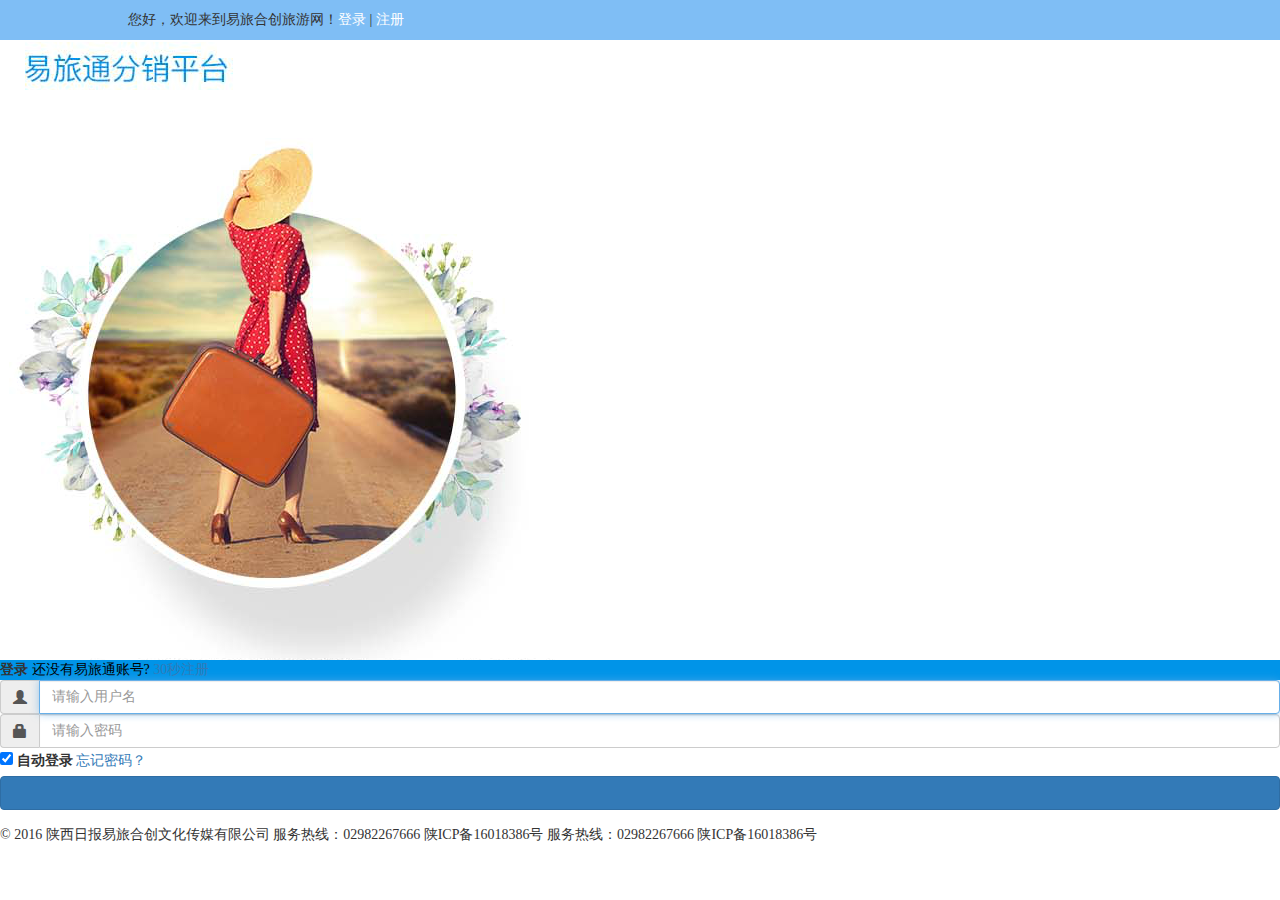
<file: index.html>
<!DOCTYPE html>
<html lang="en">

<head>
    <meta charset="UTF-8">
    <meta http-equiv="X-UA-Compatible" content="ie=edge">
    <title>登录</title>
    <link rel="shortcut icon" href="./imgs/ylt_favicon.ico" />
    <link rel="stylesheet" href="./lib/bootstrap-3.3.7-dist/css/bootstrap.min.css">
    <link rel="stylesheet" href="./css/indexBase.css">
    <link rel="stylesheet" href="./css/index.css">

</head>
<script>
    if (navigator.userAgent.match(/(iPhone|iPod|Android|ios)/i)) {
        window.location.href = './page/browser.html';
        // alert(4321432)
    }
</script>

<body>
    <!-- 顶部 -->
    <header>
        <div class="center clearfix">
            <ul class="left fl">
                <li>您好，欢迎来到易旅合创旅游网！</li>
                <li>
                    <a href="./index.html">登录</a> |&nbsp; </li>
                <li>
                    <a href="./page/login.html"> 注册</a>
                </li>
            </ul>
            <!-- <ul class="right fr">
				<li>
					<a href="">我的游记</a> |&nbsp;</li>
				<li>
					<a href="">微信</a> |&nbsp;</li>
				<li>
					<a href="">客户服务</a>
				</li>
			</ul> -->
        </div>
    </header>
    <div class="login ">
        <div class="center clearfix">
            <div class="left fl">
                <img src="./imgs/login.bmp" alt="">
            </div>
            <div class="right fl">
                <div class="topics">
                    <b>登录</b>
                    <span style="color:#000;">
                        还没有易旅通账号?
                    </span>
                        <a href="./page/login.html">30秒注册</a>
                    <!-- <i>  30秒注册</i> -->
                </div>
                <form class="form" id="login" action=""  enctype="multipart/form-data" name='login'>
                    <div class="form-group">
                        <div class="input-group">
                            <div class="input-group-addon">
                                <span class="glyphicon glyphicon-user"></span>
                            </div>
                            <input type="text" class="form-control" name='userName' id="exampleInputAmount1" placeholder="请输入用户名" autofocus="autofocus">
                        </div>
                        <div class="loginName" style='color:red'></div>
                        <div class="input-group">
                            <div class="input-group-addon">
                                <span class="glyphicon glyphicon-lock"></span>
                            </div>
                            <input type="password" class="form-control" name='password' id="exampleInputAmount2" placeholder="请输入密码">
                        </div>
                        <div class="password" style='color:red'></div>
                        <input id="auto" type="checkbox" checked value="" />
                        <label for="auto">自动登录</label>
                        <span class="forget">
                            <a href="">忘记密码？</a>
                        </span>
                        <!-- <div class="shuru">
                            <input type="text" class="form-control yanzhengma" placeholder="输入验证码">
                            <img class="tupian" src="./imgs/yanzhengma.png" alt="">
                            <a href="">看不清？</a>
                        </div> -->
                        <div class="tijiao" style='color:red'></div>
                        <button type="button" id='tijiao' class="btn btn-primary btn-block">
                            <!-- <a href="./page/homepage.html">登 陆</a> -->
                            <a href="javascript:;">登 录</a>
                        </button>
                </form>
                </div>
            </div>
            <p class="fl">© 2016 陕西日报易旅合创文化传媒有限公司  服务热线：02982267666 陕ICP备16018386号 服务热线：02982267666 陕ICP备16018386号</p>
        </div>
    </div>
</body>
<script src="./lib/jquery-3.2.1/jquery-3.2.1.min.js"></script>
<script src="./lib/bootstrap-3.3.7-dist/js/bootstrap.min.js"></script>
<script src="./js/index.js"></script>
<script src="./lib/jQuery Form.js"></script>
<script src="./js/commonapi.js"></script>

</html>
</file>
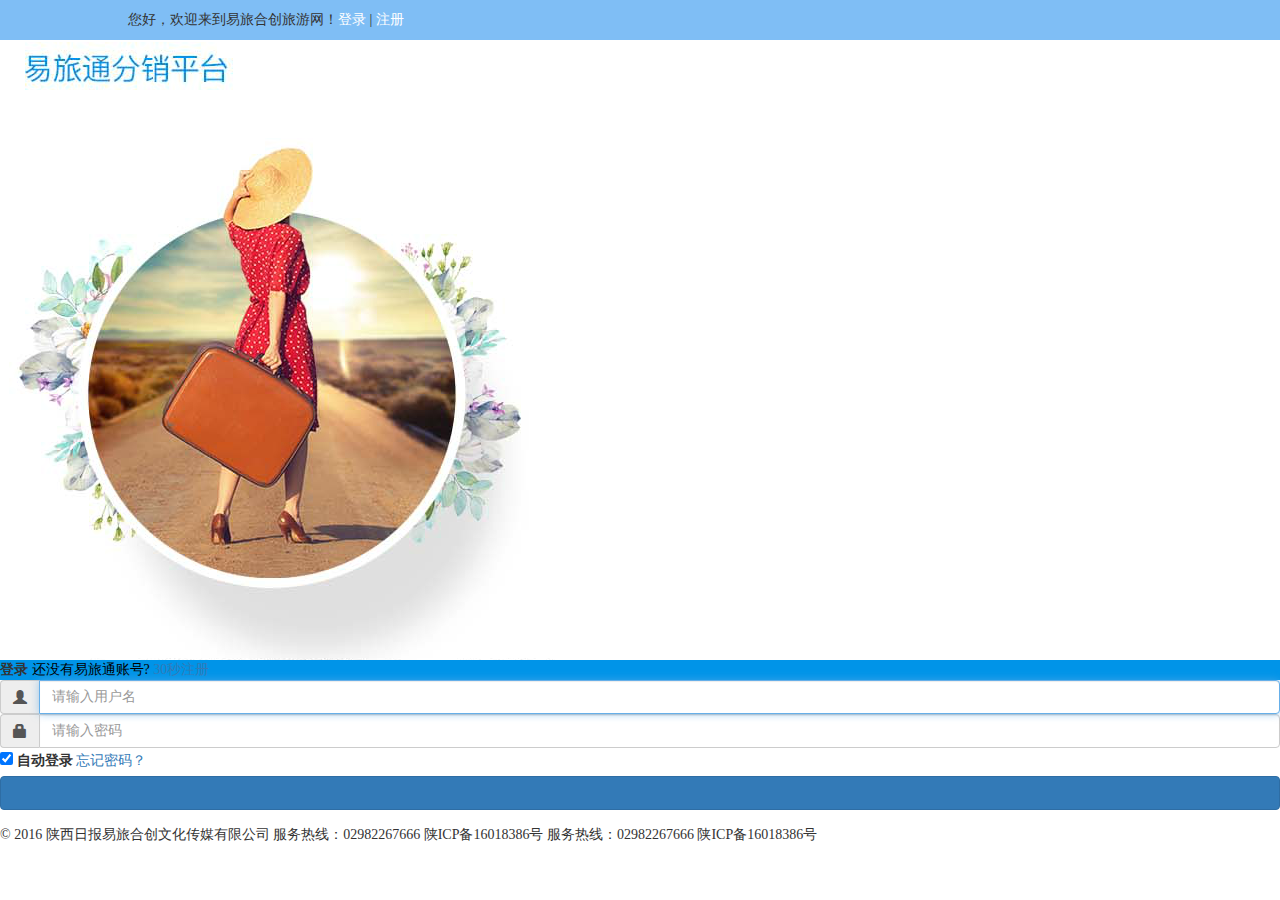
<file: page/details.html>
<!DOCTYPE html>
<html lang="en">

<head>
    <meta charset="UTF-8">
    <meta http-equiv="X-UA-Compatible" content="ie=edge">
    <title>更多产品</title>
    <link rel="shortcut icon" href="../imgs/ylt_favicon.ico" />
    <link rel="stylesheet" href="../lib/bootstrap-3.3.7-dist/css/bootstrap.min.css">
    <link rel="stylesheet" href="../css/base.css">
    <link rel="stylesheet" href="../css/details.css">
    <link rel="stylesheet" href="../lib/lunbotu/posterTvGrid.css">
    <link rel="stylesheet" href="../lib/swiper/css/swiper.min.css">
    <link rel="stylesheet" href="../lib/button/button.css">
</head>

<body>
    <!-- 顶部 -->
    <header>
        <div class="center clearfix">
            <ul class="left fl">
                <li>您好，
                    <span id="names" style="color:rgb(238, 16, 201);"></span> 欢迎来到易旅合创旅游网！</li>
                <li style="color:#fff;text-decoration: none;">【
                    <a href='javascript:;' id="back" style="text-decoration: none;">退出</a>】</li>
            </ul>
            <ul class="right fr">
                <li>
                    <a href="./orderLists.html">我的订单</a></li>
                <!-- <li>
                    <a href="">微信</a> |&nbsp;</li>
                <li>
                    <a href="">客户服务</a>
                </li> -->
            </ul>
        </div>
    </header>
    <!-- logo以及搜索区 -->
        <nav>
            <div class="top">
            <a href="./homepage.html">
                <img class="fl" src="../imgs/logo.png" alt="" title="回到首页">
            </a>
            </div>
        </nav>
        <div class="topics">
            <div class="topics_nav">
                <ul class="clearfix">
                    <li>
                        <a class="active" href="./homepage.html">首页</a>
                    </li>
                    <li>
                        <a href="javascript:;">景区介绍</a>
                    </li>
                    <li>
                        <a href="javascript:;">周边旅游</a>
                    </li>
                    <li>
                        <a href="javascript:;">帮助中心</a>
                    </li>
                    <li>
                        <a href="javascript:;">平台公告</a>
                    </li>
                    <li>
                        <a href="javascript:;">特供商品</a>
                    </li>
                </ul>
            </div>
        </div>
        <div class="special">
                <div class="special_top2">
                    <div class="tuijian">
                        <a href="./homepage.html">
                            <i class="glyphicon glyphicon-chevron-right"></i>
                            <span id="more">更多景区</span>
                        </a>
                    </div>
                </div>  
        </div>  
    <!-- 更多景区 -->
    <div class="special">
        <div class="special_top2">
            <ul class="more">
                <!-- <li class="clearfix">
                    <img class="fl" data-original="../imgs/loading.gif" alt="">
                </li> -->
            </ul>
        </div>
    </div>
    <footer>
        <div class="footer_center">
            <h5>Copynight ©2017 西安陕西日报易旅通有限公司 yilvtong.com保留一切权利。客服热线:400-789-2000 陕ICP证140430号 陕ICP证14006215号</h5>
        </div>
    </footer>
    <!-- <h2 id="h2">scroolTop Footer</h2> -->
    <div id="up">
        <span class="glyphicon glyphicon-arrow-up"></span>
    </div>          
    
</body>
<script src="../lib/jquery-3.2.1/jquery-3.2.1.min.js"></script>
<script src="../lib/bootstrap-3.3.7-dist/js/bootstrap.min.js"></script>
<script src="../lib/swiper/js/swiper.jquery.min.js"></script>
<script src="../js/details.js"></script>
<script src="../js/commonapi.js"></script>
<script src="../lib/jquery.lazyload.min.js"></script>
<script type="text/javascript" charset="utf-8">
    $(function () {
        $("img").lazyload({
            // placeholder: "img/grey.gif", //用图片提前占位
            // placeholder,值为某一图片路径.此图片用来占据将要加载的图片的位置,待图片加载时,占位图则会隐藏
            effect: "fadeIn", // 载入使用何种效果
            // effect(特效),值有show(直接显示),fadeIn(淡入),slideDown(下拉)等,常用fadeIn
            // threshold: 200, // 提前开始加载
            // threshold,值为数字,代表页面高度.如设置为200,表示滚动条在离目标位置还有200的高度时就开始加载图片,可以做到不让用户察觉
            // event: 'click',  // 事件触发时才加载
            // event,值有click(点击),mouseover(鼠标划过),sporty(运动的),foobar(…).可以实现鼠标莫过或点击图片才开始加载,后两个值未测试…
            container: $(".special_top2"),  // 对某容器中的图片实现效果
            // container,值为某容器.lazyload默认在拉动浏览器滚动条时生效,这个参数可以让你在拉动某DIV的滚动条时依次加载其中的图片
            // failurelimit: 10 // 图片排序混乱时
            // failurelimit,值为数字.lazyload默认在找到第一张不在可见区域里的图片时则不再继续加载,但当HTML容器混乱的时候可能出现可见区域内图片并没加载出来的情况,failurelimit意在加载N张可见区域外的图片,以避免出现这个问题.
        });
    });
</script>
<script>
    $(function () {
        $(window).scroll(function () {
            var $scrollTop = document.documentElement.scrollTop || window.pageYOffset || document.body.scrollTop;//兼容浏览器
            if ($scrollTop > 150) {//滚动高度可调，也可以为某个div的scrollTop，需要的可以自行修改
                $("#up").show();
            } else { $("#up").hide(); };
        });
        $("#up").click(function () {
            $('body,html').animate({ scrollTop: 0 }, 500);
            return false;
        });
    });
</script>

</html>
</file>
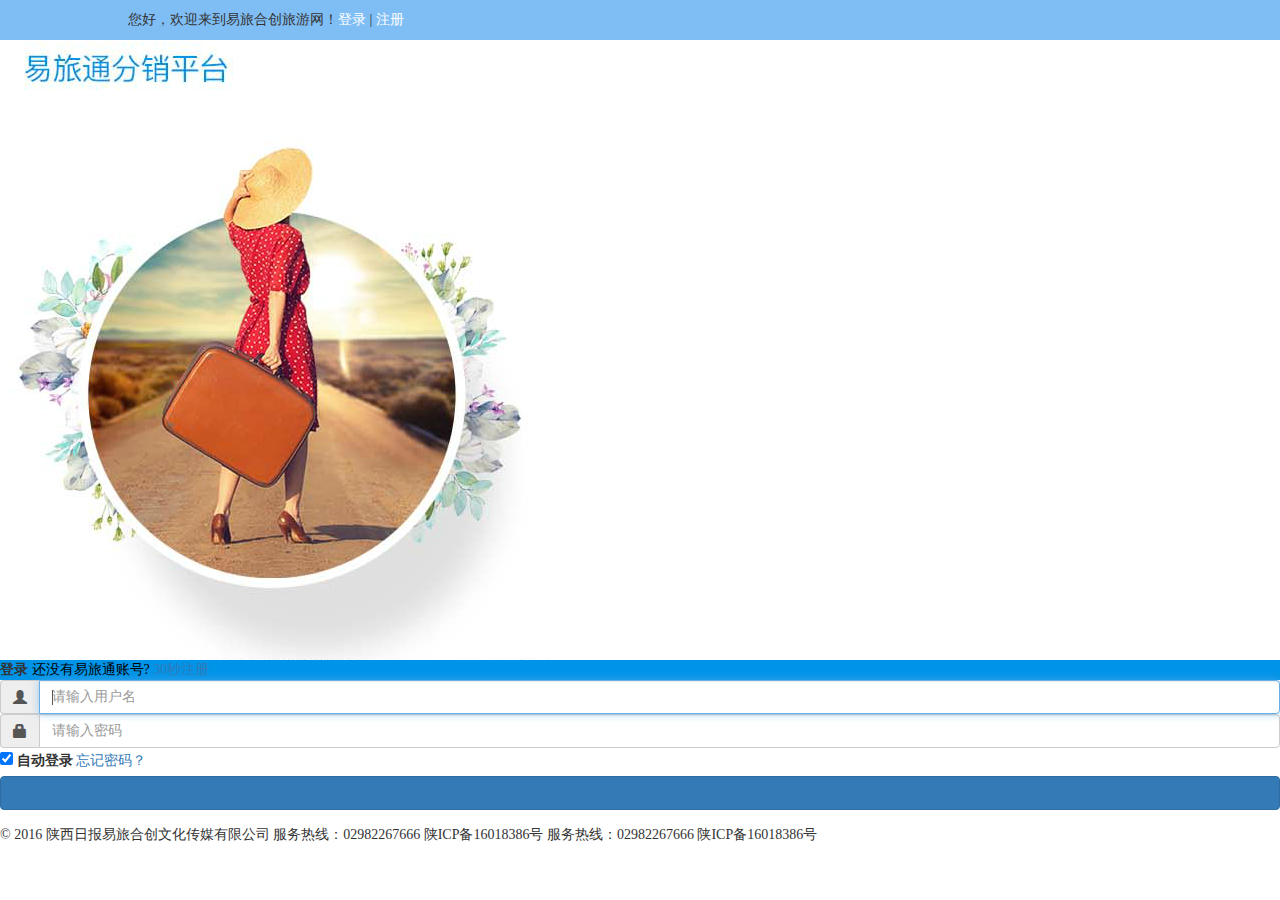
<file: page/homepage.html>
<!DOCTYPE html>
<html lang="en">

<head>
    <meta charset="UTF-8">
    <meta http-equiv="X-UA-Compatible" content="ie=edge">
    <title>易旅通分销商-首页</title>
    <link rel="shortcut icon" href="../imgs/ylt_favicon.ico" />
    <link rel="stylesheet" href="../lib/bootstrap-3.3.7-dist/css/bootstrap.min.css">
    <link rel="stylesheet" href="../css/base.css">
    <link rel="stylesheet" href="../css/homepage.css">
    <link rel="stylesheet" href="../lib/lunbotu/posterTvGrid.css">
    <link rel="stylesheet" href="../lib/swiper/css/swiper.min.css">
    <link rel="stylesheet" href="../css/loading.css">
</head>

<body>
    <!-- 顶部 -->
    <header>
        <div class="center clearfix">
            <ul class="left fl">
                <li>您好，
                    <span id="names" style="color:rgb(238, 16, 201);"></span> 欢迎来到易旅合创旅游网！</li>
                <li style="color:#fff;text-decoration: none;">【
                    <a href='javascript:;' id="back" style="text-decoration: none;">退出</a>】</li>
                <!-- <li>
                    <a href="../index.html">登录</a> |&nbsp; </li>
                <li>
                    <a href="../page/login.html"> 注册</a>
                </li> -->
            </ul>
            <ul class="right fr">
                <li>
                    <a href="./orderLists.html">我的订单</a>
                </li>
                <!-- <li>
                    <a href="">微信</a> |&nbsp;</li>
                <li>
                    <a href="">客户服务</a>
                </li> -->
            </ul>
        </div>
    </header>
    <!-- logo以及搜索区 -->
    <nav>
        <div class="top">
            <a href="./homepage.html">
                <img class="fl" src="../imgs/logo.png" alt="" title="回到首页">
            </a>
            <!-- <form action=""> -->
            <ul class="top_right fr">
                <li class="sousou">
                    <!-- <select name="" id="">
                            <option value="">产品名称</option>
                            <option value="">目的地</option>
                            <option value="">景点名称</option>
                        </select> -->
                    <input type="text" id='keyWord' name="keyWord" placeholder="请您输入产品名称或景点名称">
                    <button class="search">
                        <span class="glyphicon glyphicon-search"> </span> 搜 索</button>
                    
                </li>
                <!-- <ul class="sels">
                    <li>32</li>
                    <li>32</li>
                    <li>32</li>
                    <li>32</li>
                </ul> -->
            </ul>
            <ul class="sels">
                <!-- <li>32</li>
                <li>32</li>
                <li>32</li>
                <li>32</li> -->
            </ul>
            <!-- </form> -->
        </div>
    </nav>
    <div class="topics">
        <div class="topics_nav">
            <ul class="clearfix">
                <li>
                    <a class="active" href="javascript:;">首页</a>
                </li>
                <li>
                    <a href="javascript:;">景区介绍</a>
                </li>
                <li>
                    <a href="javascript:;">周边旅游</a>
                </li>
                <li>
                    <a href="javascript:;">帮助中心</a>
                </li>
                <li>
                    <a href="javascript:;">平台公告</a>
                </li>
                <li>
                    <a href="javascript:;">特供商品</a>
                </li>
            </ul>
        </div>
    </div>
    <!-- 轮播图 -->
    <div class="lunbotu">
        <div class="ceshi">
            <div class="htmleaf-content" style=" margin-top: -30px">
                <div id="posterTvGrid" style="margin:40px auto 0 auto;"></div>
            </div>
        </div>
    </div>
    <!-- <div class="swiper-container">
        <div class="swiper-wrapper">
            <div class="swiper-slide">
                <a href="#">
                    <img src="../imgs/1banner1.jpg" alt="">
                </a>
            </div>
            <div class="swiper-slide">
                <a href="#">
                    <img src="../imgs/banner.jpg" alt="">
                </a>
            </div>
            <div class="swiper-slide">
                <a href="#">
                    <img src="../imgs/1banner1.jpg" alt="">
                </a>
            </div>
            <div class="swiper-slide">
                <a href="#">
                    <img src="../imgs/banner.jpg" alt="">
                </a>
            </div>
        </div>
        <div class="swiper-pagination"></div>
        <div class="swiper-button-next"></div>
        <div class="swiper-button-prev"></div>
    </div> -->
    <!-- 特别推荐 -->
    <div class="special">
        <div class="special_top1">
            <h4>
                <i class="glyphicon glyphicon-star"></i> 特别推荐
                <a class="more fr" href="../page/views.html?nameId=1">更多景区
                    <i class="glyphicon glyphicon-menu-right"></i>
                </a>
            </h4>
        </div>
    </div>
    <div class="special">
        <div class="special_top clearfix">
            <div class="special_left fl">
                <!-- <a href="javascript:;">
                    <img src="../imgs/loading.gif" title="">
                    <div class="special_titles">
                        <span>
                            <i></i>
                        </span>
                        <b class="fr">
                            <em></em>
                        </b>
                    </div>
                </a> -->
                <div class="main">
                    <div class="loading">
                        <span></span>
                        <span></span>
                        <span></span>
                        <span></span>
                        <span></span>
                    </div>
                </div>
            </div>
            <div class="special_center fl">
                <div class="main">
                    <div class="loading">
                        <span></span>
                        <span></span>
                        <span></span>
                        <span></span>
                        <span></span>
                    </div>
                </div>
            </div>
            <div class="special_right fr">
                <div class="special_right_top">
                    <div class="main">
                        <div class="loading">
                            <span></span>
                            <span></span>
                            <span></span>
                            <span></span>
                            <span></span>
                        </div>
                    </div>
                </div>
                <div class="special_right_bottom">
                    <div class="main">
                        <div class="loading">
                            <span></span>
                            <span></span>
                            <span></span>
                            <span></span>
                            <span></span>
                        </div>
                    </div>
                </div>
            </div>
        </div>
    </div>
    <!-- 景点游 -->
    <div class="special">
        <div class="special_top1">
            <h4>
                <i class="glyphicon glyphicon-hand-right"></i> 景点游
                <a class="more fr" href="../page/views.html?nameId=2">更多景点
                    <i class="glyphicon glyphicon-menu-right"></i>
                </a>
            </h4>
        </div>
    </div>
    <div class="special">
        <div class="special_top2">
            <ul class="viewTraval_top">
                <li>
                    <!-- <a href="javascript:;">
                        <img src="../imgs/loading.gif" title="">
                        <h5></h5>
                        <div class="here">
                            <span>
                                <b>
                                    <i></i>
                                </b>
                            </span>
                            <del class="fr">
                                <i></i>
                                </b>
                            </del>
                        </div>
                    </a> -->
                    <div class="main">
                        <div class="loading">
                            <span></span>
                            <span></span>
                            <span></span>
                            <span></span>
                            <span></span>
                        </div>
                    </div>
                </li>
                <li>
                    <div class="main">
                        <div class="loading">
                            <span></span>
                            <span></span>
                            <span></span>
                            <span></span>
                            <span></span>
                        </div>
                    </div>
                </li>
                <li>
                    <div class="main">
                        <div class="loading">
                            <span></span>
                            <span></span>
                            <span></span>
                            <span></span>
                            <span></span>
                        </div>
                    </div>
                </li>
                <li>
                    <div class="main">
                        <div class="loading">
                            <span></span>
                            <span></span>
                            <span></span>
                            <span></span>
                            <span></span>
                        </div>
                    </div>
                </li>
            </ul>
            <ul class="viewTraval_bottom">
                <li>
                    <div class="main">
                        <div class="loading">
                            <span></span>
                            <span></span>
                            <span></span>
                            <span></span>
                            <span></span>
                        </div>
                    </div>
                </li>
                <li>
                    <div class="main">
                        <div class="loading">
                            <span></span>
                            <span></span>
                            <span></span>
                            <span></span>
                            <span></span>
                        </div>
                    </div>
                </li>
                <li>
                    <div class="main">
                        <div class="loading">
                            <span></span>
                            <span></span>
                            <span></span>
                            <span></span>
                            <span></span>
                        </div>
                    </div>
                </li>
                <li>
                    <div class="main">
                        <div class="loading">
                            <span></span>
                            <span></span>
                            <span></span>
                            <span></span>
                            <span></span>
                        </div>
                    </div>
                </li>
            </ul>
        </div>
    </div>
    <!-- 周边游 -->
    <div class="special">
        <div class="special_top1">
            <h4>
                <i class="glyphicon glyphicon-heart"></i> 周边游
                <a class="more fr" href="../page/views.html?nameId=3">更多景点
                    <i class="glyphicon glyphicon-menu-right"></i>
                </a>
            </h4>
        </div>
    </div>
    <div class="special">
        <div class="special_top2">
            <ul class="rimTraval_top">
                <li>
                    <div class="main">
                        <div class="loading">
                            <span></span>
                            <span></span>
                            <span></span>
                            <span></span>
                            <span></span>
                        </div>
                    </div>
                </li>
                <li>
                    <div class="main">
                        <div class="loading">
                            <span></span>
                            <span></span>
                            <span></span>
                            <span></span>
                            <span></span>
                        </div>
                    </div>
                </li>
                <li>
                    <div class="main">
                        <div class="loading">
                            <span></span>
                            <span></span>
                            <span></span>
                            <span></span>
                            <span></span>
                        </div>
                    </div>
                </li>
                <li>
                    <div class="main">
                        <div class="loading">
                            <span></span>
                            <span></span>
                            <span></span>
                            <span></span>
                            <span></span>
                        </div>
                    </div>
                </li>
            </ul>
            <ul class="rimTraval_bottom">
                <li>
                    <div class="main">
                        <div class="loading">
                            <span></span>
                            <span></span>
                            <span></span>
                            <span></span>
                            <span></span>
                        </div>
                    </div>
                </li>
                <li>
                    <div class="main">
                        <div class="loading">
                            <span></span>
                            <span></span>
                            <span></span>
                            <span></span>
                            <span></span>
                        </div>
                    </div>
                </li>
                <li>
                    <div class="main">
                        <div class="loading">
                            <span></span>
                            <span></span>
                            <span></span>
                            <span></span>
                            <span></span>
                        </div>
                    </div>
                </li>
                <li>
                    <div class="main">
                        <div class="loading">
                            <span></span>
                            <span></span>
                            <span></span>
                            <span></span>
                            <span></span>
                        </div>
                    </div>
                </li>
            </ul>
        </div>
    </div>
    <!-- 国内游 -->
    <div class="special">
        <div class="special_top1">
            <h4>
                <i class="glyphicon glyphicon-camera"></i> 国内游
                <a class="more fr" href="../page/views.html?nameId=4">更多景点
                    <i class="glyphicon glyphicon-menu-right"></i>
                </a>
            </h4>
        </div>
    </div>
    <div class="special">
        <div class="special_top2">
            <ul class="nationalTraval_top">
                <li>
                    <div class="main">
                        <div class="loading">
                            <span></span>
                            <span></span>
                            <span></span>
                            <span></span>
                            <span></span>
                        </div>
                    </div>
                </li>
                <li>
                    <div class="main">
                        <div class="loading">
                            <span></span>
                            <span></span>
                            <span></span>
                            <span></span>
                            <span></span>
                        </div>
                    </div>
                </li>
                <li>
                    <div class="main">
                        <div class="loading">
                            <span></span>
                            <span></span>
                            <span></span>
                            <span></span>
                            <span></span>
                        </div>
                    </div>
                </li>
                <li>
                    <div class="main">
                        <div class="loading">
                            <span></span>
                            <span></span>
                            <span></span>
                            <span></span>
                            <span></span>
                        </div>
                    </div>
                </li>
            </ul>
        </div>
    </div>
    <footer>
        <div class="footer_center">
            <h5>© 2016 陕西日报易旅合创文化传媒有限公司 服务热线：02982267666 陕ICP备16018386号 服务热线：02982267666 陕ICP备16018386号</h5>
        </div>
    </footer>
</body>
<script src="../lib/jquery-3.2.1/jquery-3.2.1.min.js"></script>
<script src="../lib/bootstrap-3.3.7-dist/js/bootstrap.min.js"></script>
<!-- <script src="../js/posterTvGrid.js"></script> -->
<script src="../lib/swiper/js/swiper.jquery.min.js"></script>

<script src="../js/homepage.js"></script>
<script src="../js/commonapi.js"></script>

<script>
    var swiper = new Swiper('.swiper-container', {
        pagination: '.swiper-pagination',
        nextButton: '.swiper-button-next',
        prevButton: '.swiper-button-prev',
        slidesPerView: 1,
        paginationClickable: true,
        spaceBetween: 500,
        loop: true,
        autoplay: 2000,
    });
</script>

</html>
</file>
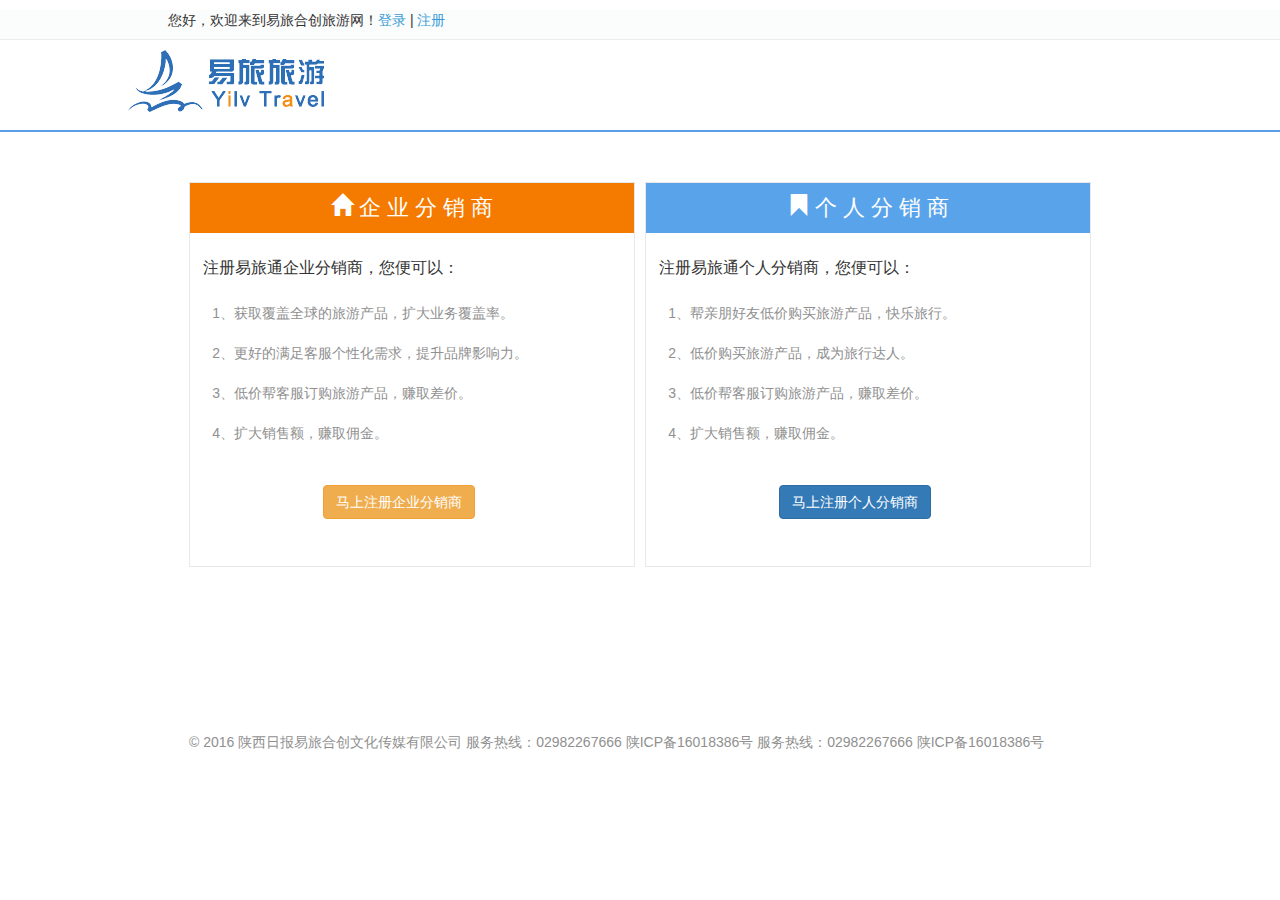
<file: page/login.html>
<!DOCTYPE html>
<html lang="en">

<head>
    <meta charset="UTF-8">
    <meta http-equiv="X-UA-Compatible" content="ie=edge">
    <title>注册分销商类型选择</title>
    <link rel="shortcut icon" href="../imgs/ylt_favicon.ico" />
    <link rel="stylesheet" href="../lib/bootstrap-3.3.7-dist/css/bootstrap.min.css">
    <link rel="stylesheet" href="../css/login.css">
    <!-- <link rel="stylesheet" href="../css/base.css"> -->
</head>

<body><!-- 顶部 -->
    <header>
        <div class="center clearfix">
            <ul class="left fl">
                <li>您好，欢迎来到易旅合创旅游网！</li>
            <li>
                <a href="../index.html">登录</a> |&nbsp; </li>
            <li>
                <a href="../page/login.html"> 注册</a>
            </li>
            </ul>
            <!-- <ul class="right fr">
                    <li>
                        <a href="">我的游记</a> |&nbsp;</li>
                    <li>
                        <a href="">微信</a> |&nbsp;</li>
                    <li>
                        <a href="">客户服务</a>
                    </li>
                </ul> -->
        </div>
    </header>
    <div class="logoTip">
        <div class="logo">
            <a href="../index.html"><img src="../imgs/logo.png" alt="" title="回到登录页"></a>
        </div>
    </div>
    <div class="login">
        <div class="center">
            <div class="left">
                <p>
                    <i class="glyphicon glyphicon-home"></i> 企 业 分 销 商</p>
                <div class="should">注册易旅通企业分销商，您便可以：</div>
                <ul>
                    <li>1、获取覆盖全球的旅游产品，扩大业务覆盖率。</li>
                    <li>2、更好的满足客服个性化需求，提升品牌影响力。</li>
                    <li>3、低价帮客服订购旅游产品，赚取差价。</li>
                    <li>4、扩大销售额，赚取佣金。</li>
                </ul>
                <button type="button" class="btn btn-warning"><a href="./registerCompany.html">马上注册企业分销商</a></button>
            </div>
            <div class="right">
                <p>
                    <i class="glyphicon glyphicon-bookmark"></i> 个 人 分 销 商</p>
                <div class="should">注册易旅通个人分销商，您便可以：</div>
                <ul>
                    <li>1、帮亲朋好友低价购买旅游产品，快乐旅行。</li>
                    <li>2、低价购买旅游产品，成为旅行达人。</li>
                    <li>3、低价帮客服订购旅游产品，赚取差价。</li>
                    <li>4、扩大销售额，赚取佣金。</li>
                </ul>
                <button type="button" class="btn btn-primary"><a href="./registerPersonal.html">马上注册个人分销商</a></button>
            </div>
        </div>
        <p class="">© 2016 陕西日报易旅合创文化传媒有限公司 服务热线：02982267666 陕ICP备16018386号 服务热线：02982267666 陕ICP备16018386号</p>
    </div>
</body>

</html>
</file>
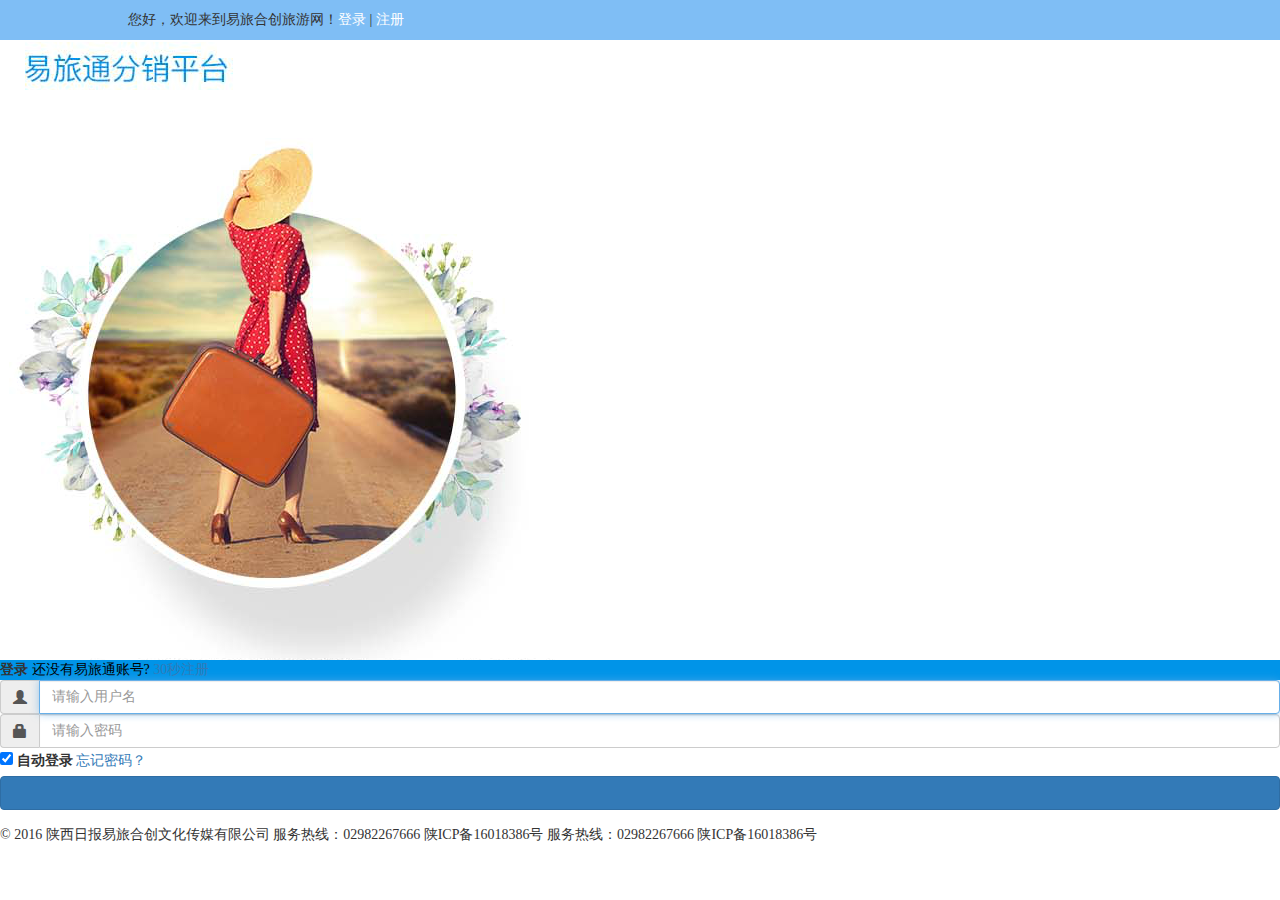
<file: page/order.html>
<!DOCTYPE html>
<html lang="en">

<head>
    <meta charset="UTF-8">
    <meta http-equiv="X-UA-Compatible" content="ie=edge">
    <title>产品详情</title>
    <link rel="shortcut icon" href="../imgs/ylt_favicon.ico" />
    <link rel="stylesheet" href="../lib/bootstrap-3.3.7-dist/css/bootstrap.min.css">
    <link rel="stylesheet" href="../css/base.css">
    <link rel="stylesheet" href="../css/order.css">
    <link rel="stylesheet" href="../lib/lunbotu/posterTvGrid.css">
    <link rel="stylesheet" href="../lib/swiper/css/swiper.min.css">
    <link rel="stylesheet" href="../lib/button/button.css">
    <link rel="stylesheet" href="../lib/number/css/jquery.spinner.css">
    <link rel="stylesheet" href="../lib/calendar/css/calendar-pro.css">
    <link rel="stylesheet" href="../lib/alert/sweet-alert.css">
</head>

<body>
    <!-- 顶部 -->
    <header>
        <div class="center clearfix">
            <ul class="left fl">
                <li>您好，
                    <span id="names" style="color:rgb(238, 16, 201);"></span> 欢迎来到易旅合创旅游网！</li>
                <li style="color:#fff;text-decoration: none;">【
                    <a href='javascript:;' id="back" style="text-decoration: none;">退出</a>】</li>
            </ul>
            <ul class="right fr">
                <li>
                    <a href="./orderLists.html">我 的 订 单</a> &nbsp;</li>
                <!-- <li>
                    <a href="">微信</a> |&nbsp;</li>
                <li>
                    <a href="">客户服务</a>
                </li> -->
            </ul>
        </div>
    </header>
    <!-- logo以及搜索区 -->
    <nav class="clearfix">
        <div class="top clearfix">
            <a href="./homepage.html">
                <img class="fl" src="../imgs/logo.png" alt="" title="回到首页">
            </a>
            <!-- <form action="">
                <ul class="top_right fr">
                    <li>
                        <select name="" id="">
                                        <option value="">所有产品</option>
                                        <option value="">所有产品2</option>
                                        <option value="">所有产品3</option>
                                        <option value="">所有产品4</option>
                                    </select>
                        <input type="text" name="wer" placeholder="请输入产品名称、目的地、景点">
                        <button>
                            <span class="glyphicon glyphicon-search"> </span> 搜 索</button>
                    </li>
                    <li>
                        <img src="../imgs/serve.png" alt="">
                    </li>
                </ul>
            </form> -->
        </div>
    </nav>
    <div class="topics">
        <div class="topics_nav">
            <ul class="clearfix">
                <li>
                    <a class="active" href="./homepage.html">首页</a>
                </li>
                <li>
                    <a href="javascript:;">景区介绍</a>
                </li>
                <li>
                    <a href="javascript:;">周边旅游</a>
                </li>
                <li>
                    <a href="javascript:;">帮助中心</a>
                </li>
                <li>
                    <a href="javascript:;">平台公告</a>
                </li>
                <li>
                    <a href="javascript:;">特供商品</a>
                </li>
            </ul>
        </div>
    </div>
    <!-- 更多景区 -->
    <div class="special">
        <div class="special_top3">
            <!-- <p>景区介绍>特别推荐>
                <span>西安兵马俑一日游</span>
            </p> -->
            <h3>加载中...</h3>
        </div>
    </div>
    <div class="special">
        <div class="special_top2">
            <div id="magnifier">
                <div class="small-box">
                    <!-- <img src="../imgs/big_1.jpg" alt="#"> -->
                    <div id="carousel-example-generic" class="carousel slide" data-ride="carousel">
                        <div class="carousel-inner" role="listbox">
                            <!-- <div class="item active">
                                <img src="../imgs/big_1.jpg" alt="...">
                            </div>
                            <div class="item">
                                <img src="../imgs/big_2.jpg" alt="...">
                            </div> -->
                        </div>

                        <!-- Controls -->
                        <a class="left carousel-control" href="#carousel-example-generic" role="button" data-slide="prev">
                            <span class="glyphicon glyphicon-chevron-left" aria-hidden="true"></span>
                            <span class="sr-only">Previous</span>
                        </a>
                        <a class="right carousel-control" href="#carousel-example-generic" role="button" data-slide="next">
                            <span class="glyphicon glyphicon-chevron-right" aria-hidden="true"></span>
                            <span class="sr-only">Next</span>
                        </a>
                    </div>
                </div>
                <!-- <div class="thumbnail-box">
                    <a href="javascript:;" class="btn btn-prev"></a>
                    <a href="javascript:;" class="btn btn-next"></a>
                    <div class="list">
                        <ul class="wrapper">
                            <li class="item item-cur" data-src="../imgs/big_1.jpg">
                                <img src="../imgs/big_1.jpg" alt="#">
                            </li>
                            <li class="item" data-src="../imgs/big_2.jpg">
                                <img src="../imgs/big_2.jpg" alt="#">
                            </li>
                            <li class="item" data-src="../imgs/big_3.jpg">
                                <img src="../imgs/big_3.jpg" alt="#">
                            </li>
                            <li class="item" data-src="../imgs/big_4.jpg">
                                <img src="../imgs/big_4.jpg" alt="#">
                            </li>
                        </ul>
                    </div>
                </div> -->
            </div>
            <div class="order_right fr">
                <div class="price_top">
                    <h3>
                        <em>销 售 价 :</em>
                        <b style="font-weight:900;">¥</b>
                        <span class="yell" id='salePrice'>0</span>
                    </h3>
                    <h4 class="yuan1">
                        <del>
                            <em>门 市 价 :</em>
                            <i id='marketPrice'>0</i>元
                        </del>
                    </h4>
                    <h4>
                        <em>出 发 日 期 :</em>
                        <a href="javascript:;" class="button button-tiny button-action button-pill select" style='background-color:#2F8FD8;'>---请 选 择---</a>
                        <!-- <a href="javascript:;" class="watch button button-pill button-tiny">查看出发日期</a> -->
                    </h4>
                    <h4>
                        <em> 您的出发日期为:</em>
                        <b class="riqi" style="font-weight:900;"></b>
                    </h4>
                    <h4>
                        <em>有 效 期 开 始 : </em>
                        <span class="startTime"></span>
                        <em>有 效 期 结 束 : </em>
                        <span class="endTime"></span>
                    </h4>
                    <div class="calendar-box demo-box"></div>
                    </h4>
                    <div class="price_bottom">
                        <h4 class="people">
                            <em>预 定 人 数 :</em>
                            <input type="text" class="spinnerExample" disabled/>
                            <em>人</em>
                        </h4>
                        <h3 class="once">
                            <span data-toggle="modal" data-target="#myModal" class="zhifu button button-glow button-border button-rounded button-primary">立即购买</span>
                            <!-- 弹窗 -->
                            <div class="modal fade" id="myModal" tabindex="-1" role="dialog" aria-labelledby="myModalLabel">
                                <div class="modal-dialog" role="document">
                                    <div class="modal-content">
                                        <div class="modal-header">
                                            <button type="button" class="close" data-dismiss="modal" aria-label="Close">
                                                <span aria-hidden="true">&times;</span>
                                            </button>
                                            <h3 class="modal-title" id="myModalLabel" style='font-size:20px;color:rgb(12, 132, 238);text-align:center;'>☆ 填 写 订 单 ☆</h3>
                                        </div>
                                        <div class="modal-body">
                                            <form action="" class="tijiaoOrder">
                                                <div class="form-group">
                                                    <label for="recipient-name" class="control-label" style='color:red;'>请牢记您的出发日期为:</label>
                                                    <div data-dismiss="modal" class="button button-rounded button-tiny riqi" style='color:red;'>请返回选择</div> 单价为:
                                                    <span class='pics'></span> 元
                                                </div>
                                                <div class="form-group">
                                                    <span class="name">*</span>
                                                    <label for="recipient-name" class="control-label">姓 名 :</label> &nbsp;
                                                    <span class="fill1" style='color:red;font-size:12px;'></span>
                                                    <input type="text" class="form-control" id="userName" name='userName' placeholder="请输入您的姓名">
                                                </div>
                                                <div class="form-group">
                                                    <span class="name">*</span>
                                                    <label for="message-text" class="control-label">手 机 号 码 :</label> &nbsp;
                                                    <span class="fill2" style='color:red;font-size:12px;'></span>
                                                    <input type="number" class="form-control" id="userPhone"   name='userPhone' placeholder="请输入您的11位手机号码">
                                                </div>
                                                <div class="form-group">
                                                    <span class="name">*</span>
                                                    <label for="message-text" class="control-label">身 份 证 号 码 :</label> &nbsp;
                                                    <span class="fill3" style='color:red;font-size:12px;'></span>
                                                    <input type="text" class="form-control" id="idCard" name='idCard' placeholder="请输入您的18位身份证号码">
                                                </div>
                                                <!-- <div class="form-group">
                                                    <label for="message-text" class="control-label"> 备 注 :</label>
                                                    <textarea class="form-control" id="remark" name='remark' placeholder="请填写备注信息(选填)"></textarea>
                                                </div> -->
                                                <div class="form-group">
                                                    <label for="message-text" class="control-label"> 支付方式 :</label>
                                                    <label>
                                                        <input type="radio" name="ways" id="zhifubao" value="" checked> 支付宝支付
                                                    </label>
                                                    <label>
                                                        <input type="radio" name="ways" id="weixin" value=""> 微信支付
                                                    </label>
                                                </div>
                                                <!-- <div style='color:red;font-size:12px;'>★为了您能有一个美好的行程,请确保以上信息真实有效!★</div> -->
                                            </form>
                                        </div>
                                        <div class="modal-footer">
                                            <a href="javascript:;" class="pays button button-action button-rounded button-raised button-primary button-royal">立 即 支 付</a>
                                        </div>
                                    </div>
                                </div>
                            </div>
                            </h4>
                            <!-- <div class="agree fr">
                            <div class="custom">客户满意度
                                <h1>
                                    <i>99</i>%
                                </h1>
                                <p>
                                    <span>66</span>人点赞
                                </p>
                            </div>
                        </div> -->
                    </div>
                </div>
            </div>
        </div>
        <!-- 推荐理由 -->
        <div class="special">
            <div class="special_top4">
                <i class="glyphicon glyphicon-forward"></i>
                <span>推荐理由</span>
                <ul class="excuse">
                    <li>1.我们专业的团队为您提供周全的服务,让您安心出游;</li>
                    <li>2.根据您所需的行程安排和旅游目的地,让您拥有更好的旅游体验;</li>
                </ul>
                <i class="glyphicon glyphicon-flag"></i>
                <span>预订流程</span>
                <ul class="flow">
                    <li class="">
                        <div class="flow_top">
                            <i class="glyphicon glyphicon-ok"></i>
                        </div>
                        <div class="product">1、选择产品</div>
                        <p>在景区介绍旅游频道选择您心仪的旅游线路,查看产品详情;</p>
                    </li>
                    <li class="">
                        <div class="flow_top">
                            <i class="glyphicon glyphicon-pencil"></i>
                        </div>
                        <div class="product">2、搭配资源</div>
                        <p>点击"立即预定",选择出行人数等信息;</p>
                    </li>
                    <li class="">
                        <div class="flow_top">
                            <i class="glyphicon glyphicon-music"></i>
                        </div>
                        <div class="product">3、填写信息</div>
                        <p>核对行程信息,正确填写联系人确认预订条款;</p>
                    </li>
                    <li class="">
                        <div class="flow_top">
                            <i class="glyphicon glyphicon-star-empty"></i>
                        </div>
                        <div class="product">4、开始支付</div>
                        <p>选择适合您的付款方式,点击提交订单按钮;</p>
                    </li>
                    <li class="">
                        <div class="flow_top">
                            <i class="glyphicon glyphicon-time"></i>
                        </div>
                        <div class="product">5、订单确认</div>
                        <p>支付成功后,手机会受到相应的订单信息;</p>
                    </li>
                    <li class="">
                        <div class="flow_top">
                            <i class="glyphicon glyphicon-repeat"></i>
                        </div>
                        <div class="product">6、开始旅程</div>
                        <p>按照出行日期开始您的美好行程;</p>
                    </li>
                </ul>
                <i class="glyphicon glyphicon-glass"></i>
                <span>景点介绍</span>
                <ul class="views">
                    <li class="viewRemark">

                    </li>
                </ul>
                <i class="glyphicon glyphicon-road"></i>
                <span>费用说明</span>
                <ul class="views">
                    <li class="">
                        【费用包含】
                        <em class="costInside"></em>
                    </li>
                    <li class="">
                        【费用不包含】
                        <em class="costOutside"></em>
                    </li>

                </ul>
                <i class="glyphicon glyphicon-tags"></i>
                <span>预订须知</span>
                <ul class="views">
                    <li class="">
                        旅行者违约,在行程前解除合同的,必要的费用应当扣除.
                    </li>
                </ul>
            </div>
        </div>
        <footer>
            <div class="footer_center">
                <h5>© 2016 陕西日报易旅合创文化传媒有限公司 服务热线：02982267666 陕ICP备16018386号 服务热线：02982267666 陕ICP备16018386号 </h5>
            </div>
        </footer>
</body>
<script src="../lib/jquery-3.2.1/jquery-3.2.1.min.js"></script>
<script src="../lib/bootstrap-3.3.7-dist/js/bootstrap.min.js"></script>
<script src="../lib/swiper/js/swiper.jquery.min.js"></script>
<script src="../lib/magnifier.js"></script>
<script src="../lib/number/js/jquery.spinner.js"></script>
<script src="../lib/calendar/js/calendar-pro.js"></script>
<script src="../js/order.js"></script>
<script src="../js/commonapi.js"></script>
<script src="../lib/alert/sweet-alert.min.js"></script>



</html>
</file>
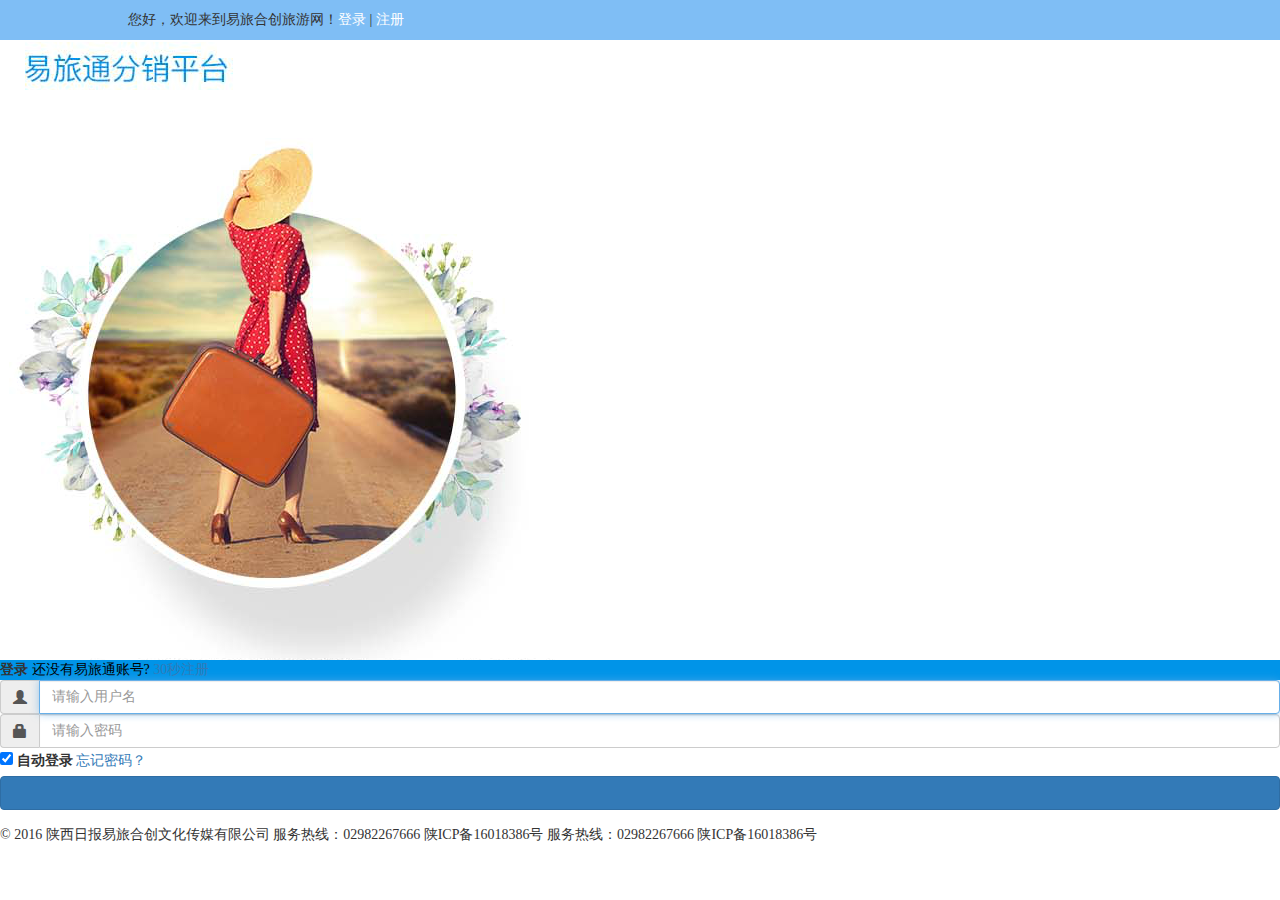
<file: page/orderLists.html>
<!DOCTYPE html>
<html lang="en">

<head>
    <meta charset="UTF-8">
    <meta http-equiv="X-UA-Compatible" content="ie=edge">
    <!-- //不缓存页面 -->
    <META HTTP-EQUIV="pragma" CONTENT="no-cache">
    <META HTTP-EQUIV="Cache-Control" CONTENT="no-cache, must-revalidate">
    <META HTTP-EQUIV="expires" CONTENT="0">

    <title>我的订单</title>
    <link rel="shortcut icon" href="../imgs/ylt_favicon.ico" />
    <link rel="stylesheet" href="../lib/bootstrap-3.3.7-dist/css/bootstrap.min.css">
    <link rel="stylesheet" href="../css/base.css">
    <link rel="stylesheet" href="../css/orderLists.css">
    <link rel="stylesheet" href="../lib/lunbotu/posterTvGrid.css">
    <link rel="stylesheet" href="../lib/swiper/css/swiper.min.css">
    <link rel="stylesheet" href="../lib/button/button.css">
    <link rel="stylesheet" href="../lib/alert/sweet-alert.css">
</head>

<body>
    <!-- 顶部 -->
    <header>
        <div class="center clearfix">
            <ul class="left fl">
                <li>您好，
                    <span id="names" style="color:rgb(238, 16, 201);"></span> 欢迎来到易旅合创旅游网！</li>
                <li style="color:#fff;text-decoration: none;">【
                    <a href='javascript:;' id="back" style="text-decoration: none;">退出</a>】</li>
            </ul>
            <!-- <ul class="right fr">
                <li>
                    <a href="">我的游记</a> |&nbsp;</li>
                <li>
                    <a href="">微信</a> |&nbsp;</li>
                <li>
                    <a href="">客户服务</a>
                </li>
            </ul> -->
        </div>
    </header>
    <!-- logo以及搜索区 -->
    <nav>
        <div class="top">
            <a href="./homepage.html">
                <img class="fl" src="../imgs/logo.png" alt="" title="回到首页">
            </a>
        </div>
    </nav>
    <!-- 更多景区 -->
    <div class="special">
        <div class="special_top2">
            <ul id="myTab" class="nav nav-tabs">
                <li class="active">
                    <a href="#home" data-toggle="tab" ><b>已 支 付</b></a>
                </li>
                <li class="">
                    <a href="#ios" data-toggle="tab"> <b>已 退 款</b> </a>
                </li>
            </ul>
            <div id="myTabContent" class="tab-content">
                <div class="tab-pane fade in active" id="home">
                    <ul class="tab-pane_success">
                        <!-- <li class="">
                            <img class="" src="../imgs/big_1.jpg" alt="">
                            <div class="stateOerder  ">
                                <ul class="stateOerder_before">
                                    <li>
                                        <div class="createDate">
                                            <b style="font-size:16px;">下单日期:
                                                <span style='margin-right:15px;'>2017-11-13</span>订单号:
                                                <span>20171113145505903661775</span>
                                            </b>
                                        </div>
                                    </li>
                                    <li>
                                        <div class="productName">
                                            产品名称:
                                            <span>特别推荐景区1产品1</span>
                                        </div>
                                    </li>
                                    <li>
                                        <div class="isPay">
                                            支付方式:
                                            <span>微信支付</span>
                                        </div>
                                    </li>
                                    <li>
                                        <div class="status">
                                            状态:
                                            <span>支付成功</span>
                                        </div>
                                    </li>
                                    <li>
                                        <div class="unitPrice">
                                            总金额:¥
                                            <span>20</span>元
                                        </div>
                                    </li>
                                    <li>
                                        <div class="number">
                                            数量:
                                            <span>2</span>人
                                            <input id='out_trade_nos' type=""  value="" style='border:1px solid red;'>
                                            <input id='ids' type=""  value="" style='border:1px solid red;'>
                                            <input id='total_fees' type=""  value="" style='border:1px solid red;'>
                                            <input id='refund_fees' type=""  value="" style='border:1px solid red;'>
                                            <button type="button" class="btn btn-success btn-sm" data-toggle="modal" data-target="#myModal" >退 款</button>
                                        </div>
                                    </li>
                                </ul>
                               
                            </div>
                        </li> -->
                    </ul>
                </div>

                <div class="tab-pane fade" id="ios">
                    <ul class="tab-pane_successqq">
                        <!-- <li class="">
                            <img class="" src="../imgs/big_1.jpg" alt="">
                            <div class="stateOerder  ">
                                <ul class="stateOerder_before">
                                    <li>
                                        <div class="createDate">
                                            <b style="font-size:16px;">下单日期:
                                                <span style='margin-right:15px;'>2017-11-13</span>订单号:
                                                <span>20171113145505903661775</span>
                                            </b>
                                        </div>
                                    </li>
                                    <li>
                                        <div class="productName">
                                            产品名称:
                                            <span>特别推荐景区1产品1</span>
                                        </div>
                                    </li>
                                    <li>
                                        <div class="isPay">
                                            支付方式:
                                            <span>微信支付</span>
                                        </div>
                                    </li>
                                    <li>
                                        <div class="status">
                                            状态:
                                            <span>退款成功</span>
                                        </div>
                                    </li>
                                    <li>
                                        <div class="unitPrice">
                                            总金额:¥
                                            <span>20</span>元
                                        </div>
                                    </li>
                                    <li>
                                        <div class="number">
                                            数量:
                                            <span>2</span>人
                                        </div>
                                    </li>
                                </ul>

                            </div>
                        </li> -->
                    </ul>
                </div>
            </div>
        </div>
    </div>
    <footer>
        <div class="footer_center">
            <h5>© 2016 陕西日报易旅合创文化传媒有限公司 服务热线：02982267666 陕ICP备16018386号 服务热线：02982267666 陕ICP备16018386号</h5>
        </div>
    </footer>
    <!-- <h2 id="h2">scroolTop Footer</h2> -->
    <div id="up">
        <span class="glyphicon glyphicon-arrow-up"></span>
    </div>

</body>
<script src="../lib/jquery-3.2.1/jquery-3.2.1.min.js"></script>
<script src="../lib/bootstrap-3.3.7-dist/js/bootstrap.min.js"></script>
<script src="../lib/swiper/js/swiper.jquery.min.js"></script>
<script src="../js/orderLists.js"></script>
<script src="../js/commonapi.js"></script>
<script src="../lib/jquery.lazyload.min.js"></script>
<script src="../lib/alert/sweet-alert.min.js"></script>
<script type="text/javascript" charset="utf-8">
    $(function () {
        $("img").lazyload({
            // placeholder: "img/grey.gif", //用图片提前占位
            // placeholder,值为某一图片路径.此图片用来占据将要加载的图片的位置,待图片加载时,占位图则会隐藏
            effect: "fadeIn", // 载入使用何种效果
            // effect(特效),值有show(直接显示),fadeIn(淡入),slideDown(下拉)等,常用fadeIn
            // threshold: 200, // 提前开始加载
            // threshold,值为数字,代表页面高度.如设置为200,表示滚动条在离目标位置还有200的高度时就开始加载图片,可以做到不让用户察觉
            // event: 'click',  // 事件触发时才加载
            // event,值有click(点击),mouseover(鼠标划过),sporty(运动的),foobar(…).可以实现鼠标莫过或点击图片才开始加载,后两个值未测试…
            container: $(".special_top2"), // 对某容器中的图片实现效果
            // container,值为某容器.lazyload默认在拉动浏览器滚动条时生效,这个参数可以让你在拉动某DIV的滚动条时依次加载其中的图片
            // failurelimit: 10 // 图片排序混乱时
            // failurelimit,值为数字.lazyload默认在找到第一张不在可见区域里的图片时则不再继续加载,但当HTML容器混乱的时候可能出现可见区域内图片并没加载出来的情况,failurelimit意在加载N张可见区域外的图片,以避免出现这个问题.
        });
    });
</script>
<script>
    $(function () {
        $(window).scroll(function () {
            var $scrollTop = document.documentElement.scrollTop || window.pageYOffset || document.body.scrollTop; //兼容浏览器
            if ($scrollTop > 150) { //滚动高度可调，也可以为某个div的scrollTop，需要的可以自行修改
                $("#up").show();
            } else {
                $("#up").hide();
            };
        });
        $("#up").click(function () {
            $('body,html').animate({
                scrollTop: 0
            }, 500);
            return false;
        });
    });
</script>

</html>
</file>
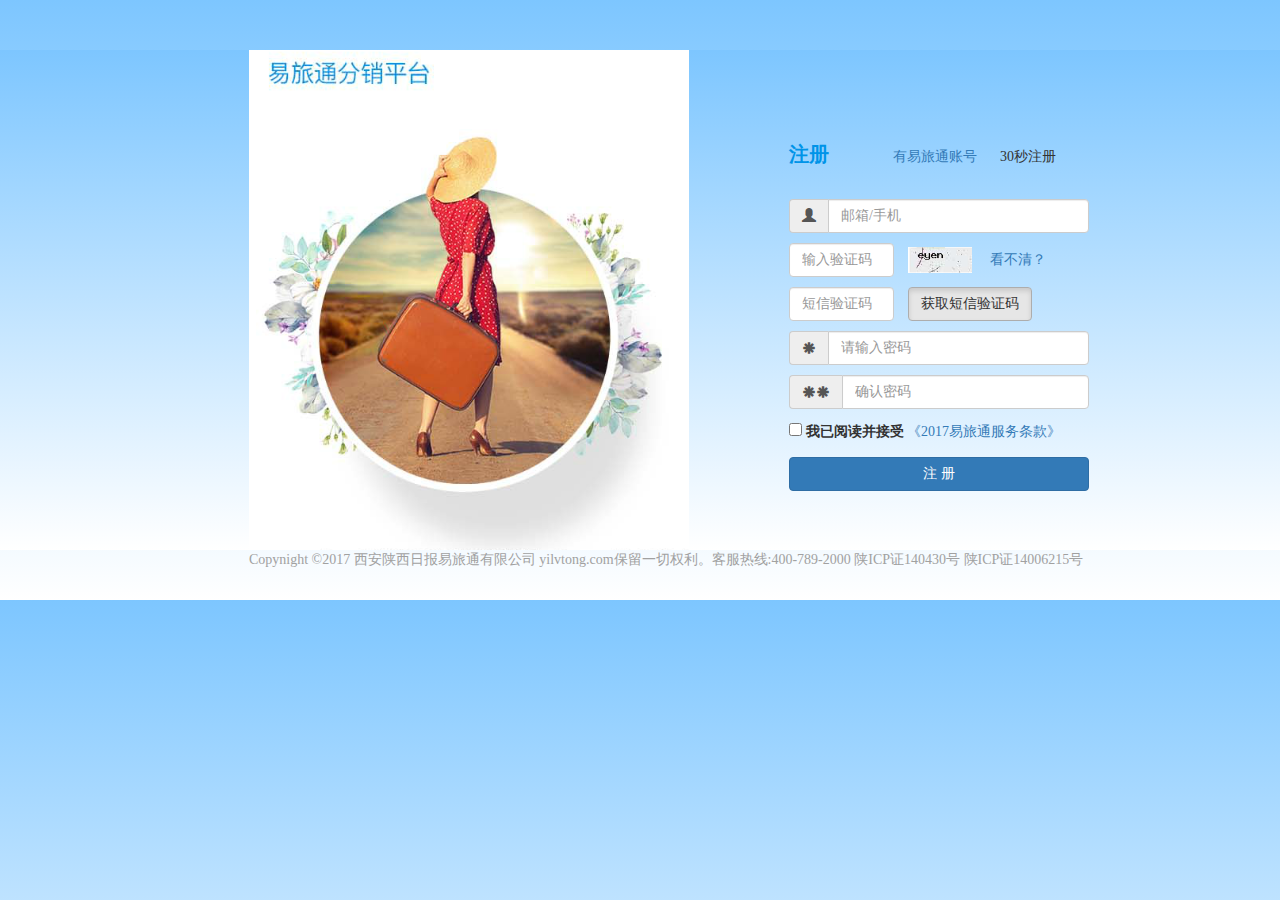
<file: page/register.html>
<!DOCTYPE html>
<html lang="en">

<head>
    <meta charset="UTF-8">
    <meta http-equiv="X-UA-Compatible" content="ie=edge">
    <title>注册</title>
    <link rel="shortcut icon" href="../imgs/ylt_favicon.ico" />
    <link rel="stylesheet" href="../lib/bootstrap-3.3.7-dist/css/bootstrap.min.css">
    <link rel="stylesheet" href="../css/register.css">
    <link rel="stylesheet" href="../css/base.css">
</head>

<body>
    <div class="login ">
        <div class="center clearfix">
            <div class="left fl">
                <img src="../imgs/login.bmp" alt="">
            </div>
            <div class="right fl">
                <div class="topics">
                    <b>注册</b>
                    <span>
                        <a href="./login.html">有易旅通账号</a>
                    </span>
                    <i>30秒注册</i>
                </div>
                <form class="form">
                    <div class="form-group">
                        <div class="input-group">
                            <div class="input-group-addon">
                                <span class="glyphicon glyphicon-user"></span>
                            </div>
                            <input type="text" class="form-control" id="exampleInputAmount1" placeholder="邮箱/手机">
                        </div>
                        <div class="shuru">
                            <input type="text" class="form-control yanzhengma" placeholder="输入验证码">
                            <img class="tupian" src="../imgs/yanzhengma.png" alt="">
                            <a href="">看不清？</a>
                        </div>
                        <div class="shuru shuru1">
                            <input type="text" class="form-control yanzhengma" placeholder="短信验证码">
                            <button type="button" class="btn btn-default active btns">获取短信验证码</button>
                        </div>
                        <div class="input-group">
                            <div class="input-group-addon">
                                <span class="glyphicon glyphicon-asterisk"></span>
                            </div>
                            <input type="password" class="form-control" id="exampleInputAmount2" placeholder="请输入密码">
                        </div>
                        <div class="input-group">
                            <div class="input-group-addon">
                                <span class="glyphicon glyphicon-asterisk"></span><span class="glyphicon glyphicon-asterisk"></span>
                            </div>
                            <input type="password" class="form-control" id="exampleInputAmount2" placeholder="确认密码">
                        </div>
                        <input id="auto" type="checkbox" value="" />
                        <label for="auto">我已阅读并接受</label>
                        <span class="forget">
                            <a href="">《2017易旅通服务条款》</a>
                        </span>
                        <button type="button" class="btn btn-primary btn-block">注 册</button>
                </form>
            </div>
        </div>
        <p class="fl">Copynight ©2017 西安陕西日报易旅通有限公司 yilvtong.com保留一切权利。客服热线:400-789-2000 陕ICP证140430号 陕ICP证14006215号</p>
    </div>
</body>
<script src="../lib/jquery-3.2.1/jquery-3.2.1.min.js"></script>
<script src="../lib/bootstrap-3.3.7-dist/js/bootstrap.min.js"></script>
<!-- <script src="../lib/rem.js"></script> -->
</html>
</file>
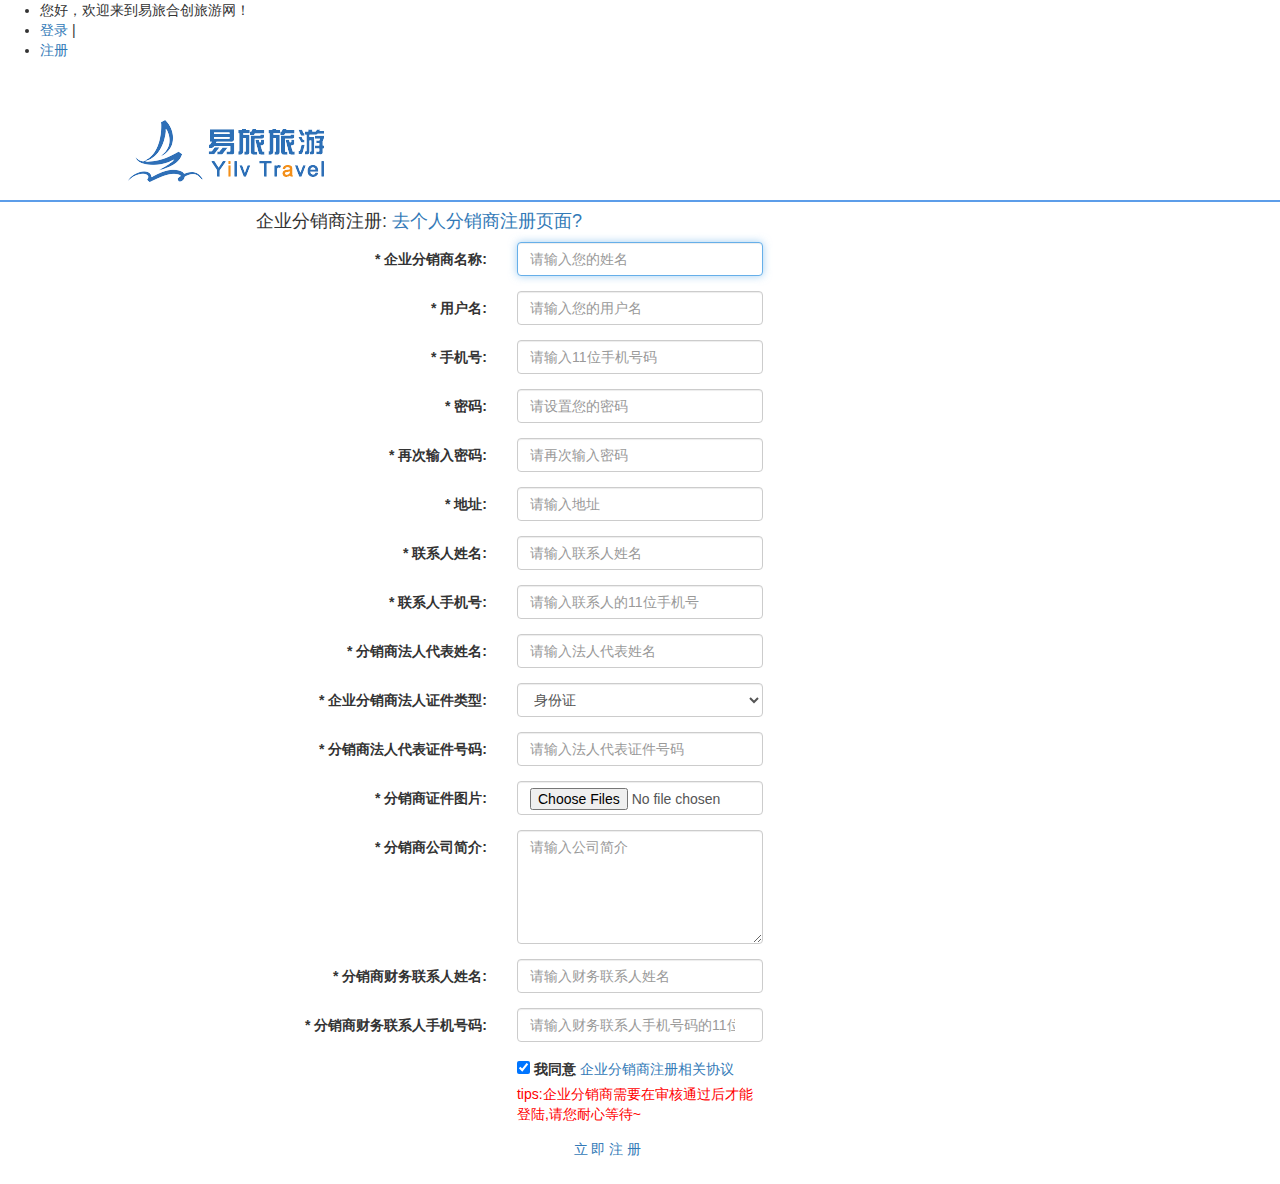
<file: page/registerCompany.html>
<!DOCTYPE html>
<html lang="en">

<head>
    <meta charset="UTF-8">
    <meta http-equiv="X-UA-Compatible" content="ie=edge">
    <title>企业分销商注册</title>
    <link rel="shortcut icon" href="../imgs/ylt_favicon.ico" />
    <link rel="stylesheet" href="../lib/bootstrap-3.3.7-dist/css/bootstrap.min.css">
    <link rel="stylesheet" href="../css/registerCompany.css">
    <link rel="stylesheet" href="../lib/alert/sweet-alert.css">
    <!-- <link rel="stylesheet" href="../css/base.css"> -->
</head>

<body>
    <!-- 顶部 -->
    <header>
        <div class="center clearfix">
            <ul class="left fl">
                <li>您好，欢迎来到易旅合创旅游网！</li>
                <li>
                    <a href="../index.html">登录</a> |&nbsp; </li>
                <li>
                    <a href="../page/login.html"> 注册</a>
                </li>
            </ul>
            <!-- <ul class="right fr">
    				<li>
    					<a href="">我的游记</a> |&nbsp;</li>
    				<li>
    					<a href="">微信</a> |&nbsp;</li>
    				<li>
    					<a href="">客户服务</a>
    				</li>
    			</ul> -->
        </div>
    </header>
    <div class="logoTip">
        <div class="logo">
            <a href="../index.html">
                <img src="../imgs/logo.png" alt="" title="回到登录页">
            </a>
        </div>
    </div>
    <div class="login">
        <div class="center">
            <h4>企业分销商注册:
                <span class="">
                    <a href="./registerPersonal.html">去个人分销商注册页面?</a>
                </span>
            </h4>
            <form id="company" action="" method="post" enctype="multipart/form-data" name='company'>
                <div class="row form-horizontal">
                    <div class="form-group">
                        <span class="name" style="color:red"></span>
                        <label class="col-sm-4 control-label form-label">
                            <b>* </b> 企业分销商名称:</label>
                        <div class="col-sm-4">
                            <input type="text" autofocus="autofocus" class="form-control" name="name" required id="name" placeholder="请输入您的姓名">
                        </div>
                    </div>
                    <div class="form-group">
                        <span class="userName" style="color:red"></span>
                        <span class="userName1" style="color:red"></span>
                        <label class="col-sm-4 control-label form-label">
                            <b>* </b>用户名:</label>
                        <div class="col-sm-4">
                            <input type="text" class="form-control" name="userName" required id="userName" placeholder="请输入您的用户名">
                        </div>
                    </div>
                    <div class="form-group">
                        <span class="mobilePhone" style="color:red"></span>
                        <label class="col-sm-4 control-label form-label">
                            <b>* </b>手机号:</label>
                        <div class="col-sm-4">
                            <input type="number" class="form-control" name="mobilePhone" required id="mobilePhone" placeholder="请输入11位手机号码">
                        </div>
                    </div>
                    <div class="form-group">
                        <span class="password" style="color:red"></span>
                        <label class="col-sm-4 control-label form-label">
                            <b>* </b>密码:</label>
                        <div class="col-sm-4">
                            <input type="password" class="form-control" name="password" required id="password" placeholder="请设置您的密码">
                        </div>
                    </div>
                    <div class="form-group">
                        <span class="password1" style="color:red"></span>
                        <span class="password2" style="color:red"></span>
                        <label class="col-sm-4 control-label form-label">
                            <b>* </b>再次输入密码:</label>
                        <div class="col-sm-4">
                            <input type="password" class="form-control" name="password1" required id="password1" placeholder="请再次输入密码">
                        </div>
                    </div>
                    <div class="form-group">
                        <span class="address" style="color:red"></span>
                        <label class="col-sm-4 control-label form-label">
                            <b>* </b>地址:</label>
                        <div class="col-sm-4">
                            <input type="text" class="form-control" name="address" required id="address" placeholder="请输入地址">
                        </div>
                    </div>
                    <div class="form-group">
                        <span class="linkMan" style="color:red"></span>
                        <label class="col-sm-4 control-label form-label">
                            <b>* </b>联系人姓名:</label>
                        <div class="col-sm-4">
                            <input type="text" class="form-control" name="linkMan" required id="linkMan" placeholder="请输入联系人姓名">
                        </div>
                    </div>
                    <div class="form-group">
                        <span class="phone" style="color:red"></span>
                        <label class="col-sm-4 control-label form-label">
                            <b>* </b>联系人手机号:</label>
                        <div class="col-sm-4">
                            <input type="number" class="form-control" name="phone" id="phone" required placeholder="请输入联系人的11位手机号">
                        </div>
                    </div>
                    <div class="form-group">
                        <span class="represent" style="color:red"></span>
                        <label class="col-sm-4 control-label form-label">
                            <b>* </b>分销商法人代表姓名:</label>
                        <div class="col-sm-4">
                            <input type="text" class="form-control" name="represent" id="represent" required placeholder="请输入法人代表姓名">
                        </div>
                    </div>
                    <div class="form-group">
                        <label class="col-sm-4 control-label form-label">
                            <b>* </b>企业分销商法人证件类型:</label>
                        <div class="col-sm-4">
                            <select name="idCardType" id="idCardType" class="form-control">
                                <option value="选择品牌">身份证</option>
                                <option value="选择品牌1">护照</option>
                            </select>
                        </div>
                    </div>
                    <div class="form-group">
                        <span class="idCard" style="color:red"></span>
                        <label class="col-sm-4 control-label form-label">
                            <b>* </b>分销商法人代表证件号码:</label>
                        <div class="col-sm-4">
                            <input type="text" class="form-control" name="idCard" id="idCard" required placeholder="请输入法人代表证件号码">
                        </div>
                    </div>
                    <div class="form-group">
                        <span class="fileUrl" style="color:red"></span>
                        <label class="col-sm-4 control-label form-label">
                            <b>* </b>分销商证件图片:</label>
                        <div class="col-sm-4">
                            <input type="file" multiple class="form-control" name="file" id="fileUrl" accept="image/*" required placeholder="请输入紧急联系人的11位手机号">
                        </div>
                    </div>
                    <div class="form-group">
                        <span class="introduce" style="color:red"></span>
                        <label class="col-sm-4 control-label form-label">
                            <b>* </b>分销商公司简介:</label>
                        <div class="col-sm-4">
                            <textarea rows="5" cols="" placeholder="请输入公司简介" name="introduce" id="introduce" class="form-control"></textarea>
                        </div>
                    </div>
                    <div class="form-group">
                        <span class="financeMan" style="color:red"></span>
                        <label class="col-sm-4 control-label form-label">
                            <b>* </b>分销商财务联系人姓名:</label>
                        <div class="col-sm-4">
                            <input type="text" class="form-control" name="financeMan" id="financeMan" required placeholder="请输入财务联系人姓名">
                        </div>
                    </div>
                    <div class="form-group">
                        <span class="financePhone" style="color:red"></span>
                        <label class="col-sm-4 control-label form-label">
                            <b>* </b>分销商财务联系人手机号码:</label>
                        <div class="col-sm-4">
                            <input type="number" class="form-control" name="financePhone" id="financePhone" required placeholder="请输入财务联系人手机号码的11位手机号">
                        </div>
                    </div>
                    <div class="form-group">
                        <label class="col-sm-4 control-label form-label"></label>
                        <div class="col-sm-4">
                            <input type="checkbox" checked id="agrees">
                            <label for="agrees">我同意</label>
                            <a href="javascript:;" data-toggle="modal" data-target=".bs-example-modal-lg">企业分销商注册相关协议</a>
                            <span class="people" style='color:red'></span>
                            <div class="modal fade bs-example-modal-lg" tabindex="-1" role="dialog" aria-labelledby="myLargeModalLabel">
                                <div class="modal-dialog modal-lg" role="document">
                                    <div class="modal-content">
                                        <h3 style='text-align:center;'>
                                            <strong>企业分销商注册相关协议</strong>
                                        </h3>
                                        <ul style='padding:0% 4% 3% 4%;height:500px;overflow-y:auto;'>
                                            <li>
                                                <h4>甲乙双方本着友好合作，互利互惠，共同发展的原则，经友好协商达成以下合作协议，以资共同信守。</h4>
                                            </li>
                                            <li>1、声明与保证 1.1 甲、乙双方在签署本合同及与本合同有关的协议、合同等文件之前已经得到一切必要的同意、批准和授权；双方均保证本协议的签署与履行及根据本协议所计划之商业行为在任何方面均不违反中华人民共和国法律和相关行业法律法规、规章、规范性文件。
                                                1.2 甲方在签订本协议的同时，应向乙方提供最新的经过行政、工商审批的盖有鲜章合法资质证明，包括但不限于营业执照、组织机构代码证、税务登记证（或三证合一）、旅行社业务经营许可证、旅行社责任险保险单、旅行社分社备案登记证明、其他合法授权证明等。</li>
                                            <li>2、合作内容 2.1 乙方通过在自有分销系统中为甲方开通分销专属账号的形式授权甲方分销其旅游产品，甲方将许可分销的产品通过自有渠道向用户提供预订服务。 2.2
                                                乙方可进行分销的旅游产品包括 景点门票、酒店订房 ，根据甲方的渠道情况，乙方许可甲方分销的产品及分销价格均在分销系统中甲方相对应的专属账号中显示。
                                                2.3 甲方预订操作均在分销系统中进行，分销产品及分销价格可在系统中自行查询。 2.4 甲方为乙方布码分销商的(以乙方是否开通布码权限为准)，其分销收益与乙方定期结算。</li>
                                            <li>3、甲方的权利与义务 3.1 甲方通过自有渠道拓展用户，合同期内必须遵守乙方的相关分销政策及合作流程。 3.2 甲方对于乙方提供的分销平台数据在合理的时间内可以提出疑问，甲方协助乙方处理相关问题。
                                                3.3 甲方有义务且必须始终对乙方依据本合同所提供的产品的商业机密信息严格保密；商业机密信息包括乙方向甲方透漏的，与双方合作有关的任何口头或书面形式或其他形式的不公开信息，包括但不限于：商业计划、客户名单、产品构思、开发计划、财务状况、技术理论等资料。否则，甲方应承担因违反该条款造成的乙方经济损失，并承担相应的法律责任。
                                                3.4 甲方有义务在汇入保证金或预存款到乙方指定账户中后，主动告知乙方负责人汇款详细信息（包括但不限于：汇款日期、汇款账户、汇款金额、汇款流水单号等），否则因未及时通知到乙方而造成的损失，由甲方自行承担。
                                                3.5 甲方在分销系统中预订的分销产品均由产品方为用户提供服务，甲方有义务告知自身用户真实情况，甲方与自身用户间的纠纷由甲方自行处理承担，如产生纠纷及投诉情况，以乙方判定结果为准。
                                                3.6 甲方用户如需退订、退款，甲方需与乙方客服确认是否能够正常退订，与乙方确认后方可进行退订流程，乙方只负责与甲方之间的退订退款事宜，甲方自行处理与自身用户间的退订及退款事宜。
                                                3.7 甲方在淘宝网销售乙方许可其分销产品价格不得低于乙方指导卖价。 3.8 除非乙方书面许可，甲方不得使用乙方商标、商号名称从事任何行为。 3.9
                                                甲方申请分销账号，应维护分销商专属账号安全，妥善保管分销账号密码，如因甲方账号信息保管不善发生损失或至乙方损失的，相关损失由甲方承担。 3.10
                                                若甲方需将所采购的乙方资源放置在淘宝渠道上销售，乙方允许甲方在淘宝店分销乙方产品。
                                            </li>
                                            <li>4、乙方的权利与义务 4.1 乙方不断完善全国范围内的旅游产品预订服务网络，维护分销后台系统的正常运作，并通过上述合作为甲方提供旅游产品预订服务。 4.2
                                                乙方指定商务及技术人员与甲方相应人员就市场推广及技术方面进行良好的交流，保证合作的不断深入。 4.3 乙方对分销产品设定采购价、指导卖价，甲方以采购价下采购单，以乙方设定的零售价销售产品。
                                                4.4 乙方定期协助甲方增加新上线产品以及部分静态信息。 4.5 乙方有权利对分销产品信息及甲方采购价和零售价做出调整，并在分销平台上公布，不另行通知，甲方下采购单时以当时的采购价为准。
                                                4.6 乙方有权利冻结甲方预存款账户中的全部或部分金额，包括但不限于甲方与用户产生纠纷并涉及到乙方、因甲方操作不当导致乙方利益受损等。 4.7 除本协议约定或乙方事先书面同意外，甲方不得以乙方名义从事对外经营活动。</li>
                                            <li>5、不可抗力 5.1 对于不可预见以及其它虽能预见，但对其发生和后果不能预防或避免的不可抗力事件，致使任何一方不能履行或部分不能履行本协议的义务将不视为违约，但应在条件允许的情况下采取一切必要的救济措施，以减少因不可抗力造成的损失。
                                                5.2 遇有不可抗力的一方，应尽快将事件的情况以书面形式通知另一方，并在事件发生后十五日内，向另一方提交不能履行或部分不能履行本协议义务以及需要延期履行的理由的报告。</li>
                                            <li>6、保密条款 双方各自向对方承诺：未经对方许可，甲乙双方均不得将所取得的材料、文件、信息向任何第三方披露或泄漏。甲乙双方应对其在本协议签订/履行过程中所知悉的对方及相关方的任何保密信息承担严格的保密义务，除非有证据证明该等信息属于公知信息或者事先得到对方的书面授权。该等保密义务在本协议终止后仍然继续有效。</li>
                                            <li>7、违约责任 合作期内一方未按约定履行应尽义务，应视为违约，守约方有权要求违约方按本协议约定承担违约责任。如违约方给守约方造成损失的，包括直接和间接损失，守约方有权要求违约方承担相关赔偿责任，守约方先行赔付的，有权就所有损失向违约方追偿。</li>
                                            <li> 8、争议解决条款 8.1 因履行本协议而发生的或与本协议有关的一切争议，协议双方应通过友好协商解决。 8.2 如协议双方通过协商不能达成协议时，应将争议提交至本协议签订地人民法院诉讼解决。</li>
                                        </ul>
                                    </div>
                                </div>
                            </div>
                            <div style='color:red'>
                                tips:企业分销商需要在审核通过后才能登陆,请您耐心等待~
                            </div>
                        </div>
                    </div>
                </div>
            </form>
            <div class="row">
                <div class="form-group btn-group col-md-offset-5">
                    <a href="javascript:;" id="tijiao">立 即 注 册</a>
                </div>
            </div>
        </div>
    </div>
</body>
<script src="../lib/jquery-3.2.1/jquery-3.2.1.min.js"></script>
<script src="../lib/bootstrap-3.3.7-dist/js/bootstrap.min.js"></script>
<script src="../lib/jquery-3.2.1/jquery-3.2.1.min.js"></script>
<script src="../lib/jQuery Form.js"></script>
<script src="../js/registerCompany.js"></script>
<script src="../js/commonapi.js"></script>
<script src="../lib/alert/sweet-alert.min.js"></script>
<script>

</script>

</html>
</file>
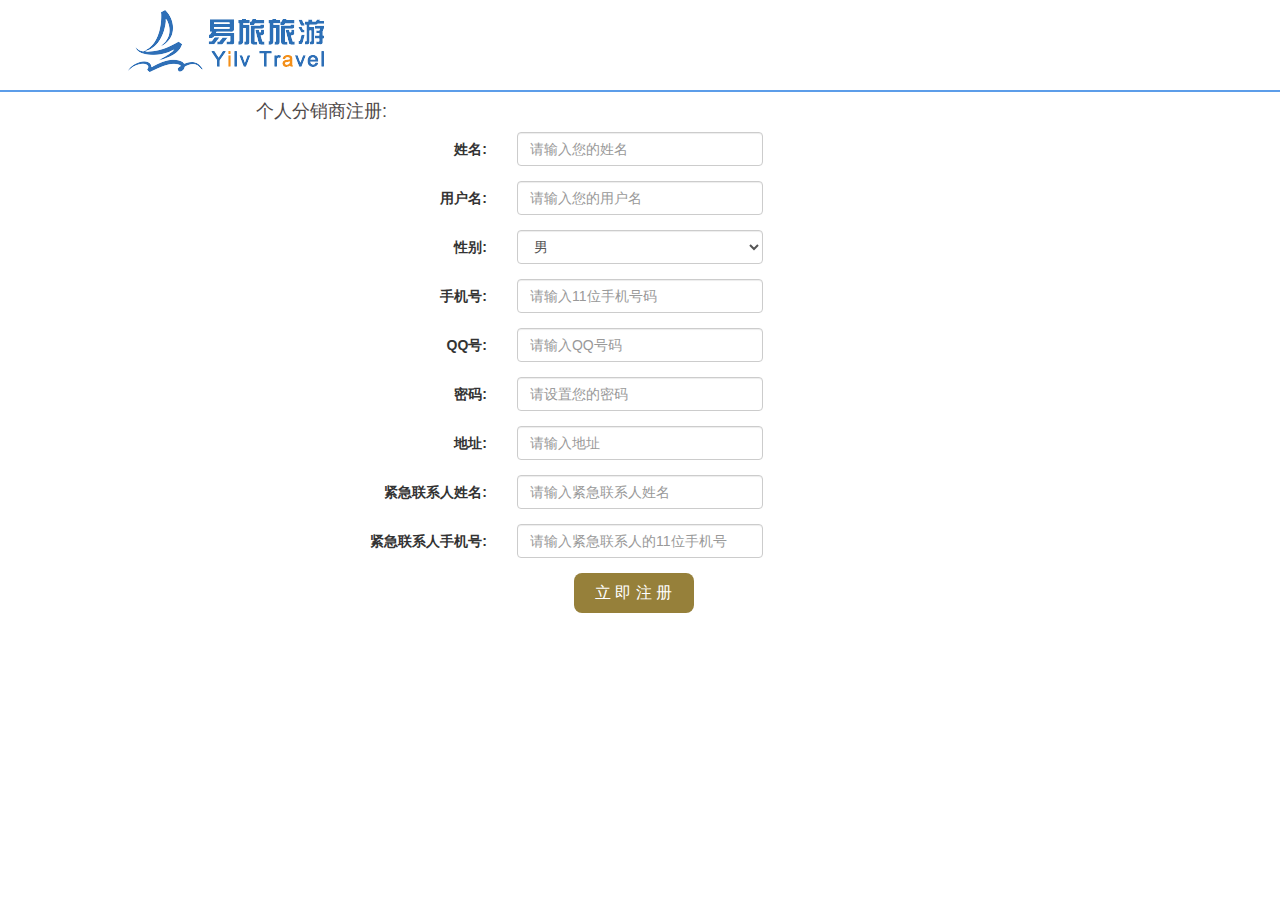
<file: page/registerPersonal - 副本.html>
<!DOCTYPE html>
<html lang="en">

<head>
	<meta charset="UTF-8">
	<meta http-equiv="X-UA-Compatible" content="ie=edge">
	<title>个人分销商注册</title>
	<link rel="shortcut icon" href="../imgs/ylt_favicon.ico" />
	<link rel="stylesheet" href="../lib/bootstrap-3.3.7-dist/css/bootstrap.min.css">
	<link rel="stylesheet" href="../css/registerPersonal.css">
	<!-- <link rel="stylesheet" href="../css/base.css"> -->
</head>

<body>
	<div class="logoTip">
		<div class="logo">
			<img src="../imgs/logo.png" alt="">
		</div>
	</div>
	<div class="login">
		<div class="center">
			<h4>个人分销商注册:</h4>
			<form id="personal">

				<div class="row form-horizontal">
					<div class="form-group">
						<label class="col-sm-4 control-label form-label">姓名:</label>
						<div class="col-sm-4">
							<input type="text" class="form-control" name="name" required id="name" placeholder="请输入您的姓名">
							<span class="name" style="color:red"></span>
						</div>
					</div>
					<div class="form-group">
						<label class="col-sm-4 control-label form-label">用户名:</label>
						<div class="col-sm-4">
							<input type="text" class="form-control" name="userName" required id="userName" placeholder="请输入您的用户名">
							<span class="userName" style="color:red"></span>
						</div>
					</div>
					<div class="form-group">
						<label class="col-sm-4 control-label form-label">性别:</label>
						<div class="col-sm-4">
							<!-- <input type="text" class="form-control" name="gender" required id="gender" placeholder='请输入 "男" 或 "女"'>
							<input id="man" type="radio" checked="checked" name="1" />男
							<input id="woman" type="radio" name="1" />女 -->
							<select name="gender" id="gender" class="form-control">
								<option value="选择品牌">男</option>
								<option value="选择品牌1">女</option>
							</select>
						</div>
					</div>
					<div class="form-group">
						<label class="col-sm-4 control-label form-label">手机号:</label>
						<div class="col-sm-4">
							<input type="number" class="form-control" name="mobilePhone" required id="mobilePhone" placeholder="请输入11位手机号码">
							<span class="mobilePhone" style="color:red">
							</span>
						</div>
					</div>
					<div class="form-group">
						<label class="col-sm-4 control-label form-label">QQ号:</label>
						<div class="col-sm-4">
							<input type="number" class="form-control" name="qq" id="qq" required placeholder="请输入QQ号码">
							<span class="qq" style="color:red">
							</span>
						</div>
					</div>
					<div class="form-group">
						<label class="col-sm-4 control-label form-label">密码:</label>
						<div class="col-sm-4">
							<input type="password" class="form-control" name="password" required id="password" placeholder="请设置您的密码">
							<span class="password" style="color:red">
							</span>
						</div>
					</div>
					<div class="form-group">
						<label class="col-sm-4 control-label form-label">地址:</label>
						<div class="col-sm-4">
							<input type="text" class="form-control" name="address" required id="address" placeholder="请输入地址">
							<span class="address" style="color:red">
							</span>
						</div>
					</div>
					<div class="form-group">
						<label class="col-sm-4 control-label form-label">紧急联系人姓名:</label>
						<div class="col-sm-4">
							<input type="text" class="form-control" name="linkMan" required id="linkMan" placeholder="请输入紧急联系人姓名">
							<span class="linkMan" style="color:red">
							</span>
						</div>
					</div>
					<div class="form-group">
						<label class="col-sm-4 control-label form-label">紧急联系人手机号:</label>
						<div class="col-sm-4">
							<input type="number" class="form-control" name="phone" id="phone" required placeholder="请输入紧急联系人的11位手机号">
							<span class="phone" style="color:red">
							</span>
						</div>
					</div>
				</div>
				<div class="row">
					<div class="form-group btn-group col-md-offset-5">
						<!-- <button class="btn btn-success" onclick="toValidate()">立 即 注 册</button> -->
						<!-- <button class="btn btn-success" id="tijiao">立 即 注 册</button> -->
						<!-- <input type="submit" value="提交"> -->
						<!-- <a id="tijiao">立 即 注 册</a> -->
						<a href="javascript:;" id="tijiao">立 即 注 册</a>
					</div>
				</div>
				<!-- <input type="button" name="tijiao" id="tijiao" value="222"> -->
			</form>
		</div>
	</div>
</body>
<script src="../lib/jquery-3.2.1/jquery-3.2.1.min.js"></script>
<!-- <script src="../lib/validate.js"></script> -->
<!-- <script src="../js/registerPersonal.js"></script> -->
<script src="../js/commonapi/commonapi.js"></script>
<script>
	$('#userName').keyup(function () {
		// console.log($('#userName').val())
		$.ajax({
			type: "get",
			url: common_api + "custom/checkUserName.action?userName=" + $('#userName').val(),
			dataType: "json",
			success: function (data) {
				console.log(data.msg)
				if (data.code == 0) {
					$('.userName').html(data.msg)
				} else {
					$('.userName').html('')
				}
			}
		})
	})

	$("#name").on("change blur", function () {
		if ($("#name").val() == '') {
			$('.name').html("此项不能为空")
		} else {
			$('.name').html("")
		}
	});
	$("#userName").on("change blur", function () {
		if ($("#userName").val() == '') {
			$('.userName').html("此项不能为空")
		} else {
			$('.userName').html("")
		}
	});
	$("#mobilePhone").on("change blur", function () {
		if ($("#mobilePhone").val() == '') {
			$('.mobilePhone').html("此项不能为空")
		} else {
			$('.mobilePhone').html("")
		}
	});
	$("#qq").on("change blur", function () {
		if ($("#qq").val() == '') {
			$('.qq').html("此项不能为空")
		} else {
			$('.qq').html("")
		}
	});
	$("#password").on("change blur", function () {
		if ($("#password").val() == '') {
			$('.password').html("此项不能为空")
		} else {
			$('.password').html("")
		}
	});
	$("#address").on("change blur", function () {
		if ($("#address").val() == '') {
			$('.address').html("此项不能为空")
		} else {
			$('.address').html("")
		}
	});
	$("#linkMan").on("change blur", function () {
		if ($("#linkMan").val() == '') {
			$('.linkMan').html("此项不能为空")
		} else {
			$('.linkMan').html("")
		}
	});
	$("#phone").on("change blur", function () {
		if ($("#phone").val() == '') {
			$('.phone').html("此项不能为空")
		} else {
			$('.phone').html("")
		}
	});






	$("#tijiao").on('click', function () {
		if ($("#name").val() == '') {
			alert("姓名不能为空")
		} else if ($("#userName").val() == '') {
			alert('用户名不能为空')
		} else if ($("#mobilePhone").val() == '') {
			alert('手机号不能为空')
		} else if ($("#qq").val() == '') {
			alert('QQ号不能为空')
		} else if ($("#password").val() == '') {
			alert('密码不能为空')
		} else if ($("#address").val() == '') {
			alert('地址不能为空')
		} else if ($("#linkMan").val() == '') {
			alert('紧急联系人姓名不能为空')
		} else if ($("#phone").val() == '') {
			alert('紧急联系人手机号不能为空')
		} else {
			upForm();

		}
	})
	function upForm() {
		$.ajax({
			type: "get",
			url: common_api + "custom/addPerson.action?name=" + $("#name").val() + "&userName=" + $("#userName").val() + "&gender=" + $("#gender").val() + "&mobilePhone=" + $("#mobilePhone").val() + "&qq=" + $("#qq").val() + "&address=" + $("#address").val() + "&linkMan=" + $("#linkMan").val() + "&phone=" + $("#phone").val() + "&password=" + $("#password").val(),
			dataType: "json",
			data: {
				name: $("#name").val(),
				userName: $("#userName").val(),
				gender: $("#gender").val(),
				mobilePhone: $("#mobilePhone").val(),
				qq: $("#qq").val(),
				password: $("#password").val(),
				address: $("#address").val(),
				linkMan: $("#linkMan").val(),
				phone: $("#phone").val(),
			},
			success: function (data) {
				// console.log(data)
				alert("恭喜,注册成功!点击确定返回登录页面~")
				window.location.href = '../index.html';
			}
		})
	}
	// $('#tijiao').on('click', function () {
	// 	console.log(213)
	// 	// console.log($('#name').html())
	// 	toValidate();
	// })
	// function toValidate() {
	// 	var val = new validate({
	// 		rules: {
	// 			name: "notEmpty",
	// 			userName: "notEmpty",
	// 			gender: "notEmpty",
	// 			mobilePhone: "notEmpty",
	// 			mobilePhone: "mobile",
	// 			qq: "notEmpty",
	// 			qq: "qq",
	// 			password: "notEmpty",
	// 			password: "password",
	// 			address: "notEmpty",
	// 			linkMan: "notEmpty",
	// 			phone: "notEmpty",
	// 			phone: "mobile",
	// 		},
	// 		// submitFun: function () {
	// 		// 	// alert("验证通过，提交啦 ！！！");
	// 		// 	console.log($("#name").html());
	// 		// 	console.log(111);
	// 		// 	haha();
	// 		// }
	// 	});
	// }
</script>

</html>
</file>
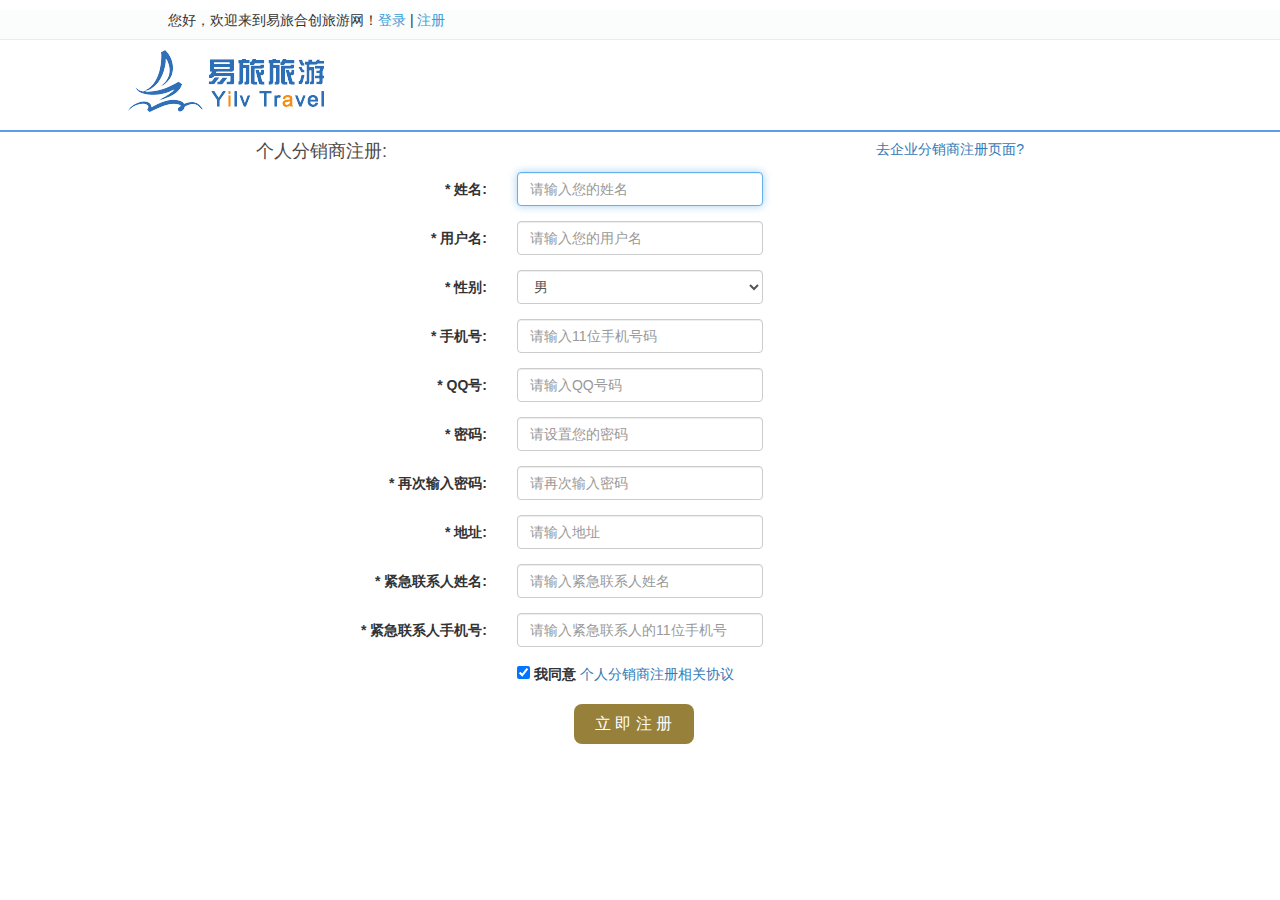
<file: page/registerPersonal.html>
<!DOCTYPE html>
<html lang="en">

<head>
	<meta charset="UTF-8">
	<meta http-equiv="X-UA-Compatible" content="ie=edge">
	<title>个人分销商注册</title>
	<link rel="shortcut icon" href="../imgs/ylt_favicon.ico" />
	<link rel="stylesheet" href="../lib/bootstrap-3.3.7-dist/css/bootstrap.min.css">
	<link rel="stylesheet" href="../css/registerPersonal.css">
	<link rel="stylesheet" href="../lib/alert/sweet-alert.css">

	<!-- <link rel="stylesheet" href="../css/base.css"> -->
</head>

<body>
	<!-- 顶部 -->
	<header>
		<div class="center clearfix">
			<ul class="left fl">
				<li>您好，欢迎来到易旅合创旅游网！</li>
				<li>
					<a href="../index.html">登录</a> |&nbsp; </li>
				<li>
					<a href="../page/login.html"> 注册</a>
				</li>
			</ul>
			<!-- <ul class="right fr">
				<li>
					<a href="">我的游记</a> |&nbsp;</li>
				<li>
					<a href="">微信</a> |&nbsp;</li>
				<li>
					<a href="">客户服务</a>
				</li>
			</ul> -->
		</div>
	</header>
	<div class="logoTip">
		<div class="logo">
			<a href="../index.html">
				<img src="../imgs/logo.png" alt="" title="回到登录页">
			</a>
		</div>
	</div>
	<div class="login">
		<div class="center">
			<h4>个人分销商注册:
				<span class="">
					<a href="./registerCompany.html">去企业分销商注册页面?</a>
				</span>
			</h4>
			<form id="personal" action=""  enctype="multipart/form-data" name='personal '>
				<div class="row form-horizontal">
					<div class="form-group">
						<span class="name" style="color:red"></span>
						<label class="col-sm-4 control-label form-label">
							<b>* </b>姓名:</label>
						<div class="col-sm-4">
							<input type="text" class="form-control" name="name" required id="name" placeholder="请输入您的姓名" autofocus="autofocus">
						</div>
					</div>
					<div class="form-group">
						<span class="userName" style="color:red"></span>
						<span class="userName1" style="color:red"></span>
						<label class="col-sm-4 control-label form-label">
							<b>* </b>用户名:</label>
						<div class="col-sm-4">
							<input type="text" class="form-control" name="userName" required id="userName" placeholder="请输入您的用户名">
						</div>
					</div>
					<div class="form-group">
						<label class="col-sm-4 control-label form-label">
							<b>* </b>性别:</label>
						<div class="col-sm-4">
							<select name="gender" id="gender" class="form-control">
								<option value="选择品牌">男</option>
								<option value="选择品牌1">女</option>
							</select>
						</div>
					</div>
					<div class="form-group">
						<span class="mobilePhone" style="color:red"></span>
						<label class="col-sm-4 control-label form-label">
							<b>* </b>手机号:</label>
						<div class="col-sm-4">
							<input type="number" class="form-control" name="mobilePhone" required id="mobilePhone" placeholder="请输入11位手机号码">
						</div>
					</div>
					<div class="form-group">
						<span class="qq" style="color:red"></span>
						<label class="col-sm-4 control-label form-label">
							<b>* </b>QQ号:</label>
						<div class="col-sm-4">
							<input type="number" class="form-control" name="qq" id="qq" required placeholder="请输入QQ号码">
						</div>
					</div>
					<div class="form-group">
						<span class="password" style="color:red"></span>
						<label class="col-sm-4 control-label form-label">
							<b>* </b>密码:</label>
						<div class="col-sm-4">
							<input type="password" class="form-control" name="password" required id="password" placeholder="请设置您的密码">
						</div>
					</div>
					<div class="form-group">
						<span class="password1" style="color:red"></span>
						<span class="password2" style="color:red"></span>
						<label class="col-sm-4 control-label form-label">
							<b>* </b>再次输入密码:</label>
						<div class="col-sm-4">
							<input type="password" class="form-control" name="password1" required id="password1" placeholder="请再次输入密码">
						</div>
					</div>
					<div class="form-group">
						<span class="address" style="color:red"></span>
						<label class="col-sm-4 control-label form-label">
							<b>* </b>地址:</label>
						<div class="col-sm-4">
							<input type="text" class="form-control" name="address" required id="address" placeholder="请输入地址">
						</div>
					</div>
					<div class="form-group">
						<span class="linkMan" style="color:red"></span>
						<label class="col-sm-4 control-label form-label">
							<b>* </b>紧急联系人姓名:</label>
						<div class="col-sm-4">
							<input type="text" class="form-control" name="linkMan" required id="linkMan" placeholder="请输入紧急联系人姓名">
						</div>
					</div>
					<div class="form-group">
						<span class="phone" style="color:red"></span>
						<label class="col-sm-4 control-label form-label">
							<b>* </b>紧急联系人手机号:</label>
						<div class="col-sm-4">
							<input type="number" class="form-control" name="phone" id="phone" required placeholder="请输入紧急联系人的11位手机号">
						</div>
					</div>
					<div class="form-group">
						<label class="col-sm-4 control-label form-label"></label>
						<div class="col-sm-4">
							<input type="checkbox" id='agrees' checked>
							<label for="agrees">我同意</label>
							<a href="javascript:;" data-toggle="modal" data-target=".bs-example-modal-lg">个人分销商注册相关协议</a>
							<span class="people" style='color:red'></span>
							<div class="modal fade bs-example-modal-lg" tabindex="-1" role="dialog" aria-labelledby="myLargeModalLabel">
								<div class="modal-dialog modal-lg" role="document">
									<div class="modal-content">
										<h3 style='text-align:center;'>
											<strong>个人分销商注册相关协议</strong>
										</h3>
										<ul style='padding:0% 4% 3% 4%;height:500px;overflow-y:auto;'>
											<li>
												<h4>甲乙双方本着友好合作，互利互惠，共同发展的原则，经友好协商达成以下合作协议，以资共同信守。</h4>
											</li>
											<li>1、声明与保证 1.1 甲、乙双方在签署本合同及与本合同有关的协议、合同等文件之前已经得到一切必要的同意、批准和授权；双方均保证本协议的签署与履行及根据本协议所计划之商业行为在任何方面均不违反中华人民共和国法律和相关行业法律法规、规章、规范性文件。
												1.2 甲方在签订本协议的同时，应向乙方提供最新的经过行政、工商审批的盖有鲜章合法资质证明，包括但不限于营业执照、组织机构代码证、税务登记证（或三证合一）、旅行社业务经营许可证、旅行社责任险保险单、旅行社分社备案登记证明、其他合法授权证明等。</li>
											<li>2、合作内容 2.1 乙方通过在自有分销系统中为甲方开通分销专属账号的形式授权甲方分销其旅游产品，甲方将许可分销的产品通过自有渠道向用户提供预订服务。 2.2 乙方可进行分销的旅游产品包括 景点门票、酒店订房 ，根据甲方的渠道情况，乙方许可甲方分销的产品及分销价格均在分销系统中甲方相对应的专属账号中显示。
												2.3 甲方预订操作均在分销系统中进行，分销产品及分销价格可在系统中自行查询。 2.4 甲方为乙方布码分销商的(以乙方是否开通布码权限为准)，其分销收益与乙方定期结算。</li>
											<li>3、甲方的权利与义务 3.1 甲方通过自有渠道拓展用户，合同期内必须遵守乙方的相关分销政策及合作流程。 3.2 甲方对于乙方提供的分销平台数据在合理的时间内可以提出疑问，甲方协助乙方处理相关问题。 3.3 甲方有义务且必须始终对乙方依据本合同所提供的产品的商业机密信息严格保密；商业机密信息包括乙方向甲方透漏的，与双方合作有关的任何口头或书面形式或其他形式的不公开信息，包括但不限于：商业计划、客户名单、产品构思、开发计划、财务状况、技术理论等资料。否则，甲方应承担因违反该条款造成的乙方经济损失，并承担相应的法律责任。
												3.4 甲方有义务在汇入保证金或预存款到乙方指定账户中后，主动告知乙方负责人汇款详细信息（包括但不限于：汇款日期、汇款账户、汇款金额、汇款流水单号等），否则因未及时通知到乙方而造成的损失，由甲方自行承担。 3.5 甲方在分销系统中预订的分销产品均由产品方为用户提供服务，甲方有义务告知自身用户真实情况，甲方与自身用户间的纠纷由甲方自行处理承担，如产生纠纷及投诉情况，以乙方判定结果为准。
												3.6 甲方用户如需退订、退款，甲方需与乙方客服确认是否能够正常退订，与乙方确认后方可进行退订流程，乙方只负责与甲方之间的退订退款事宜，甲方自行处理与自身用户间的退订及退款事宜。 3.7 甲方在淘宝网销售乙方许可其分销产品价格不得低于乙方指导卖价。
												3.8 除非乙方书面许可，甲方不得使用乙方商标、商号名称从事任何行为。 3.9 甲方申请分销账号，应维护分销商专属账号安全，妥善保管分销账号密码，如因甲方账号信息保管不善发生损失或至乙方损失的，相关损失由甲方承担。 3.10
												若甲方需将所采购的乙方资源放置在淘宝渠道上销售，乙方允许甲方在淘宝店分销乙方产品。
											</li>
											<li>4、乙方的权利与义务 4.1 乙方不断完善全国范围内的旅游产品预订服务网络，维护分销后台系统的正常运作，并通过上述合作为甲方提供旅游产品预订服务。 4.2 乙方指定商务及技术人员与甲方相应人员就市场推广及技术方面进行良好的交流，保证合作的不断深入。
												4.3 乙方对分销产品设定采购价、指导卖价，甲方以采购价下采购单，以乙方设定的零售价销售产品。 4.4 乙方定期协助甲方增加新上线产品以及部分静态信息。 4.5 乙方有权利对分销产品信息及甲方采购价和零售价做出调整，并在分销平台上公布，不另行通知，甲方下采购单时以当时的采购价为准。
												4.6 乙方有权利冻结甲方预存款账户中的全部或部分金额，包括但不限于甲方与用户产生纠纷并涉及到乙方、因甲方操作不当导致乙方利益受损等。 4.7 除本协议约定或乙方事先书面同意外，甲方不得以乙方名义从事对外经营活动。</li>
											<li>5、不可抗力 5.1 对于不可预见以及其它虽能预见，但对其发生和后果不能预防或避免的不可抗力事件，致使任何一方不能履行或部分不能履行本协议的义务将不视为违约，但应在条件允许的情况下采取一切必要的救济措施，以减少因不可抗力造成的损失。
												5.2 遇有不可抗力的一方，应尽快将事件的情况以书面形式通知另一方，并在事件发生后十五日内，向另一方提交不能履行或部分不能履行本协议义务以及需要延期履行的理由的报告。
											</li>
											<li>6、保密条款 双方各自向对方承诺：未经对方许可，甲乙双方均不得将所取得的材料、文件、信息向任何第三方披露或泄漏。甲乙双方应对其在本协议签订/履行过程中所知悉的对方及相关方的任何保密信息承担严格的保密义务，除非有证据证明该等信息属于公知信息或者事先得到对方的书面授权。该等保密义务在本协议终止后仍然继续有效。</li>
											<li>7、违约责任 合作期内一方未按约定履行应尽义务，应视为违约，守约方有权要求违约方按本协议约定承担违约责任。如违约方给守约方造成损失的，包括直接和间接损失，守约方有权要求违约方承担相关赔偿责任，守约方先行赔付的，有权就所有损失向违约方追偿。</li>
											<li> 8、争议解决条款 8.1 因履行本协议而发生的或与本协议有关的一切争议，协议双方应通过友好协商解决。 8.2 如协议双方通过协商不能达成协议时，应将争议提交至本协议签订地人民法院诉讼解决。</li>
										</ul>
									</div>
								</div>
							</div>
						</div>
					</div>
				</div>
			</form>
			<div class="row">
				<div class="form-group btn-group col-md-offset-5">
					<a href="javascript:;" id="tijiao">立 即 注 册</a>
				</div>
			</div>
		</div>
	</div>
</body>
<script src="../lib/jquery-3.2.1/jquery-3.2.1.min.js"></script>
<script src="../js/registerPersonal.js"></script>
<script src="../lib/jQuery Form.js"></script>
<script src="../lib/bootstrap-3.3.7-dist/js/bootstrap.min.js"></script>
<script src="../js/commonapi.js"></script>
<script src="../lib/alert/sweet-alert.min.js"></script>
<script>

</script>

</html>
</file>
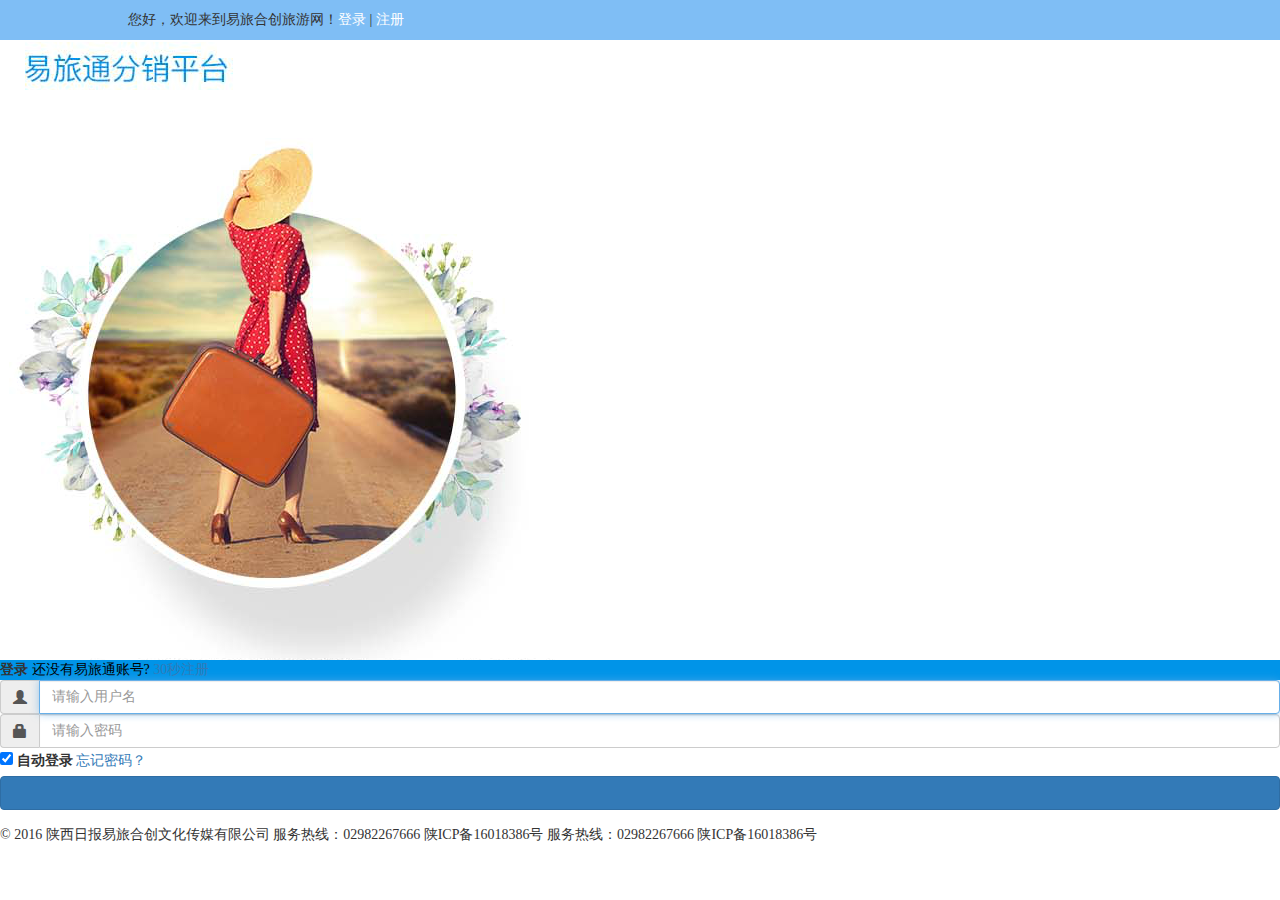
<file: page/search.html>
<!DOCTYPE html>
<html lang="en">

<head>
    <meta charset="UTF-8">
    <meta http-equiv="X-UA-Compatible" content="ie=edge">
    <title>更多产品</title>
    <link rel="shortcut icon" href="../imgs/ylt_favicon.ico" />
    <link rel="stylesheet" href="../lib/bootstrap-3.3.7-dist/css/bootstrap.min.css">
    <link rel="stylesheet" href="../css/base.css">
    <link rel="stylesheet" href="../css/details.css">
    <link rel="stylesheet" href="../lib/lunbotu/posterTvGrid.css">
    <link rel="stylesheet" href="../lib/swiper/css/swiper.min.css">
    <link rel="stylesheet" href="../lib/button/button.css">
</head>

<body>
    <!-- 顶部 -->
    <header>
        <div class="center clearfix">
            <ul class="left fl">
                <li>您好，
                    <span id="names" style="color:rgb(238, 16, 201);"></span> 欢迎来到易旅合创旅游网！</li>
                <li style="color:#fff;text-decoration: none;">【
                    <a href='javascript:;' id="back" style="text-decoration: none;">退出</a>】</li>
            </ul>
            <ul class="right fr">
                <li>
                    <a href="./orderLists.html">我的订单</a></li>
                <!-- <li>
                    <a href="">微信</a> |&nbsp;</li>
                <li>
                    <a href="">客户服务</a>
                </li> -->
            </ul>
        </div>
    </header>
    <!-- logo以及搜索区 -->
        <nav>
            <div class="top">
                <img class="fl" src="../imgs/logo.png" alt="">
                <!-- <form class="form" id="login" action="http://192.168.1.109:8080/TicketSales/user/search.action" method="post" enctype="multipart/form-data">
                    <ul class="top_right fr">
                        <li>
                            <input type="text" name="wer" placeholder="请输入产品名称、目的地、景点">
                            <button><span class="glyphicon glyphicon-search"> </span> 搜 索</button>
                        </li>
                    </ul>
                </form> -->
            </div>
        </nav>
        <div class="topics">
            <div class="topics_nav">
                <ul class="clearfix">
                    <li>
                        <a class="active" href="./homepage.html">首页</a>
                    </li>
                    <li>
                        <a href="javascript:;">景区介绍</a>
                    </li>
                    <li>
                        <a href="javascript:;">周边旅游</a>
                    </li>
                    <li>
                        <a href="javascript:;">帮助中心</a>
                    </li>
                    <li>
                        <a href="javascript:;">平台公告</a>
                    </li>
                    <li>
                        <a href="javascript:;">特供商品</a>
                    </li>
                </ul>
            </div>
        </div>
        <div class="special">
                <div class="special_top2">
                    <div class="tuijian">
                        <i class="glyphicon glyphicon-chevron-right"></i> 景区更多产品
                    </div>
                </div>  
        </div>  
    <!-- 更多景区 -->
    <div class="special">
        <div class="special_top2">
            <ul class="more">
               <li>请稍后,正在疯狂加载中...</li>
                <!-- <li class="clearfix">
                    <img class="fl" data-original="../imgs/loading.gif" alt="">
                </li> -->
            </ul>
        </div>
    </div>
    <footer>
        <div class="footer_center">
            <h5>Copynight ©2017 西安陕西日报易旅通有限公司 yilvtong.com保留一切权利。客服热线:400-789-2000 陕ICP证140430号 陕ICP证14006215号</h5>
        </div>
    </footer>
    <!-- <h2 id="h2">scroolTop Footer</h2> -->
    <div id="up">
        <span class="glyphicon glyphicon-arrow-up"></span>
    </div>          
    
</body>
<script src="../lib/jquery-3.2.1/jquery-3.2.1.min.js"></script>
<script src="../lib/bootstrap-3.3.7-dist/js/bootstrap.min.js"></script>
<script src="../lib/swiper/js/swiper.jquery.min.js"></script>
<script src="../js/search.js"></script>
<script src="../js/commonapi.js"></script>
<script src="../lib/jquery.lazyload.min.js"></script>
<script type="text/javascript" charset="utf-8">
    $(function () {
        $("img").lazyload({
            // placeholder: "img/grey.gif", //用图片提前占位
            // placeholder,值为某一图片路径.此图片用来占据将要加载的图片的位置,待图片加载时,占位图则会隐藏
            effect: "fadeIn", // 载入使用何种效果
            // effect(特效),值有show(直接显示),fadeIn(淡入),slideDown(下拉)等,常用fadeIn
            // threshold: 200, // 提前开始加载
            // threshold,值为数字,代表页面高度.如设置为200,表示滚动条在离目标位置还有200的高度时就开始加载图片,可以做到不让用户察觉
            // event: 'click',  // 事件触发时才加载
            // event,值有click(点击),mouseover(鼠标划过),sporty(运动的),foobar(…).可以实现鼠标莫过或点击图片才开始加载,后两个值未测试…
            container: $(".special_top2"),  // 对某容器中的图片实现效果
            // container,值为某容器.lazyload默认在拉动浏览器滚动条时生效,这个参数可以让你在拉动某DIV的滚动条时依次加载其中的图片
            // failurelimit: 10 // 图片排序混乱时
            // failurelimit,值为数字.lazyload默认在找到第一张不在可见区域里的图片时则不再继续加载,但当HTML容器混乱的时候可能出现可见区域内图片并没加载出来的情况,failurelimit意在加载N张可见区域外的图片,以避免出现这个问题.
        });
    });
</script>
<script>
    $(function () {
        $(window).scroll(function () {
            var $scrollTop = document.documentElement.scrollTop || window.pageYOffset || document.body.scrollTop;//兼容浏览器
            if ($scrollTop > 150) {//滚动高度可调，也可以为某个div的scrollTop，需要的可以自行修改
                $("#up").show();
            } else { $("#up").hide(); };
        });
        $("#up").click(function () {
            $('body,html').animate({ scrollTop: 0 }, 500);
            return false;
        });
    });
</script>

</html>
</file>
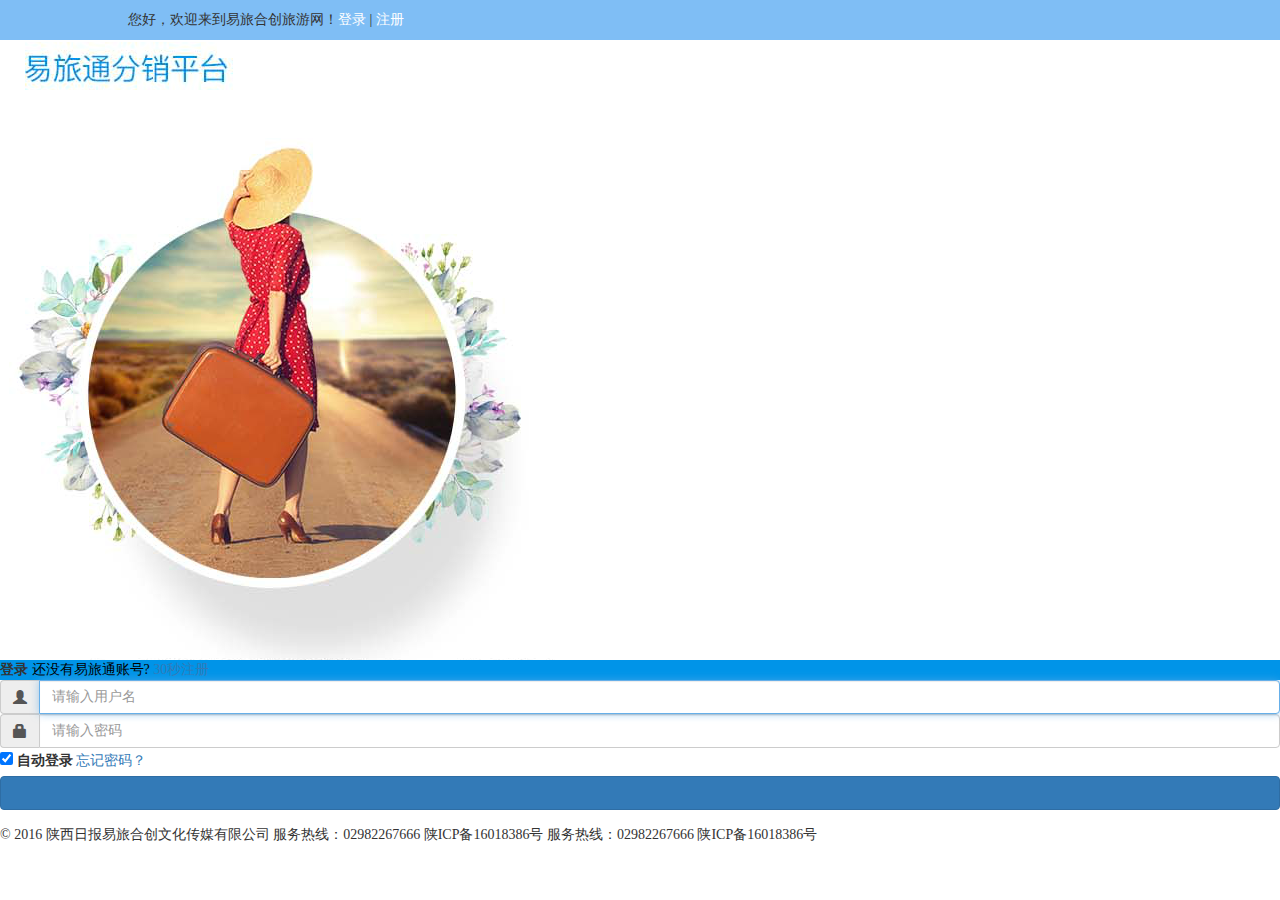
<file: page/views.html>
<!DOCTYPE html>
<html lang="en">

<head>
    <meta charset="UTF-8">
    <meta http-equiv="X-UA-Compatible" content="ie=edge">
    <title>更多景区</title>
    <link rel="shortcut icon" href="../imgs/ylt_favicon.ico" />
    <link rel="stylesheet" href="../lib/bootstrap-3.3.7-dist/css/bootstrap.min.css">
    <link rel="stylesheet" href="../css/base.css">
    <link rel="stylesheet" href="../css/views.css">
    <link rel="stylesheet" href="../css/loading.css">
</head>

<body>
    <!-- 顶部 -->
    <header>
        <div class="center clearfix">
            <ul class="left fl">
                <li>您好，
                    <span id="names" style="color:rgb(238, 16, 201);"></span> 欢迎来到易旅合创旅游网！</li>
                <li style="color:#fff;text-decoration: none;">【
                    <a href='javascript:;' id="back" style="text-decoration: none;">退出</a>】</li>
            </ul>
            <ul class="right fr">
                <li>
                    <a href="./orderLists.html">我的订单</a>
                </li>
                <!-- <li>
                    <a href="">微信</a> |&nbsp;</li>
                <li>
                    <a href="">客户服务</a>
                </li> -->
            </ul>
        </div>
    </header>
    <!-- logo以及搜索区 -->
    <nav>
        <div class="top">
            <a href="./homepage.html">
                <img class="fl" src="../imgs/logo.png" alt="" title="回到首页">
            </a>
            <!-- <form action="">
                <ul class="top_right fr">
                    <li>
                        <select name="" id="">
                                        <option value="">所有产品</option>
                                        <option value="">所有产品2</option>
                                        <option value="">所有产品3</option>
                                        <option value="">所有产品4</option>
                                    </select>
                        <input type="text" name="wer" placeholder="请输入产品ID、产品名称、目的地、景点">
                        <button>
                            <span class="glyphicon glyphicon-search"> </span> 搜 索</button>
                    </li>
                    <li>
                        <img src="../imgs/serve.png" alt="">
                    </li>
                </ul>
            </form> -->
        </div>
    </nav>
    <div class="topics">
        <div class="topics_nav">
            <ul class="clearfix">
                <li>
                    <a class="active" href="./homepage.html">首页</a>
                </li>
                <li>
                    <a href="javascript:;">景区介绍</a>
                </li>
                <li>
                    <a href="javascript:;">周边旅游</a>
                </li>
                <li>
                    <a href="javascript:;">帮助中心</a>
                </li>
                <li>
                    <a href="javascript:;">平台公告</a>
                </li>
                <li>
                    <a href="javascript:;">特供商品</a>
                </li>
            </ul>
        </div>
    </div>
    <div class="special">
        <div class="special_top2">
            <div class="tuijian">
                <a href="./homepage.html">
                    <i class="glyphicon glyphicon-chevron-right"></i>
                    <span id="more">更多景区</span>
                </a>
            </div>
        </div>
    </div>
    <!-- 更多景区 -->
    <div class="special">
        <div class="special_top2">
            <div class="content">
                <!-- 瀑布流样式开始 -->
                <ul class="contents clearfix">
                    <!-- <li class="item fl">
                        <a href="./details.html" class="a-img">
                            <img src="../imgs/big_2.jpg" alt="">
                        </a>
                        <p>3245235434</p>
                    </li> -->
                    <li>
                        <div class="main">
                            <div class="loading">加载中...
                                <span></span>
                                <span></span>
                                <span></span>
                                <span></span>
                                <!-- <span></span> -->
                            </div>
                        </div>
                    </li>
                </ul>
            </div>
        </div>
    </div>
    <footer>
        <div class="footer_center">
            <h5>© 2016 陕西日报易旅合创文化传媒有限公司 服务热线：02982267666 陕ICP备16018386号 服务热线：02982267666 陕ICP备16018386号</h5>
        </div>
    </footer>
    <!-- <h2 id="h2">scroolTop Footer</h2> -->
    <div id="up">
        <span class="glyphicon glyphicon-arrow-up"></span>
    </div>

</body>
<script src="../lib/jquery-3.2.1/jquery-3.2.1.min.js"></script>
<script src="../lib/bootstrap-3.3.7-dist/js/bootstrap.min.js"></script>
<script src="../lib/swiper/js/swiper.jquery.min.js"></script>
<script src="../js/views.js"></script>
<script src="../js/commonapi.js"></script>
<script src="../lib/jquery.lazyload.min.js"></script>

<script type="text/javascript" charset="utf-8">
    $(function () {
        $("img").lazyload({
            // placeholder: "img/grey.gif", //用图片提前占位
            // placeholder,值为某一图片路径.此图片用来占据将要加载的图片的位置,待图片加载时,占位图则会隐藏
            effect: "fadeIn", // 载入使用何种效果
            // effect(特效),值有show(直接显示),fadeIn(淡入),slideDown(下拉)等,常用fadeIn
            // threshold: 200, // 提前开始加载
            // threshold,值为数字,代表页面高度.如设置为200,表示滚动条在离目标位置还有200的高度时就开始加载图片,可以做到不让用户察觉
            // event: 'click',  // 事件触发时才加载
            // event,值有click(点击),mouseover(鼠标划过),sporty(运动的),foobar(…).可以实现鼠标莫过或点击图片才开始加载,后两个值未测试…
            container: $(".special_top2"),  // 对某容器中的图片实现效果
            // container,值为某容器.lazyload默认在拉动浏览器滚动条时生效,这个参数可以让你在拉动某DIV的滚动条时依次加载其中的图片
            // failurelimit: 10 // 图片排序混乱时
            // failurelimit,值为数字.lazyload默认在找到第一张不在可见区域里的图片时则不再继续加载,但当HTML容器混乱的时候可能出现可见区域内图片并没加载出来的情况,failurelimit意在加载N张可见区域外的图片,以避免出现这个问题.
        });
    });
</script>
<script>
    $(function () {
        $(window).scroll(function () {
            var $scrollTop = document.documentElement.scrollTop || window.pageYOffset || document.body.scrollTop;//兼容浏览器
            if ($scrollTop > 150) {//滚动高度可调，也可以为某个div的scrollTop，需要的可以自行修改
                $("#up").show();
            } else { $("#up").hide(); };
        });
        $("#up").click(function () {
            $('body,html').animate({ scrollTop: 0 }, 500);
            return false;
        });
    });
</script>

</html>
</file>
<file: css/index.css>
/*页面顶部*/
header {
  height: 40px;
  line-height: 40px;
  background-color: #7fbef5;
}
header .center {
  width: 80%;
  margin: 0 auto;
}
header .center a {
  color: #fff;
}
header .center a:hover {
  color: red;
}
header .center .left li {
  float: left;
}
header .center .right li {
  float: left;
}
nav {
  height: 60px;
  margin: 20px 0;
}
nav .top {
  width: 80%;
  margin: 0 auto;
}
nav .top .top_right li {
  float: left;
  margin-top: 10px;
  margin-right: 10px;
  height: 42px;
}
nav .top .top_right li input,
nav .top .top_right li select {
  height: 39px;
  float: left;
  border-bottom: 1px solid #0094E8;
}
nav .top .top_right li input {
  width: 300px;
  text-indent: 5px;
}
nav .top .top_right li select {
  background-color: #F2FBFF;
}
nav .top .top_right li button {
  height: 39px;
  float: left;
  width: 80px;
  background-color: #0094E8;
  border: none;
  color: #fff;
  font-size: 16px;
}
nav .top .top_right li:nth-child(1) {
  border: 2px solid #0094E8;
}
.topics {
  background-color: #0094E8;
}
.topics .topics_nav {
  width: 80%;
  margin: 0 auto;
}
.topics .topics_nav ul {
  display: flex;
}
.topics .topics_nav ul li {
  float: left;
  line-height: 40px;
  flex: 1;
  text-align: center;
}
.topics .topics_nav ul li a {
  height: 40px;
  display: inline-block;
  color: #fff;
  width: 100%;
  text-decoration: none;
}
.topics .topics_nav ul li a:hover,
.topics .topics_nav ul li a:active {
  text-decoration: none;
  background-color: #0081CA;
}
.topics .topics_nav ul li .active {
  background-color: #0081CA;
}
/*轮播图*/
.lunbotu {
  background-color: rgba(0, 255, 242, 0.1);
}
.lunbotu .ceshi {
  width: 100%;
  margin: 0 auto;
}
/*特别推荐*/
.special {
  margin-bottom: 20px;
}
.special .special_top1 {
  width: 80%;
  margin: 0 auto;
  height: 40px;
  margin-top: 20px;
}
.special .special_top1 .more {
  font-size: 14px;
}
.special .special_top1 h4 {
  color: #8D278B;
  line-height: 40px;
  border-bottom: 1px solid #ccc;
  margin-top: 40px;
}
.special .special_top {
  width: 80%;
  margin: 0 auto;
  height: 340px;
  display: flex;
}
.special .special_top .special_left,
.special .special_top .special_center {
  flex: 2;
  height: 340px;
}
.special .special_top .special_left a:hover,
.special .special_top .special_center a:hover {
  text-decoration: none;
}
.special .special_top .special_left img,
.special .special_top .special_center img {
  width: 100%;
  height: 100%;
}
.special .special_top .special_left .special_titles,
.special .special_top .special_center .special_titles {
  height: 30px;
  line-height: 30px;
}
.special .special_top .special_left .special_titles b,
.special .special_top .special_center .special_titles b {
  color: #EF5A00;
}
.special .special_top .special_center {
  flex: 2;
  margin: 0 10px;
}
.special .special_top .special_right {
  flex: 1;
}
.special .special_top .special_right .special_right_top,
.special .special_top .special_right .special_right_bottom {
  height: 150px;
}
.special .special_top .special_right .special_right_top img,
.special .special_top .special_right .special_right_bottom img {
  width: 100%;
  height: 100%;
}
.special .special_top .special_right .special_right_top .special_titles,
.special .special_top .special_right .special_right_bottom .special_titles {
  height: 35px;
  line-height: 35px;
}
.special .special_top .special_right .special_right_top .special_titles i,
.special .special_top .special_right .special_right_bottom .special_titles i {
  display: inline-block;
  width: 50%;
  -webkit-box-orient: vertical;
  overflow: hidden;
  text-overflow: ellipsis;
  white-space: nowrap;
}
.special .special_top .special_right .special_right_top .special_titles b,
.special .special_top .special_right .special_right_bottom .special_titles b {
  color: #EF5A00;
}
/*当地游*/
.special {
  margin-bottom: 20px;
}
.special .special_top2 {
  width: 80%;
  margin: 0 auto;
}
.special .special_top2 ul {
  display: flex;
  margin-bottom: 3px;
}
.special .special_top2 ul li {
  flex: 1;
  border: 1px solid #EFEFEF;
  padding: 5px;
  margin: 0 3px;
  border-radius: 5px;
}
.special .special_top2 ul li a:hover {
  text-decoration: none;
}
.special .special_top2 ul li img {
  width: 100%;
  border-radius: 5px;
  transition: all 0.6s;
}
.special .special_top2 ul li img:hover {
  transform: scale(1.1);
}
.special .special_top2 ul li h5 {
  color: #000;
  line-height: 30px;
  margin-top: 5px;
}
.special .special_top2 ul li .here {
  height: 40px;
  line-height: 40px;
}
.special .special_top2 ul li .here span {
  color: #000;
}
.special .special_top2 ul li .here span b {
  color: #EF5A00;
}
.special .special_top2 ul li .here del {
  color: #ccc;
}
/*底部*/
footer {
  background-color: #0094E8;
  margin-top: 120px;
}
footer .footer_center {
  margin: 0 auto;
  height: 100px;
}
footer .footer_center h5 {
  text-align: center;
  line-height: 100px;
  color: #fff;
}
</file>
<file: css/details.css>
/*页面顶部*/
header {
  height: 40px;
  line-height: 40px;
  background-color: #7fbef5;
}
header .center {
  width: 80%;
  margin: 0 auto;
}
header .center a {
  color: #fff;
}
header .center a:hover {
  color: #fff;
}
header .center .left li {
  float: left;
}
header .center .right li {
  float: left;
}
nav {
  height: 60px;
  margin: 20px 0;
}
nav .top {
  width: 80%;
  margin: 0 auto;
}
nav .top .top_right li {
  float: left;
  margin-top: 10px;
  margin-right: 10px;
  height: 42px;
}
nav .top .top_right li input,
nav .top .top_right li select {
  height: 39px;
  float: left;
  border-bottom: 1px solid #0094E8;
}
nav .top .top_right li input {
  width: 300px;
  text-indent: 5px;
}
nav .top .top_right li select {
  background-color: #F2FBFF;
}
nav .top .top_right li button {
  height: 39px;
  float: left;
  width: 80px;
  background-color: #0094E8;
  border: none;
  color: #fff;
  font-size: 16px;
}
nav .top .top_right li:nth-child(1) {
  border: 2px solid #0094E8;
}
.topics {
  background-color: #0094E8;
}
.topics .topics_nav {
  width: 80%;
  margin: 0 auto;
}
.topics .topics_nav ul {
  display: flex;
}
.topics .topics_nav ul li {
  float: left;
  line-height: 40px;
  flex: 1;
  text-align: center;
}
.topics .topics_nav ul li a {
  height: 40px;
  display: inline-block;
  color: #fff;
  width: 100%;
  text-decoration: none;
}
.topics .topics_nav ul li a:hover,
.topics .topics_nav ul li a:active {
  text-decoration: none;
  background-color: #0081CA;
}
.topics .topics_nav ul li .active {
  background-color: #0081CA;
}
/*更多景区*/
.special {
  margin-top: 20px;
}
.special .special_top2 {
  width: 80%;
  margin: 0 auto;
}
.special .special_top2 .tuijian a {
  font-size: 20px;
  color: #ff5e00;
}
.special .special_top2 ul {
  margin-bottom: 3px;
}
.special .special_top2 ul li {
  display: flex;
  border: 1px solid #EFEFEF;
  padding: 1% 3% 1% 1%;
  margin: 0 3px;
  border-radius: 5px;
  background-color: #FBFAFA;
  margin-top: 5px;
  border-bottom: 2px dashed #CECECE;
  border-top: none;
}
.special .special_top2 ul li img {
  flex: 1;
  width: 20%;
  height: 20%;
  border-radius: 5px;
}
.special .special_top2 ul li .more_right {
  flex: 3;
  margin-left: 3%;
}
.special .special_top2 ul li .more_right .price {
  font-size: 130%;
  color: red;
}
.special .special_top2 ul li .more_right i {
  margin: 0 10px;
}
.special .special_top2 ul li .more_right .yellow {
  color: #F36B1E;
  font-size: 50%;
}
.special .special_top2 ul li .more_right h3 {
  margin-top: 3%;
  color: #0094E8;
}
.special .special_top2 ul li .more_right p {
  margin-top: 3%;
  font-size: 18px;
}
.special .special_top2 ul li .more_right p .button-small {
  font-size: 20px;
  margin-top: 25%;
}
.special .special_top2 ul li .more_right .date {
  margin-top: 3%;
  font-size: 130%;
}
.special .special_top2 ul li .more_right .date .yellow {
  font-size: 120%;
}
.special .special_top2 ul li:hover {
  background-color: #f7f3f3;
}
/*底部*/
footer {
  background-color: #0094E8;
  margin-top: 120px;
}
footer .footer_center {
  margin: 0 auto;
  height: 100px;
}
footer .footer_center h5 {
  text-align: center;
  line-height: 100px;
  color: #fff;
}
#up {
  position: fixed;
  z-index: 10000;
  bottom: 50px;
  right: 30px;
  font-size: 30px;
  cursor: pointer;
}
</file>
<file: lib/lunbotu/posterTvGrid.css>
@charset "utf-8";
/* posterTvGrid */
.posterTvGrid{position:relative;height:310px;}
.posterTvGrid img{max-width:none;max-height:none;border:0 none;background:#888;}
.posterTvGrid .contentHolder{position:relative;overflow:hidden;}
.posterTvGrid .contentHolderUnit{cursor:pointer;position:absolute;width:640px;height:270px;}
.posterTvGrid .contentHolderUnit a.elementLink{display:block;overflow:hidden;z-index:3;position:absolute;left:0;right:0;width:100%;height:100%;}
.posterTvGrid .contentHolderUnit img{width:100%;height:100%;}
.posterTvGrid .contentHolderUnit .elementTitle{}
.posterTvGrid .contentHolderUnit .elementOverlay{z-index:1;position:absolute;top:0;left:0;background:#000;width:100%;height:100%;opacity:0;filter:opacity=0;}
.posterTvGrid .contentHolderUnit .leftShadow{position:absolute;top:23px;left:-174px;width:174px;height:224px;background:url(img/leftShadow.png) no-repeat;}
.posterTvGrid .contentHolderUnit .rightShadow{position:absolute;top:23px;right:-174px;width:174px;height:224px;background:url(img/rightShadow.png) no-repeat;}
.posterTvGrid .bannerControls{}
.posterTvGrid .leftNav,.posterTvGrid .rightNav{cursor:pointer;z-index:10;position:absolute;top:50%;width:45px;height:45px;margin-top:-43px;}
.posterTvGrid .leftNav{left:7px;background:url("img/1.png") no-repeat;_background:none;_filter:progid:DXImageTransform.Microsoft.AlphaImageLoader(src="img/slide_prev_btn.png");}
.posterTvGrid .rightNav{right:7px;background:url("img/2.png") no-repeat;_background:none;_filter:progid:DXImageTransform.Microsoft.AlphaImageLoader(src="img/slide_next_btn.png");}
.posterTvGrid .leftNav:hover{}
.posterTvGrid .rightNav:hover{}
.posterTvGrid .bottomNav{z-index:140;position:absolute;width:100%;height:10px;margin-top:270px;padding:10px 0 0;text-align:center;}
.posterTvGrid .bottomNavButtonOFF{cursor:pointer;overflow:hidden;display:inline-block;*display:inline;*zoom:1;width:10px;height:10px;margin:0 5px;vertical-align:top;-webkit-border-radius:5px;-moz-border-radius:5px;border-radius:5px;background:#c3c3c3;}
.posterTvGrid .bottomNavButtonOFF:hover{background:#aaa;}
.posterTvGrid .bottomNavButtonON,
.posterTvGrid .bottomNavButtonON:hover{background:#69aaec;}
.posterTvGrid .bottomNavLeft{}
.posterTvGrid .bottomNavRight{}
</file>
<file: css/homepage.css>
/*首页*/
/*页面顶部*/
header {
  height: 40px;
  line-height: 40px;
  background-color: #7fbef5;
}
header .center {
  width: 80%;
  margin: 0 auto;
}
header .center a {
  color: #fff;
}
header .center a:hover {
  color: #fff;
}
header .center .left li {
  float: left;
}
header .center .right li {
  float: left;
}
nav {
  height: 60px;
  margin: 20px 0;
}
nav .top {
  width: 80%;
  margin: 0 auto;
  position: relative;
}
nav .top .top_right > .sousou {
  float: left;
  margin-top: 10px;
  margin-right: 10px;
  height: 42px;
  border: 2px solid #0094E8;
}
nav .top .top_right > .sousou input,
nav .top .top_right > .sousou select {
  height: 39px;
  float: left;
  border-bottom: 1px solid #0094E8;
}
nav .top .top_right > .sousou input {
  width: 300px;
  text-indent: 5px;
}
nav .top .top_right > .sousou select {
  background-color: #F2FBFF;
}
nav .top .top_right > .sousou button {
  height: 39px;
  float: left;
  width: 80px;
  background-color: #0094E8;
  border: none;
  color: #fff;
  font-size: 16px;
}
nav .top .sels {
  position: absolute;
  top: 54px;
  right: 91px;
  width: 300px;
  z-index: 10000;
}
nav .top .sels > li {
  background: #fff;
  text-indent: 5px;
  line-height: 25px;
  curosr: pointer;
}
nav .top .sels > li:hover {
  background: #f3f0f0;
  text-indent: 5px;
  line-height: 25px;
  curosr: pointer;
}
.topics {
  background-color: #0094E8;
}
.topics .topics_nav {
  width: 80%;
  margin: 0 auto;
}
.topics .topics_nav ul {
  display: flex;
}
.topics .topics_nav ul li {
  float: left;
  line-height: 40px;
  flex: 1;
  text-align: center;
}
.topics .topics_nav ul li a {
  height: 40px;
  display: inline-block;
  color: #fff;
  width: 100%;
  text-decoration: none;
}
.topics .topics_nav ul li a:hover,
.topics .topics_nav ul li a:active {
  text-decoration: none;
  background-color: #0081CA;
}
.topics .topics_nav ul li .active {
  background-color: #0081CA;
}
/*轮播图*/
.lunbotu {
  background-color: rgba(0, 255, 242, 0.1);
}
.lunbotu .ceshi {
  width: 100%;
  margin: 0 auto;
}
/*特别推荐*/
.special {
  margin-bottom: 20px;
}
.special .special_top1 {
  width: 80%;
  margin: 0 auto;
  height: 40px;
  margin-top: 20px;
}
.special .special_top1 .more {
  font-size: 14px;
}
.special .special_top1 h4 {
  color: #8D278B;
  line-height: 40px;
  border-bottom: 1px solid #ccc;
  margin-top: 40px;
}
.special .special_top {
  width: 80%;
  margin: 0 auto;
  height: 340px;
  display: flex;
}
.special .special_top .special_left,
.special .special_top .special_center {
  flex: 2;
  height: 340px;
}
.special .special_top .special_left a:hover,
.special .special_top .special_center a:hover {
  text-decoration: none;
}
.special .special_top .special_left img,
.special .special_top .special_center img {
  width: 100%;
  height: 100%;
}
.special .special_top .special_left .special_titles,
.special .special_top .special_center .special_titles {
  height: 30px;
  line-height: 30px;
}
.special .special_top .special_left .special_titles b,
.special .special_top .special_center .special_titles b {
  color: #EF5A00;
}
.special .special_top .special_center {
  flex: 2;
  margin: 0 10px;
}
.special .special_top .special_right {
  flex: 1;
}
.special .special_top .special_right .special_right_top,
.special .special_top .special_right .special_right_bottom {
  height: 150px;
}
.special .special_top .special_right .special_right_top img,
.special .special_top .special_right .special_right_bottom img {
  width: 100%;
  height: 100%;
}
.special .special_top .special_right .special_right_top .special_titles,
.special .special_top .special_right .special_right_bottom .special_titles {
  height: 35px;
  line-height: 35px;
}
.special .special_top .special_right .special_right_top .special_titles i,
.special .special_top .special_right .special_right_bottom .special_titles i {
  display: inline-block;
  width: 50%;
  -webkit-box-orient: vertical;
  overflow: hidden;
  text-overflow: ellipsis;
  white-space: nowrap;
}
.special .special_top .special_right .special_right_top .special_titles b,
.special .special_top .special_right .special_right_bottom .special_titles b {
  color: #EF5A00;
}
.special .special_top .special_right .special_right_top {
  margin-bottom: 40px;
}
/*当地游*/
.special {
  margin-bottom: 20px;
}
.special .special_top2 {
  width: 80%;
  margin: 0 auto;
}
.special .special_top2 ul {
  display: flex;
  margin-bottom: 3px;
}
.special .special_top2 ul li {
  flex: 1;
  border: 1px solid #EFEFEF;
  padding: 5px;
  margin: 0 3px;
  border-radius: 5px;
}
.special .special_top2 ul li a:hover {
  text-decoration: none;
}
.special .special_top2 ul li img {
  width: 100%;
  border-radius: 5px;
  transition: all 0.6s;
}
.special .special_top2 ul li img:hover {
  transform: scale(1.05);
}
.special .special_top2 ul li h5 {
  color: #000;
  line-height: 30px;
  margin-top: 5px;
}
.special .special_top2 ul li .here {
  height: 40px;
  line-height: 40px;
}
.special .special_top2 ul li .here span {
  color: #000;
}
.special .special_top2 ul li .here span b {
  color: #EF5A00;
}
.special .special_top2 ul li .here del {
  color: #ccc;
}
/*底部*/
footer {
  background-color: #0094E8;
  margin-top: 120px;
}
footer .footer_center {
  margin: 0 auto;
  height: 100px;
}
footer .footer_center h5 {
  text-align: center;
  line-height: 100px;
  color: #fff;
}
</file>
<file: css/loading.css>
/* 页面加载动画 */
    /* .main {
        width: 100%;
        height: auto;
        padding-top: 100px;
    }

    a {
        display: block;
        text-align: center;
        font-size: 20px;
        margin-top: 200px;
    } */

    .loading {
        width: 150px;
        height: 15px;
        margin: 0 auto;
        margin-top: 10px;
    }

    .loading span {
        display: inline-block;
        width: 15px;
        height: 100%;
        margin-right: 5px;
        background: lightgreen;
        -webkit-transform-origin: right bottom;
        -webkit-animation: load 1s ease infinite;
    }

    .loading span:last-child {
        margin-right: 0px;
    }

    @-webkit-keyframes load {
        0% {
            opacity: 1;
        }
        100% {
            opacity: 0;
            -webkit-transform: rotate(90deg);
        }
    }

    .loading span:nth-child(1) {
        -webkit-animation-delay: 0.2s;
    }

    .loading span:nth-child(2) {
        -webkit-animation-delay: 0.4s;
    }

    .loading span:nth-child(3) {
        -webkit-animation-delay: 0.6s;
    }

    .loading span:nth-child(4) {
        -webkit-animation-delay: 0.8s;
    }

    .loading span:nth-child(5) {
        -webkit-animation-delay: 1.0s;
    }
    /* Demo Buttons Style */

    .codrops-demos {
        font-size: 0.8em;
        text-align: center;
        position: absolute;
        z-index: 99;
        width: 96%;
    }

    .codrops-demos a {
        display: inline-block;
        margin: 0.35em 0.1em;
        padding: 0.5em 1.2em;
        outline: none;
        text-decoration: none;
        text-transform: uppercase;
        letter-spacing: 1px;
        font-weight: 700;
        border-radius: 2px;
        font-size: 110%;
        border: 2px solid transparent;
        color: #3366cc;
    }

    .codrops-demos a:hover,
    .codrops-demos a.current-demo {
        border-color: #3366cc;
    }
</file>
<file: css/login.css>
/*注册选择页*/
/*页面顶部*/
header {
  height: 30px;
  line-height: 20px;
  background-color: #FBFCFC;
  border-bottom: 1px solid #EBECEE;
}
header .center {
  width: 80%;
  margin: 0 auto;
}
header .center a {
  color: #3A9DD8;
}
header .center a:hover {
  color: red;
}
header .center .left li {
  float: left;
  list-style: none;
}
header .center .right {
  float: right;
}
header .center .right li {
  float: left;
  list-style: none;
}
.clearfix::before,
.clearfix::after {
  content: "";
  display: block;
  height: 0;
  line-height: 0px;
  clear: both;
  visibility: hidden;
}
.logoTip {
  width: 100%;
  margin: 10px auto;
  height: 100%;
  border-bottom: 2px solid #5C9DE9;
}
.logoTip .logo {
  width: 80%;
  margin: 0 auto;
  height: 80px;
}
.login {
  width: 902px;
  margin: 50px auto;
  height: 100%;
}
.login .center {
  height: 550px;
  width: 100%;
  margin: 0 auto;
  display: flex;
}
.login .center .left {
  border: 1px solid #E8E8E8;
  height: 70%;
  flex: 1;
  margin-right: 10px;
}
.login .center .left p {
  height: 50px;
  line-height: 50px;
  text-align: center;
  background-color: #F47A00;
  color: #fff;
  font-size: 22px;
}
.login .center .left .should {
  margin-left: 3%;
  height: 50px;
  line-height: 50px;
  font-size: 16px;
}
.login .center .left ul {
  padding: 0% 5% 5% 5%;
}
.login .center .left ul li {
  height: 40px;
  line-height: 40px;
  list-style: none;
  color: #909090;
}
.login .center .left .btn {
  margin-left: 30%;
}
.login .center .left .btn a {
  text-decoration: none;
  color: #fff;
}
.login .center .right {
  border: 1px solid #E8E8E8;
  height: 70%;
  flex: 1;
}
.login .center .right p {
  height: 50px;
  line-height: 50px;
  text-align: center;
  background-color: #59A3EB;
  color: #fff;
  font-size: 22px;
}
.login .center .right .should {
  margin-left: 3%;
  height: 50px;
  line-height: 50px;
  font-size: 16px;
}
.login .center .right ul {
  padding: 0% 5% 5% 5%;
}
.login .center .right ul li {
  height: 40px;
  line-height: 40px;
  list-style: none;
  color: #909090;
}
.login .center .right .btn {
  margin-left: 30%;
}
.login .center .right .btn a {
  text-decoration: none;
  color: #fff;
}
.login p {
  color: #909090;
}
</file>
<file: css/order.css>
/*页面顶部*/
header {
  height: 40px;
  line-height: 40px;
  background-color: #7fbef5;
}
header .center {
  width: 80%;
  margin: 0 auto;
}
header .center a {
  color: #fff;
}
header .center a:hover {
  color: #fff;
}
header .center .left {
  line-height: 40px;
  font-size: 14px;
}
header .center .left li {
  float: left;
}
header .center .right {
  line-height: 40px;
  font-size: 14px;
}
header .center .right li {
  float: left;
}
nav {
  height: 60px;
  margin: 20px 0;
}
nav .top {
  width: 80%;
  margin: 0 auto;
  margin-top: 20px;
}
nav .top .top_right li {
  float: left;
  margin-top: 10px;
  margin-right: 10px;
  height: 42px;
}
nav .top .top_right li input,
nav .top .top_right li select {
  height: 39px;
  float: left;
  border-bottom: 1px solid #0094E8;
}
nav .top .top_right li input {
  width: 300px;
  text-indent: 5px;
}
nav .top .top_right li select {
  background-color: #F2FBFF;
}
nav .top .top_right li button {
  height: 39px;
  float: left;
  width: 80px;
  background-color: #0094E8;
  border: none;
  color: #fff;
  font-size: 16px;
}
nav .top .top_right li:nth-child(1) {
  border: 2px solid #0094E8;
}
.topics {
  background-color: #0094E8;
  margin-top: 30px;
}
.topics .topics_nav {
  width: 80%;
  margin: 0 auto;
}
.topics .topics_nav ul {
  display: flex;
}
.topics .topics_nav ul li {
  float: left;
  line-height: 40px;
  flex: 1;
  text-align: center;
}
.topics .topics_nav ul li a {
  height: 40px;
  display: inline-block;
  color: #fff;
  width: 100%;
  text-decoration: none;
}
.topics .topics_nav ul li a:hover,
.topics .topics_nav ul li a:active {
  text-decoration: none;
  background-color: #0081CA;
}
.topics .topics_nav ul li .active {
  background-color: #0081CA;
}
/*更多景区*/
.special {
  margin-top: 10px;
}
.special .special_top3 {
  width: 80%;
  margin: 0 auto;
  padding: 0 1% 0 1%;
}
.special .special_top3 p span {
  color: red;
}
.special .special_top3 h3 {
  margin: 1% 0 0 0;
  color: #000;
  font-size: 2rem;
}
/*景区价格*/
.special .special_top2 {
  width: 80%;
  margin: 0 auto;
  display: flex;
  background-color: #fff;
  border-radius: 10px;
  /*产品详情图片*/
}
.special .special_top2 .order_right {
  flex: 1;
  padding: 1%;
}
.special .special_top2 .order_right .price_top {
  margin-bottom: 5px;
}
.special .special_top2 .order_right .price_top h3,
.special .special_top2 .order_right .price_top h4 {
  margin-top: 4%;
}
.special .special_top2 .order_right .price_top em,
.special .special_top2 .order_right .price_top del {
  color: #929190;
}
.special .special_top2 .order_right .price_top > span,
.special .special_top2 .order_right .price_top .yell {
  color: #F36B1E;
  font-size: 35px;
}
.special .special_top2 .order_right .price_top .yuan {
  margin: 5% 0;
}
.special .special_top2 .order_right .price_bottom {
  border-radius: 5px;
  /*提交订单*/
}
.special .special_top2 .order_right .price_bottom .spinner {
  display: inline-block;
}
.special .special_top2 .order_right .price_bottom em {
  color: #929190;
}
.special .special_top2 .order_right .price_bottom .people {
  margin: 6% 0;
}
.special .special_top2 .order_right .price_bottom .once {
  display: inline-block;
}
.special .special_top2 .order_right .price_bottom .tijiaoOrder input {
  border: 1px solid #ccc;
}
.special .special_top2 .order_right .price_bottom .modal-footer {
  text-align: center;
}
.special .special_top2 .order_right .price_bottom .agree {
  border-radius: 5px;
  border: 1px solid #5EB7FF;
  display: inline-block;
  text-align: center;
  margin-right: 10%;
}
.special .special_top2 .order_right .price_bottom .agree .custom {
  background-color: #5EB7FF;
  color: #fff;
  line-height: 40px;
}
.special .special_top2 .order_right .price_bottom .agree .custom h1 {
  line-height: 45px;
  font-size: 30px;
  color: #F36B1E;
  background-color: #fff;
}
.special .special_top2 .order_right .price_bottom .agree .custom p {
  border-top: 1px solid #5EB7FF;
  line-height: 30px;
  color: #ccc;
  background-color: #fff;
}
.special .special_top2 #magnifier {
  position: relative;
  width: 100%;
  flex: 1;
  padding: 1%;
}
.special .special_top2 .small-box {
  width: 100%;
}
.special .special_top2 .small-box img {
  width: 100%;
  height: 80%;
  border-radius: 13px;
}
.special .special_top2 .thumbnail-box {
  position: relative;
  width: 100%;
  flex: 1;
}
.special .special_top2 .thumbnail-box .btn {
  position: absolute;
  top: 50%;
  width: 22px;
  height: 32px;
  margin-top: -16px;
}
.special .special_top2 .thumbnail-box .btn-prev {
  left: 0;
  background: url('../imgs/btn_prev.png') no-repeat;
}
.special .special_top2 .thumbnail-box .btn-next {
  right: 0;
  background: url('../imgs/btn_next.png') no-repeat;
}
.special .special_top2 .thumbnail-box .list {
  overflow: hidden;
  width: 390px;
  margin: 0 auto;
}
.special .special_top2 .thumbnail-box .wrapper {
  width: 100000px;
}
.special .special_top2 .thumbnail-box .wrapper img {
  width: 58px;
  height: 45px;
}
.special .special_top2 .thumbnail-box .list .item {
  float: left;
  margin: 0 10px;
}
.special .special_top2 .thumbnail-box .list .item img {
  border: 2px solid #fff;
}
.special .special_top2 .thumbnail-box .list .item-cur img {
  border: 2px solid #e53e41;
}
.name {
  color: red;
}
.custom {
  width: 150px !important;
  height: 150px !important;
  background-size: 100%;
}
/*推荐理由*/
.special .special_top4 {
  width: 80%;
  margin: 0 auto;
  border-radius: 6px;
  padding: 1%;
  background-color: #fff;
}
.special .special_top4 i,
.special .special_top4 span {
  color: #5DBAFC;
  font-size: 20px;
}
.special .special_top4 .excuse {
  line-height: 40px;
  border-top: 1px solid #5DBAFC;
  margin-top: 5px;
}
.special .special_top4 .excuse li {
  padding: 0 2%;
  line-height: 40px;
  color: rgba(126, 113, 113, 0.678);
}
.special .special_top4 .flow {
  display: flex;
  border-top: 1px solid #5DBAFC;
  margin-top: 5px;
}
.special .special_top4 .flow li {
  flex: 1;
  color: rgba(126, 113, 113, 0.678);
}
.special .special_top4 .flow li .flow_top {
  width: 60px;
  height: 60px;
  border: 2px solid #5DBAFC;
  border-radius: 50%;
  line-height: 60px;
  margin: 10px auto;
  text-align: center;
}
.special .special_top4 .flow li .flow_top i {
  color: red;
}
.special .special_top4 .flow li .product {
  text-align: center;
  margin-top: 5%;
}
.special .special_top4 .flow li p {
  margin: 5% 10% 0 10%;
  line-height: 30px;
}
.special .special_top4 .views {
  border-top: 1px solid #5DBAFC;
  margin-top: 5px;
}
.special .special_top4 .views li {
  padding: 0 2%;
  line-height: 40px;
  color: rgba(126, 113, 113, 0.678);
}
/*底部*/
footer {
  background-color: #0094E8;
  margin-top: 120px;
}
footer .footer_center {
  margin: 0 auto;
  height: 100px;
}
footer .footer_center h5 {
  text-align: center;
  line-height: 100px;
  color: #fff;
}
.ht-rili-td:hover {
  background-color: #e0dcdc;
}
</file>
<file: lib/calendar/css/calendar-pro.css>
.demo-box{
	width: 500px;
	overflow: hidden;
	background: #EEF5FD;
	border: 1px solid #E6E8EB;
	position: absolute;
	z-index: 111111;
	display: none;
}
/*******单独组件样式********/
.calendar-box *{
	box-sizing: border-box;
	/* position: relative;
	z-index: 111111; */
}
.ht-rili-head{
	overflow: hidden;
}
.ht-rili-querybox{
	overflow: hidden;
}
.ht-rili-title{
	padding: 10px;
	display: inline-block;
	max-width: 200px;
	text-overflow: ellipsis;
	white-space: nowrap;
	overflow: hidden;
	vertical-align: middle;
}
.ht-rili-datebox{
	float: right;
	display: inline-block;
	vertical-align: middle;
	padding: 10px;
}
.ht-rili-date{
	text-align: center;
	display: inline-block;
	width: 100px;
	height: 19px;
	line-height: 19px;
	vertical-align: middle;
}
.ht-rili-leftarr{
	display: inline-block;
	width:25px;
	height: 19px;
	background: url("../img/left-arr.png") left center no-repeat;
	background-size: contain;
	vertical-align: middle;
	cursor: pointer;
}
.ht-rili-rightarr{
	display: inline-block;
	width:25px;
	height: 19px;
	background: url("../img/right-arr.png") right center no-repeat;
	background-size: contain;
	vertical-align: middle;
	cursor: pointer;
}
.ht-rili-th{
	width: 14.25%;
	float: left;
	text-align: center;
	height: 40px;
	line-height: 40px;
	/*background: #E66B14;*/
	color: #000;
}
.ht-rili-td{
	width: 14.25%;
	float: left;
	text-align: center;
	height:50px;
	/*line-height: 50px;*/
	background: #EEF5FD;
	padding-top: 5px;
	/*border-bottom: 1px solid #ddd;
	border-right: 1px solid #ddd;*/
	cursor: pointer;
}
.ht-rili-body{
	overflow: hidden;
}
.ht-rili-day{
	font-family:Arial;
	font-size: 18px;
	font-weight: bold;
	display: inline-block;
	width: 100%;
}
.ht-rili-money{
	font-family:Arial;
	display: inline-block;
	width: 100%;
	font-size: 12px;
	color: #D4585A
}
.ht-rili-td-disabled{
	color: #BFC4CA;
}
.ht-rili-td-active{
	border-radius: 4px;
	background: #80B3E8;
}
</file>
<file: lib/alert/sweet-alert.css>
.sweet-overlay {
  background-color: rgba(0, 0, 0, 0.4);
  position: fixed;
  left: 0;
  right: 0;
  top: 0;
  bottom: 0;
  display: none;
  z-index: 1000; }

.sweet-alert {
  background-color: white;
  font-family: 'Open Sans', sans-serif;
  width: 478px;
  padding: 17px;
  border-radius: 5px;
  text-align: center;
  position: fixed;
  left: 50%;
  top: 50%;
  margin-left: -256px;
  margin-top: -200px;
  overflow: hidden;
  display: none;
  z-index: 2000; }
  @media all and (max-width: 540px) {
    .sweet-alert {
      width: auto;
      margin-left: 0;
      margin-right: 0;
      left: 15px;
      right: 15px; } }
  .sweet-alert h2 {
    color: #575757;
    font-size: 30px;
    text-align: center;
    font-weight: 600;
    text-transform: none;
    position: relative;
    margin: 25px 0;
    padding: 0;
    line-height: 25px;
    display: block; }
  .sweet-alert p {
    color: #797979;
    font-size: 16px;
    text-align: center;
    font-weight: 300;
    position: relative;
    margin: 0;
    padding: 0;
    line-height: normal; }
  .sweet-alert button {
    background-color: #AEDEF4;
    color: white;
    border: none;
    box-shadow: none;
    font-size: 17px;
    font-weight: 500;
    border-radius: 5px;
    padding: 10px 32px;
    margin: 26px 5px 0 5px;
    cursor: pointer; }
    .sweet-alert button:focus {
      outline: none;
      box-shadow: 0 0 2px rgba(128, 179, 235, 0.5), inset 0 0 0 1px rgba(0, 0, 0, 0.05); }
    .sweet-alert button:hover {
      background-color: #a1d9f2; }
    .sweet-alert button:active {
      background-color: #81ccee; }
    .sweet-alert button.cancel {
      background-color: #D0D0D0; }
      .sweet-alert button.cancel:hover {
        background-color: #c8c8c8; }
      .sweet-alert button.cancel:active {
        background-color: #b6b6b6; }
      .sweet-alert button.cancel:focus {
        box-shadow: rgba(197, 205, 211, 0.8) 0px 0px 2px, rgba(0, 0, 0, 0.0470588) 0px 0px 0px 1px inset !important; }
    .sweet-alert button::-moz-focus-inner {
      border: 0; }
  .sweet-alert[data-has-cancel-button=false] button {
    box-shadow: none !important; }
  .sweet-alert .icon {
    width: 80px;
    height: 80px;
    border: 4px solid gray;
    border-radius: 50%;
    margin: 20px auto;
    padding: 0;
    position: relative;
    box-sizing: content-box; }
    .sweet-alert .icon.error {
      border-color: #F27474; }
      .sweet-alert .icon.error .x-mark {
        position: relative;
        display: block; }
      .sweet-alert .icon.error .line {
        position: absolute;
        height: 5px;
        width: 47px;
        background-color: #F27474;
        display: block;
        top: 37px;
        border-radius: 2px; }
        .sweet-alert .icon.error .line.left {
          -webkit-transform: rotate(45deg);
          transform: rotate(45deg);
          left: 17px; }
        .sweet-alert .icon.error .line.right {
          -webkit-transform: rotate(-45deg);
          transform: rotate(-45deg);
          right: 16px; }
    .sweet-alert .icon.warning {
      border-color: #F8BB86; }
      .sweet-alert .icon.warning .body {
        position: absolute;
        width: 5px;
        height: 47px;
        left: 50%;
        top: 10px;
        border-radius: 2px;
        margin-left: -2px;
        background-color: #F8BB86; }
      .sweet-alert .icon.warning .dot {
        position: absolute;
        width: 7px;
        height: 7px;
        border-radius: 50%;
        margin-left: -3px;
        left: 50%;
        bottom: 10px;
        background-color: #F8BB86; }
    .sweet-alert .icon.info {
      border-color: #C9DAE1; }
      .sweet-alert .icon.info::before {
        content: "";
        position: absolute;
        width: 5px;
        height: 29px;
        left: 50%;
        bottom: 17px;
        border-radius: 2px;
        margin-left: -2px;
        background-color: #C9DAE1; }
      .sweet-alert .icon.info::after {
        content: "";
        position: absolute;
        width: 7px;
        height: 7px;
        border-radius: 50%;
        margin-left: -3px;
        top: 19px;
        background-color: #C9DAE1; }
    .sweet-alert .icon.success {
      border-color: #A5DC86; }
      .sweet-alert .icon.success::before, .sweet-alert .icon.success::after {
        content: '';
        border-radius: 50%;
        position: absolute;
        width: 60px;
        height: 120px;
        background: white;
        -webkit-transform: rotate(45deg);
        transform: rotate(45deg); }
      .sweet-alert .icon.success::before {
        border-radius: 120px 0 0 120px;
        top: -7px;
        left: -33px;
        -webkit-transform: rotate(-45deg);
        transform: rotate(-45deg);
        -webkit-transform-origin: 60px 60px;
        transform-origin: 60px 60px; }
      .sweet-alert .icon.success::after {
        border-radius: 0 120px 120px 0;
        top: -11px;
        left: 30px;
        -webkit-transform: rotate(-45deg);
        transform: rotate(-45deg);
        -webkit-transform-origin: 0px 60px;
        transform-origin: 0px 60px; }
      .sweet-alert .icon.success .placeholder {
        width: 80px;
        height: 80px;
        border: 4px solid rgba(165, 220, 134, 0.2);
        border-radius: 50%;
        box-sizing: content-box;
        position: absolute;
        left: -4px;
        top: -4px;
        z-index: 2; }
      .sweet-alert .icon.success .fix {
        width: 5px;
        height: 90px;
        background-color: white;
        position: absolute;
        left: 28px;
        top: 8px;
        z-index: 1;
        -webkit-transform: rotate(-45deg);
        transform: rotate(-45deg); }
      .sweet-alert .icon.success .line {
        height: 5px;
        background-color: #A5DC86;
        display: block;
        border-radius: 2px;
        position: absolute;
        z-index: 2; }
        .sweet-alert .icon.success .line.tip {
          width: 25px;
          left: 14px;
          top: 46px;
          -webkit-transform: rotate(45deg);
          transform: rotate(45deg); }
        .sweet-alert .icon.success .line.long {
          width: 47px;
          right: 8px;
          top: 38px;
          -webkit-transform: rotate(-45deg);
          transform: rotate(-45deg); }
    .sweet-alert .icon.custom {
      background-size: contain;
      border-radius: 0;
      border: none;
      background-position: center center;
      background-repeat: no-repeat; }

/*
 * Animations
 */
@-webkit-keyframes showSweetAlert {
  0% {
    transform: scale(0.7);
    -webkit-transform: scale(0.7); }
  45% {
    transform: scale(1.05);
    -webkit-transform: scale(1.05); }
  80% {
    transform: scale(0.95);
    -webkit-tranform: scale(0.95); }
  100% {
    transform: scale(1);
    -webkit-transform: scale(1); } }
@-moz-keyframes showSweetAlert {
  0% {
    transform: scale(0.7);
    -webkit-transform: scale(0.7); }
  45% {
    transform: scale(1.05);
    -webkit-transform: scale(1.05); }
  80% {
    transform: scale(0.95);
    -webkit-tranform: scale(0.95); }
  100% {
    transform: scale(1);
    -webkit-transform: scale(1); } }
@keyframes showSweetAlert {
  0% {
    transform: scale(0.7);
    -webkit-transform: scale(0.7); }
  45% {
    transform: scale(1.05);
    -webkit-transform: scale(1.05); }
  80% {
    transform: scale(0.95);
    -webkit-tranform: scale(0.95); }
  100% {
    transform: scale(1);
    -webkit-transform: scale(1); } }
@-webkit-keyframes hideSweetAlert {
  0% {
    transform: scale(1);
    -webkit-transform: scale(1); }
  100% {
    transform: scale(0.5);
    -webkit-transform: scale(0.5); } }
@-moz-keyframes hideSweetAlert {
  0% {
    transform: scale(1);
    -webkit-transform: scale(1); }
  100% {
    transform: scale(0.5);
    -webkit-transform: scale(0.5); } }
@keyframes hideSweetAlert {
  0% {
    transform: scale(1);
    -webkit-transform: scale(1); }
  100% {
    transform: scale(0.5);
    -webkit-transform: scale(0.5); } }
.showSweetAlert {
  -webkit-animation: showSweetAlert 0.3s;
  -moz-animation: showSweetAlert 0.3s;
  animation: showSweetAlert 0.3s; }

.hideSweetAlert {
  -webkit-animation: hideSweetAlert 0.2s;
  -moz-animation: hideSweetAlert 0.2s;
  animation: hideSweetAlert 0.2s; }

@-webkit-keyframes animateSuccessTip {
  0% {
    width: 0;
    left: 1px;
    top: 19px; }
  54% {
    width: 0;
    left: 1px;
    top: 19px; }
  70% {
    width: 50px;
    left: -8px;
    top: 37px; }
  84% {
    width: 17px;
    left: 21px;
    top: 48px; }
  100% {
    width: 25px;
    left: 14px;
    top: 45px; } }
@-moz-keyframes animateSuccessTip {
  0% {
    width: 0;
    left: 1px;
    top: 19px; }
  54% {
    width: 0;
    left: 1px;
    top: 19px; }
  70% {
    width: 50px;
    left: -8px;
    top: 37px; }
  84% {
    width: 17px;
    left: 21px;
    top: 48px; }
  100% {
    width: 25px;
    left: 14px;
    top: 45px; } }
@keyframes animateSuccessTip {
  0% {
    width: 0;
    left: 1px;
    top: 19px; }
  54% {
    width: 0;
    left: 1px;
    top: 19px; }
  70% {
    width: 50px;
    left: -8px;
    top: 37px; }
  84% {
    width: 17px;
    left: 21px;
    top: 48px; }
  100% {
    width: 25px;
    left: 14px;
    top: 45px; } }
@-webkit-keyframes animateSuccessLong {
  0% {
    width: 0;
    right: 46px;
    top: 54px; }
  65% {
    width: 0;
    right: 46px;
    top: 54px; }
  84% {
    width: 55px;
    right: 0px;
    top: 35px; }
  100% {
    width: 47px;
    right: 8px;
    top: 38px; } }
@-moz-keyframes animateSuccessLong {
  0% {
    width: 0;
    right: 46px;
    top: 54px; }
  65% {
    width: 0;
    right: 46px;
    top: 54px; }
  84% {
    width: 55px;
    right: 0px;
    top: 35px; }
  100% {
    width: 47px;
    right: 8px;
    top: 38px; } }
@keyframes animateSuccessLong {
  0% {
    width: 0;
    right: 46px;
    top: 54px; }
  65% {
    width: 0;
    right: 46px;
    top: 54px; }
  84% {
    width: 55px;
    right: 0px;
    top: 35px; }
  100% {
    width: 47px;
    right: 8px;
    top: 38px; } }
@-webkit-keyframes rotatePlaceholder {
  0% {
    transform: rotate(-45deg);
    -webkit-transform: rotate(-45deg); }
  5% {
    transform: rotate(-45deg);
    -webkit-transform: rotate(-45deg); }
  12% {
    transform: rotate(-405deg);
    -webkit-transform: rotate(-405deg); }
  100% {
    transform: rotate(-405deg);
    -webkit-transform: rotate(-405deg); } }
@-moz-keyframes rotatePlaceholder {
  0% {
    transform: rotate(-45deg);
    -webkit-transform: rotate(-45deg); }
  5% {
    transform: rotate(-45deg);
    -webkit-transform: rotate(-45deg); }
  12% {
    transform: rotate(-405deg);
    -webkit-transform: rotate(-405deg); }
  100% {
    transform: rotate(-405deg);
    -webkit-transform: rotate(-405deg); } }
@keyframes rotatePlaceholder {
  0% {
    transform: rotate(-45deg);
    -webkit-transform: rotate(-45deg); }
  5% {
    transform: rotate(-45deg);
    -webkit-transform: rotate(-45deg); }
  12% {
    transform: rotate(-405deg);
    -webkit-transform: rotate(-405deg); }
  100% {
    transform: rotate(-405deg);
    -webkit-transform: rotate(-405deg); } }
.animateSuccessTip {
  -webkit-animation: animateSuccessTip 0.75s;
  -moz-animation: animateSuccessTip 0.75s;
  animation: animateSuccessTip 0.75s; }

.animateSuccessLong {
  -webkit-animation: animateSuccessLong 0.75s;
  -moz-animation: animateSuccessLong 0.75s;
  animation: animateSuccessLong 0.75s; }

.icon.success.animate::after {
  -webkit-animation: rotatePlaceholder 4.25s ease-in;
  -moz-animation: rotatePlaceholder 4.25s ease-in;
  animation: rotatePlaceholder 4.25s ease-in; }

@-webkit-keyframes animateErrorIcon {
  0% {
    transform: rotateX(100deg);
    -webkit-transform: rotateX(100deg);
    opacity: 0; }
  100% {
    transform: rotateX(0deg);
    -webkit-transform: rotateX(0deg);
    opacity: 1; } }
@-moz-keyframes animateErrorIcon {
  0% {
    transform: rotateX(100deg);
    -webkit-transform: rotateX(100deg);
    opacity: 0; }
  100% {
    transform: rotateX(0deg);
    -webkit-transform: rotateX(0deg);
    opacity: 1; } }
@keyframes animateErrorIcon {
  0% {
    transform: rotateX(100deg);
    -webkit-transform: rotateX(100deg);
    opacity: 0; }
  100% {
    transform: rotateX(0deg);
    -webkit-transform: rotateX(0deg);
    opacity: 1; } }
.animateErrorIcon {
  -webkit-animation: animateErrorIcon 0.5s;
  -moz-animation: animateErrorIcon 0.5s;
  animation: animateErrorIcon 0.5s; }

@-webkit-keyframes animateXMark {
  0% {
    transform: scale(0.4);
    -webkit-transform: scale(0.4);
    margin-top: 26px;
    opacity: 0; }
  50% {
    transform: scale(0.4);
    -webkit-transform: scale(0.4);
    margin-top: 26px;
    opacity: 0; }
  80% {
    transform: scale(1.15);
    -webkit-transform: scale(1.15);
    margin-top: -6px; }
  100% {
    transform: scale(1);
    -webkit-transform: scale(1);
    margin-top: 0;
    opacity: 1; } }
@-moz-keyframes animateXMark {
  0% {
    transform: scale(0.4);
    -webkit-transform: scale(0.4);
    margin-top: 26px;
    opacity: 0; }
  50% {
    transform: scale(0.4);
    -webkit-transform: scale(0.4);
    margin-top: 26px;
    opacity: 0; }
  80% {
    transform: scale(1.15);
    -webkit-transform: scale(1.15);
    margin-top: -6px; }
  100% {
    transform: scale(1);
    -webkit-transform: scale(1);
    margin-top: 0;
    opacity: 1; } }
@keyframes animateXMark {
  0% {
    transform: scale(0.4);
    -webkit-transform: scale(0.4);
    margin-top: 26px;
    opacity: 0; }
  50% {
    transform: scale(0.4);
    -webkit-transform: scale(0.4);
    margin-top: 26px;
    opacity: 0; }
  80% {
    transform: scale(1.15);
    -webkit-transform: scale(1.15);
    margin-top: -6px; }
  100% {
    transform: scale(1);
    -webkit-transform: scale(1);
    margin-top: 0;
    opacity: 1; } }
.animateXMark {
  -webkit-animation: animateXMark 0.5s;
  -moz-animation: animateXMark 0.5s;
  animation: animateXMark 0.5s; }

@-webkit-keyframes pulseWarning {
  0% {
    border-color: #F8D486; }
  100% {
    border-color: #F8BB86; } }
@-moz-keyframes pulseWarning {
  0% {
    border-color: #F8D486; }
  100% {
    border-color: #F8BB86; } }
@keyframes pulseWarning {
  0% {
    border-color: #F8D486; }
  100% {
    border-color: #F8BB86; } }
.pulseWarning {
  -webkit-animation: pulseWarning 0.75s infinite alternate;
  -moz-animation: pulseWarning 0.75s infinite alternate;
  animation: pulseWarning 0.75s infinite alternate; }

@-webkit-keyframes pulseWarningIns {
  0% {
    background-color: #F8D486; }
  100% {
    background-color: #F8BB86; } }
@-moz-keyframes pulseWarningIns {
  0% {
    background-color: #F8D486; }
  100% {
    background-color: #F8BB86; } }
@keyframes pulseWarningIns {
  0% {
    background-color: #F8D486; }
  100% {
    background-color: #F8BB86; } }
.pulseWarningIns {
  -webkit-animation: pulseWarningIns 0.75s infinite alternate;
  -moz-animation: pulseWarningIns 0.75s infinite alternate;
  animation: pulseWarningIns 0.75s infinite alternate; }
</file>
<file: css/orderLists.css>
/*页面顶部*/
/*支付成功订单*/
header {
  height: 40px;
  line-height: 40px;
  background-color: #7fbef5;
}
header .center {
  width: 80%;
  margin: 0 auto;
}
header .center a {
  color: #fff;
}
header .center a:hover {
  color: #fff;
}
header .center .left li {
  float: left;
}
header .center .right li {
  float: left;
}
nav {
  height: 80px;
  margin: 20px 0;
  border-bottom: 2px solid #0094E8;
}
nav .top {
  width: 80%;
  margin: 0 auto;
}
.topics {
  background-color: #0094E8;
}
.topics .topics_nav {
  width: 100%;
  margin: 0 auto;
}
/*成功订单*/
.special {
  margin-top: 20px;
}
.special .special_top2 {
  width: 60%;
  margin: 0 auto;
}
.special .special_top2 .tab-pane > .tab-pane_success > li {
  display: flex;
  border: 1px solid #EAEAEA;
  padding: 1%;
  margin: 5px 0;
  background-color: #fff;
}
.special .special_top2 .tab-pane > .tab-pane_success > li img {
  width: 33%;
  height: 33%;
  flex: 1;
  border-radius: 10px;
}
.special .special_top2 .tab-pane > .tab-pane_success > li .stateOerder {
  flex: 2;
}
.special .special_top2 .tab-pane > .tab-pane_success > li .stateOerder > ul {
  padding: 3% 5%;
}
.special .special_top2 .tab-pane > .tab-pane_success > li .stateOerder > ul > li {
  line-height: 230%;
}
.special .special_top2 .tab-pane > .tab-pane_success > li:hover {
  border: 1px solid #000;
}
.special .special_top2 .tab-pane > .tab-pane_successqq > li {
  display: flex;
  border: 1px solid #EAEAEA;
  padding: 1%;
  margin: 5px 0;
  background-color: #fff;
}
.special .special_top2 .tab-pane > .tab-pane_successqq > li img {
  width: 33%;
  height: 33%;
  flex: 1;
  border-radius: 10px;
}
.special .special_top2 .tab-pane > .tab-pane_successqq > li .stateOerder {
  flex: 2;
}
.special .special_top2 .tab-pane > .tab-pane_successqq > li .stateOerder > ul {
  padding: 1% 5%;
}
.special .special_top2 .tab-pane > .tab-pane_successqq > li .stateOerder > ul > li {
  line-height: 230%;
}
.special .special_top2 .tab-pane > .tab-pane_successqq > li:hover {
  border: 1px solid #000;
}
/*底部*/
footer {
  background-color: #0094E8;
  margin-top: 120px;
}
footer .footer_center {
  width: 80%;
  margin: 0 auto;
  height: 100px;
}
footer .footer_center h5 {
  text-align: center;
  line-height: 100px;
  color: #fff;
}
#up {
  position: fixed;
  z-index: 10000;
  bottom: 50px;
  right: 30px;
  font-size: 30px;
  cursor: pointer;
}
</file>
<file: css/register.css>
.login {
  width: 902px;
  margin: 50px auto;
  height: 500px;
}
.login .center {
  height: 550px;
  width: 100%;
  margin: 0 auto;
}
.login .center .left img {
  width: 440px;
  height: 500px;
}
.login .center .right {
  margin: 90px 0 0 100px;
  display: inline-block;
}
.login .center .right .topics b {
  color: #0094E8;
  font-size: 20px;
}
.login .center .right .topics span {
  color: #0094E8;
  margin-left: 60px;
  margin-right: 20px;
}
.login .center .right .form {
  width: 300px;
  height: 200px;
}
.login .center .right .form .btns {
  margin: 0px 0 0 10px !important;
}
.login .center .right .form .form-group {
  margin-top: 30px;
}
.login .center .right .form .form-group .input-group {
  margin-bottom: 10px;
}
.login .center .right .form .shuru .yanzhengma {
  width: 35%;
  display: inline-block;
}
.login .center .right .form .shuru .tupian {
  display: inline-block;
  margin-left: 10px;
  margin-right: 15px;
}
.login .center .right .form .shuru1 {
  margin: 10px 0;
}
.login .center .right .form .btn {
  margin-top: 10px;
}
.login p {
  color: #A1A1A1;
}
</file>
<file: css/registerCompany.css>
/*企业分销商注册*/
.logoTip {
  width: 100%;
  margin: 50px 0px auto;
  height: 100%;
  border-bottom: 2px solid #5C9DE9;
}
.logoTip .logo {
  width: 80%;
  margin: 0 auto;
  height: 80px;
}
.login {
  width: 100%;
  margin: 0px auto;
  height: 100%;
}
.login .center {
  width: 60%;
  margin: 10px auto;
}
</file>
<file: css/registerPersonal.css>
/*个人分销商注册*/
/*页面顶部*/
header {
  height: 30px;
  line-height: 20px;
  background-color: #FBFCFC;
  border-bottom: 1px solid #EBECEE;
}
header .center {
  width: 80%;
  margin: 0 auto;
}
header .center a {
  color: #3A9DD8;
}
header .center a:hover {
  color: red;
}
header .center .left li {
  float: left;
  list-style: none;
}
header .center .right {
  float: right;
}
header .center .right li {
  float: left;
  list-style: none;
}
.clearfix::before,
.clearfix::after {
  content: "";
  display: block;
  height: 0;
  line-height: 0px;
  clear: both;
  visibility: hidden;
}
.logoTip {
  width: 100%;
  margin: 10px 0px auto;
  height: 100%;
  border-bottom: 2px solid #5C9DE9;
}
.logoTip .logo {
  width: 80%;
  margin: 0 auto;
  height: 80px;
}
.login {
  width: 100%;
  margin: 0px auto;
  height: 100%;
}
.login .center {
  width: 60%;
  margin: 10px auto;
}
.login .center h4 {
  color: #504a4a;
}
.login .center h4 span {
  text-align: right;
  float: right;
  font-size: 14px;
}
.login .center #tijiao {
  text-decoration: none;
  display: inline-block;
  width: 120px;
  height: 40px;
  background-color: #96803a;
  text-align: center;
  line-height: 40px;
  color: #fff;
  font-size: 16px;
  border-radius: 8px;
}
.login .center #tijiao:hover {
  text-decoration: none;
  display: inline-block;
  width: 120px;
  height: 40px;
  background-color: #3a963a;
  text-align: center;
  line-height: 40px;
  color: #fff;
  font-size: 16px;
  border-radius: 8px;
}
</file>
<file: css/views.css>
/*页面顶部*/
header {
  height: 40px;
  line-height: 40px;
  background-color: #7fbef5;
}
header .center {
  width: 80%;
  margin: 0 auto;
}
header .center a {
  color: #fff;
}
header .center a:hover {
  color: #fff;
}
header .center .left li {
  float: left;
}
header .center .right li {
  float: left;
}
nav {
  height: 60px;
  margin: 20px 0;
}
nav .top {
  width: 80%;
  margin: 0 auto;
}
nav .top .top_right li {
  float: left;
  margin-top: 10px;
  margin-right: 10px;
  height: 42px;
}
nav .top .top_right li input,
nav .top .top_right li select {
  height: 39px;
  float: left;
  border-bottom: 1px solid #0094E8;
}
nav .top .top_right li input {
  width: 300px;
  text-indent: 5px;
}
nav .top .top_right li select {
  background-color: #F2FBFF;
}
nav .top .top_right li button {
  height: 39px;
  float: left;
  width: 80px;
  background-color: #0094E8;
  border: none;
  color: #fff;
  font-size: 16px;
}
nav .top .top_right li:nth-child(1) {
  border: 2px solid #0094E8;
}
.topics {
  background-color: #0094E8;
}
.topics .topics_nav {
  width: 80%;
  margin: 0 auto;
}
.topics .topics_nav ul {
  display: flex;
}
.topics .topics_nav ul li {
  float: left;
  line-height: 40px;
  flex: 1;
  text-align: center;
}
.topics .topics_nav ul li a {
  height: 40px;
  display: inline-block;
  color: #fff;
  width: 100%;
  text-decoration: none;
}
.topics .topics_nav ul li a:hover,
.topics .topics_nav ul li a:active {
  text-decoration: none;
  background-color: #0081CA;
}
.topics .topics_nav ul li .active {
  background-color: #0081CA;
}
/*更多景区*/
.special {
  margin-top: 20px;
}
.special .special_top2 {
  width: 70%;
  margin: 0 auto;
}
.special .special_top2 .tuijian a {
  font-size: 20px;
  color: #ff5e00;
}
.special .special_top2 .content ul li {
  width: 25%;
}
.special .special_top2 .content ul li a img {
  width: 95%;
  -webkit-transform: scale(1);
  /*Webkit: Scale down image to 0.8x original size*/
  -moz-transform: scale(1);
  /*Mozilla scale version*/
  -o-transform: scale(1);
  /*Opera scale version*/
  -webkit-transition-duration: 0.5s;
  /*Webkit: Animation duration*/
  -moz-transition-duration: 0.5s;
  /*Mozilla duration version*/
  -o-transition-duration: 0.5s;
  /*Opera duration version*/
  opacity: 1.0;
  /*initial opacity of images*/
  border-radius: 8px;
}
.special .special_top2 .content ul li a img:hover {
  -webkit-transform: scale(1.05);
  /*Webkit: Scale up image to 1.2x original size*/
  -moz-transform: scale(1.05);
  /*Mozilla scale version*/
  -o-transform: scale(1.05);
  /*Opera scale version*/
  box-shadow: 0 8px 20px rgba(0, 0, 0, 0.6);
  -webkit-box-shadow: 0 8px 20px rgba(0, 0, 0, 0.6);
  -moz-box-shadow: 0 8px 20px rgba(0, 0, 0, 0.6);
  -ms-box-shadow: 0 8px 20px rgba(0, 0, 0, 0.6);
  -o-box-shadow: 0 8px 20px rgba(0, 0, 0, 0.6);
  opacity: 1;
}
.special .special_top2 .content ul li p {
  line-height: 40px;
  height: 40px;
  text-align: center;
}
/*底部*/
footer {
  background-color: #0094E8;
  margin-top: 120px;
}
footer .footer_center {
  margin: 0 auto;
  height: 100px;
}
footer .footer_center h5 {
  text-align: center;
  line-height: 100px;
  color: #fff;
}
#up {
  position: fixed;
  z-index: 10000;
  bottom: 50px;
  right: 30px;
  font-size: 30px;
  cursor: pointer;
}
</file>
<file: css/indexBase.css>
@charset "utf-8";
/*将来所有的css的样式我们都要放在css文件中*/
/*=========================Reset_start==========================*/
body,h1,h2,h3,h4,h5,h6,div,p,dl,dt,dd,ol,ul,li,form,table,
th,td,a,img,span,strong,var,em,input,textarea,select,option{
	margin: 0;
    padding: 0;
	/*设置盒模型*/
	box-sizing: border-box;
	/*去除移动端特有的点击高亮效果*/
	-webkit-tap-highlight-color: transparent;
}
html,body{                 /*整个页面文字样式*/
	font-family:"微软雅黑",Arail,Tabhoma;
    /*font-size: 12px;*/
    /*text-align: left;*/
	width: 100%;
	min-width: 1100px !important;
}
ul,ol{
	list-style: none;       /*去掉前面的小圆点*/
}
input,img{
	border: 0;              /*去掉输入框，图片的边框*/
}
img {                      
    border: 0;               /*去掉行内替换元素空白缝隙*/
    /*vertical-align: middle;*/
	display: block;
}
input {
    padding-top: 0;
    padding-bottom: 0;
    font-family: "SimSun", "宋体";
}
select, input, textarea {
    /*font-size: 12px;*/
    margin: 0;
}
input,select,textarea{
	/* outline 属性设置元素周围的轮廓线。*/
	/*1.清除文本框获取焦点时默认的边框阴影*/
	outline: none;
	/*2.去除边框*/
	border: none;
	/*3.添加边框*/
	/*border: 1px solid #ccc;*/
}
textarea{
	resize:none;
    overflow: auto;          /* 定义溢出元素内容区的内容会如何处理，自动出现滚动条。*/
    resize: none;            /*防止拖动 影响布局*/
}
table{
	border-collapse: collapse;/*为表格设置合并边框模型：*/
	 border-spacing: 0;      /*属性设置相邻单元格的边框间的距离*/
}
th,strong,var,em{           
	font-weight: normal;    /* 文字不加粗*/
	 font-style: normal;     /*文字样式不倾斜，正常显示*/
}
s, i, em {                   /*废物利用*/
    font-style: normal;
    text-decoration: none;
}
a{
	text-decoration: none;		/*去掉超链接文字下划线*/
}
a:hover {
	color:red ;              /* 鼠标悬浮文字变红*/
}
.clearfix::before,
.clearfix::after{
	content: "";
	display: block;
	height: 0;
	line-height: 0px;
	clear: both;
	visibility: hidden;
}
.clearfix {
	zoom: 1;                  /*支持ie6版本*/
}
.fl {
	float: left;               /*设置左浮动*/
}
.fr {
	float: right;              /*设置右浮动*/
}
/*==========================Reset_End===========================*/
</file>
<file: css/base.css>
@charset "utf-8";
/*将来所有的css的样式我们都要放在css文件中*/
/*=========================Reset_start==========================*/
body,h1,h2,h3,h4,h5,h6,div,p,dl,dt,dd,ol,ul,li,form,table,
th,td,a,img,span,strong,var,em,input,textarea,select,option{
	margin: 0;
    padding: 0;
	/*设置盒模型*/
	box-sizing: border-box;
	/*去除移动端特有的点击高亮效果*/
	-webkit-tap-highlight-color: transparent;
}
html,body{                 /*整个页面文字样式*/
	font-family:"微软雅黑",Arail,Tabhoma;
    /*font-size: 12px;*/
    /*text-align: left;*/
	width: 100%;
	min-width: 1400px !important;
	/* background:-webkit-gradient(linear, 0 0, to top right, from(#ff0000), to(rgba(0, 0, 255, 0.5))); */
	/* background: linear-gradient(to right,rgba(225,44,88, 0.1) , blue);  */
	background: linear-gradient(#7DC6FF, #fff); /* 标准的语法 */
	background: -webkit-linear-gradient(#7DC6FF, #fff); /* Safari 5.1 - 6.0 */
	background: -o-linear-gradient(#7DC6FF, #fff); /* Opera 11.1 - 12.0 */
	background: -moz-linear-gradient(#7DC6FF, #fff); /* Firefox 3.6 - 15 */
	/* background-color:rgb(251, 252, 250); 
	background: url('../imgs/bgc.jpg');
	background-attachment: fixed;
	background-image: 100%;
	background-repeat:repeat-x; */
}
ul,ol{
	list-style: none;       /*去掉前面的小圆点*/
}
input,img{
	border: 0;              /*去掉输入框，图片的边框*/
}
img {                      
    border: 0;               /*去掉行内替换元素空白缝隙*/
    /*vertical-align: middle;*/
	display: block;
}
input {
    padding-top: 0;
    padding-bottom: 0;
    font-family: "SimSun", "宋体";
}
select, input, textarea {
    /*font-size: 12px;*/
    margin: 0;
}
input,select,textarea{
	/* outline 属性设置元素周围的轮廓线。*/
	/*1.清除文本框获取焦点时默认的边框阴影*/
	outline: none;
	/*2.去除边框*/
	border: none;
	/*3.添加边框*/
	/*border: 1px solid #ccc;*/
}
textarea{
	resize:none;
    overflow: auto;          /* 定义溢出元素内容区的内容会如何处理，自动出现滚动条。*/
    resize: none;            /*防止拖动 影响布局*/
}
table{
	border-collapse: collapse;/*为表格设置合并边框模型：*/
	 border-spacing: 0;      /*属性设置相邻单元格的边框间的距离*/
}
th,strong,var,em{           
	font-weight: normal;    /* 文字不加粗*/
	 font-style: normal;     /*文字样式不倾斜，正常显示*/
}
s, i, em {                   /*废物利用*/
    font-style: normal;
    text-decoration: none;
}
a{
	text-decoration: none;		/*去掉超链接文字下划线*/
}
a:hover {
	color:red ;              /* 鼠标悬浮文字变红*/
}
.clearfix::before,
.clearfix::after{
	content: "";
	display: block;
	height: 0;
	line-height: 0px;
	clear: both;
	visibility: hidden;
}
.clearfix {
	zoom: 1;                  /*支持ie6版本*/
}
.fl {
	float: left;               /*设置左浮动*/
}
.fr {
	float: right;              /*设置右浮动*/
}
/*==========================Reset_End===========================*/
</file>
